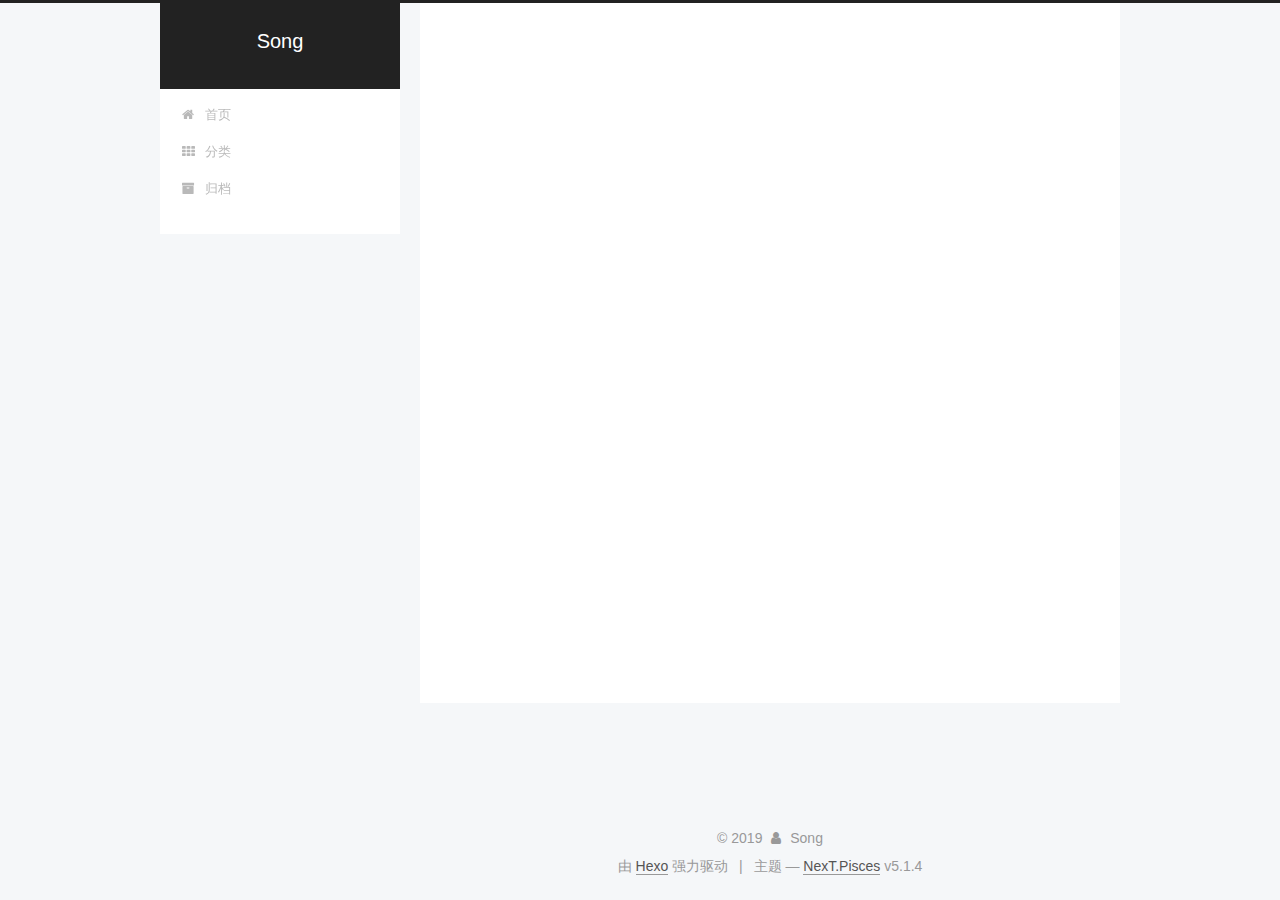
<file: index.html>
<!DOCTYPE html>



  


<html class="theme-next pisces use-motion" lang="zh-Hans">
<head><meta name="generator" content="Hexo 3.9.0">
  <meta charset="UTF-8">
<meta http-equiv="X-UA-Compatible" content="IE=edge">
<meta name="viewport" content="width=device-width, initial-scale=1, maximum-scale=1">
<meta name="theme-color" content="#222">









<meta http-equiv="Cache-Control" content="no-transform">
<meta http-equiv="Cache-Control" content="no-siteapp">
















  
  
  <link href="/lib/fancybox/source/jquery.fancybox.css?v=2.1.5" rel="stylesheet" type="text/css">







<link href="/lib/font-awesome/css/font-awesome.min.css?v=4.6.2" rel="stylesheet" type="text/css">

<link href="/css/main.css?v=5.1.4" rel="stylesheet" type="text/css">


  <link rel="apple-touch-icon" sizes="180x180" href="/images/apple-touch-icon-next.png?v=5.1.4">


  <link rel="icon" type="image/png" sizes="32x32" href="/images/favicon-32x32-next.png?v=5.1.4">


  <link rel="icon" type="image/png" sizes="16x16" href="/images/favicon-16x16-next.png?v=5.1.4">


  <link rel="mask-icon" href="/images/logo.svg?v=5.1.4" color="#222">





  <meta name="keywords" content="Hexo, NexT">










<meta property="og:type" content="website">
<meta property="og:title" content="Song">
<meta property="og:url" content="http://iamsongqian.github.io/index.html">
<meta property="og:site_name" content="Song">
<meta property="og:locale" content="zh-Hans">
<meta name="twitter:card" content="summary">
<meta name="twitter:title" content="Song">



<script type="text/javascript" id="hexo.configurations">
  var NexT = window.NexT || {};
  var CONFIG = {
    root: '/',
    scheme: 'Pisces',
    version: '5.1.4',
    sidebar: {"position":"left","display":"post","offset":12,"b2t":false,"scrollpercent":false,"onmobile":false},
    fancybox: true,
    tabs: true,
    motion: {"enable":true,"async":false,"transition":{"post_block":"fadeIn","post_header":"slideDownIn","post_body":"slideDownIn","coll_header":"slideLeftIn","sidebar":"slideUpIn"}},
    duoshuo: {
      userId: '0',
      author: '博主'
    },
    algolia: {
      applicationID: '',
      apiKey: '',
      indexName: '',
      hits: {"per_page":10},
      labels: {"input_placeholder":"Search for Posts","hits_empty":"We didn't find any results for the search: ${query}","hits_stats":"${hits} results found in ${time} ms"}
    }
  };
</script>



  <link rel="canonical" href="http://iamsongqian.github.io/">





  <title>Song</title>
  








</head>

<body itemscope itemtype="http://schema.org/WebPage" lang="zh-Hans">

  
  
    
  

  <div class="container sidebar-position-left 
  page-home">
    <div class="headband"></div>

    <header id="header" class="header" itemscope itemtype="http://schema.org/WPHeader">
      <div class="header-inner"><div class="site-brand-wrapper">
  <div class="site-meta ">
    

    <div class="custom-logo-site-title">
      <a href="/" class="brand" rel="start">
        <span class="logo-line-before"><i></i></span>
        <span class="site-title">Song</span>
        <span class="logo-line-after"><i></i></span>
      </a>
    </div>
      
        <p class="site-subtitle"></p>
      
  </div>

  <div class="site-nav-toggle">
    <button>
      <span class="btn-bar"></span>
      <span class="btn-bar"></span>
      <span class="btn-bar"></span>
    </button>
  </div>
</div>

<nav class="site-nav">
  

  
    <ul id="menu" class="menu">
      
        
        <li class="menu-item menu-item-home">
          <a href="/" rel="section">
            
              <i class="menu-item-icon fa fa-fw fa-home"></i> <br>
            
            首页
          </a>
        </li>
      
        
        <li class="menu-item menu-item-categories">
          <a href="/categories/" rel="section">
            
              <i class="menu-item-icon fa fa-fw fa-th"></i> <br>
            
            分类
          </a>
        </li>
      
        
        <li class="menu-item menu-item-archives">
          <a href="/archives/" rel="section">
            
              <i class="menu-item-icon fa fa-fw fa-archive"></i> <br>
            
            归档
          </a>
        </li>
      

      
    </ul>
  

  
</nav>



 </div>
    </header>

    <main id="main" class="main">
      <div class="main-inner">
        <div class="content-wrap">
          <div id="content" class="content">
            
  <section id="posts" class="posts-expand">
    
      

  

  
  
  

  <article class="post post-type-normal" itemscope itemtype="http://schema.org/Article">
  
  
  
  <div class="post-block">
    <link itemprop="mainEntityOfPage" href="http://iamsongqian.github.io/2019/09/25/深拷贝和浅拷贝/">

    <span hidden itemprop="author" itemscope itemtype="http://schema.org/Person">
      <meta itemprop="name" content="Song">
      <meta itemprop="description" content>
      <meta itemprop="image" content="/images/avatar.gif">
    </span>

    <span hidden itemprop="publisher" itemscope itemtype="http://schema.org/Organization">
      <meta itemprop="name" content="Song">
    </span>

    
      <header class="post-header">

        
        
          <h1 class="post-title" itemprop="name headline">
                
                <a class="post-title-link" href="/2019/09/25/深拷贝和浅拷贝/" itemprop="url">深拷贝和浅拷贝</a></h1>
        

        <div class="post-meta">
          <span class="post-time">
            
              <span class="post-meta-item-icon">
                <i class="fa fa-calendar-o"></i>
              </span>
              
                <span class="post-meta-item-text">发表于</span>
              
              <time title="创建于" itemprop="dateCreated datePublished" datetime="2019-09-25T11:45:44+08:00">
                2019-09-25
              </time>
            

            

            
          </span>

          
            <span class="post-category">
            
              <span class="post-meta-divider">|</span>
            
              <span class="post-meta-item-icon">
                <i class="fa fa-folder-o"></i>
              </span>
              
                <span class="post-meta-item-text">分类于</span>
              
              
                <span itemprop="about" itemscope itemtype="http://schema.org/Thing">
                  <a href="/categories/前端/" itemprop="url" rel="index">
                    <span itemprop="name">前端</span>
                  </a>
                </span>

                
                
              
            </span>
          

          
            
          

          
          

          

          

          

        </div>
      </header>
    

    
    
    
    <div class="post-body" itemprop="articleBody">

      
      

      
        
          
          &#x7A81;&#x7136;&#x88AB;&#x670B;&#x53CB;&#x95EE;&#x5230;&#x76F8;&#x5173;&#x9762;&#x8BD5;&#x9898;&#x4E00;&#x65F6;&#x8BED;&#x585E;&#xFF0C;&#x8D76;&#x7D2
          ...
          <!--noindex-->
          <div class="post-button text-center">
            <a class="btn" href="/2019/09/25/深拷贝和浅拷贝/#more" rel="contents">
              阅读全文 &raquo;
            </a>
          </div>
          <!--/noindex-->
        
      
    </div>
    
    
    

    

    

    

    <footer class="post-footer">
      

      

      

      
      
        <div class="post-eof"></div>
      
    </footer>
  </div>
  
  
  
  </article>


    
      

  

  
  
  

  <article class="post post-type-normal" itemscope itemtype="http://schema.org/Article">
  
  
  
  <div class="post-block">
    <link itemprop="mainEntityOfPage" href="http://iamsongqian.github.io/2019/06/19/深入理解var和let/">

    <span hidden itemprop="author" itemscope itemtype="http://schema.org/Person">
      <meta itemprop="name" content="Song">
      <meta itemprop="description" content>
      <meta itemprop="image" content="/images/avatar.gif">
    </span>

    <span hidden itemprop="publisher" itemscope itemtype="http://schema.org/Organization">
      <meta itemprop="name" content="Song">
    </span>

    
      <header class="post-header">

        
        
          <h1 class="post-title" itemprop="name headline">
                
                <a class="post-title-link" href="/2019/06/19/深入理解var和let/" itemprop="url">深入理解var和let</a></h1>
        

        <div class="post-meta">
          <span class="post-time">
            
              <span class="post-meta-item-icon">
                <i class="fa fa-calendar-o"></i>
              </span>
              
                <span class="post-meta-item-text">发表于</span>
              
              <time title="创建于" itemprop="dateCreated datePublished" datetime="2019-06-19T01:53:15+08:00">
                2019-06-19
              </time>
            

            

            
          </span>

          
            <span class="post-category">
            
              <span class="post-meta-divider">|</span>
            
              <span class="post-meta-item-icon">
                <i class="fa fa-folder-o"></i>
              </span>
              
                <span class="post-meta-item-text">分类于</span>
              
              
                <span itemprop="about" itemscope itemtype="http://schema.org/Thing">
                  <a href="/categories/前端/" itemprop="url" rel="index">
                    <span itemprop="name">前端</span>
                  </a>
                </span>

                
                
              
            </span>
          

          
            
          

          
          

          

          

          

        </div>
      </header>
    

    
    
    
    <div class="post-body" itemprop="articleBody">

      
      

      
        
          
          &#x5173;&#x4E8E;&#x53D8;&#x91CF;&#x63D0;&#x5347;&#xFF1A;&#x5148;&#x8BF4;&#x7ED3;&#x8BBA;&#xFF0C;&#x4E24;&#x8005;&#x90FD;&#x6709;&#x53D8;&#x91CF;&#x63D
          ...
          <!--noindex-->
          <div class="post-button text-center">
            <a class="btn" href="/2019/06/19/深入理解var和let/#more" rel="contents">
              阅读全文 &raquo;
            </a>
          </div>
          <!--/noindex-->
        
      
    </div>
    
    
    

    

    

    

    <footer class="post-footer">
      

      

      

      
      
        <div class="post-eof"></div>
      
    </footer>
  </div>
  
  
  
  </article>


    
  </section>

  


          </div>
          


          

        </div>
        
          
  
  <div class="sidebar-toggle">
    <div class="sidebar-toggle-line-wrap">
      <span class="sidebar-toggle-line sidebar-toggle-line-first"></span>
      <span class="sidebar-toggle-line sidebar-toggle-line-middle"></span>
      <span class="sidebar-toggle-line sidebar-toggle-line-last"></span>
    </div>
  </div>

  <aside id="sidebar" class="sidebar">
    
    <div class="sidebar-inner">

      

      

      <section class="site-overview-wrap sidebar-panel sidebar-panel-active">
        <div class="site-overview">
          <div class="site-author motion-element" itemprop="author" itemscope itemtype="http://schema.org/Person">
            
              <p class="site-author-name" itemprop="name">Song</p>
              <p class="site-description motion-element" itemprop="description"></p>
          </div>

          <nav class="site-state motion-element">

            
              <div class="site-state-item site-state-posts">
              
                <a href="/archives/">
              
                  <span class="site-state-item-count">2</span>
                  <span class="site-state-item-name">日志</span>
                </a>
              </div>
            

            
              
              
              <div class="site-state-item site-state-categories">
                <a href="/categories/index.html">
                  <span class="site-state-item-count">1</span>
                  <span class="site-state-item-name">分类</span>
                </a>
              </div>
            

            

          </nav>

          

          
            <div class="links-of-author motion-element">
                
                  <span class="links-of-author-item">
                    <a href="https://github.com/iamsongqian" target="_blank" title="GitHub">
                      
                        <i class="fa fa-fw fa-github"></i>GitHub</a>
                  </span>
                
            </div>
          

          
          

          
          

          

        </div>
      </section>

      

      

    </div>
  </aside>


        
      </div>
    </main>

    <footer id="footer" class="footer">
      <div class="footer-inner">
        <div class="copyright">&copy; <span itemprop="copyrightYear">2019</span>
  <span class="with-love">
    <i class="fa fa-user"></i>
  </span>
  <span class="author" itemprop="copyrightHolder">Song</span>

  
</div>


  <div class="powered-by">由 <a class="theme-link" target="_blank" href="https://hexo.io">Hexo</a> 强力驱动</div>



  <span class="post-meta-divider">|</span>



  <div class="theme-info">主题 &mdash; <a class="theme-link" target="_blank" href="https://github.com/iissnan/hexo-theme-next">NexT.Pisces</a> v5.1.4</div>




        







        
      </div>
    </footer>

    
      <div class="back-to-top">
        <i class="fa fa-arrow-up"></i>
        
      </div>
    

    

  </div>

  

<script type="text/javascript">
  if (Object.prototype.toString.call(window.Promise) !== '[object Function]') {
    window.Promise = null;
  }
</script>









  












  
  
    <script type="text/javascript" src="/lib/jquery/index.js?v=2.1.3"></script>
  

  
  
    <script type="text/javascript" src="/lib/fastclick/lib/fastclick.min.js?v=1.0.6"></script>
  

  
  
    <script type="text/javascript" src="/lib/jquery_lazyload/jquery.lazyload.js?v=1.9.7"></script>
  

  
  
    <script type="text/javascript" src="/lib/velocity/velocity.min.js?v=1.2.1"></script>
  

  
  
    <script type="text/javascript" src="/lib/velocity/velocity.ui.min.js?v=1.2.1"></script>
  

  
  
    <script type="text/javascript" src="/lib/fancybox/source/jquery.fancybox.pack.js?v=2.1.5"></script>
  


  


  <script type="text/javascript" src="/js/src/utils.js?v=5.1.4"></script>

  <script type="text/javascript" src="/js/src/motion.js?v=5.1.4"></script>



  
  


  <script type="text/javascript" src="/js/src/affix.js?v=5.1.4"></script>

  <script type="text/javascript" src="/js/src/schemes/pisces.js?v=5.1.4"></script>



  

  


  <script type="text/javascript" src="/js/src/bootstrap.js?v=5.1.4"></script>



  


  




	





  





  












  





  

  

  

  
  

  

  

  

</body>
</html>
</file>
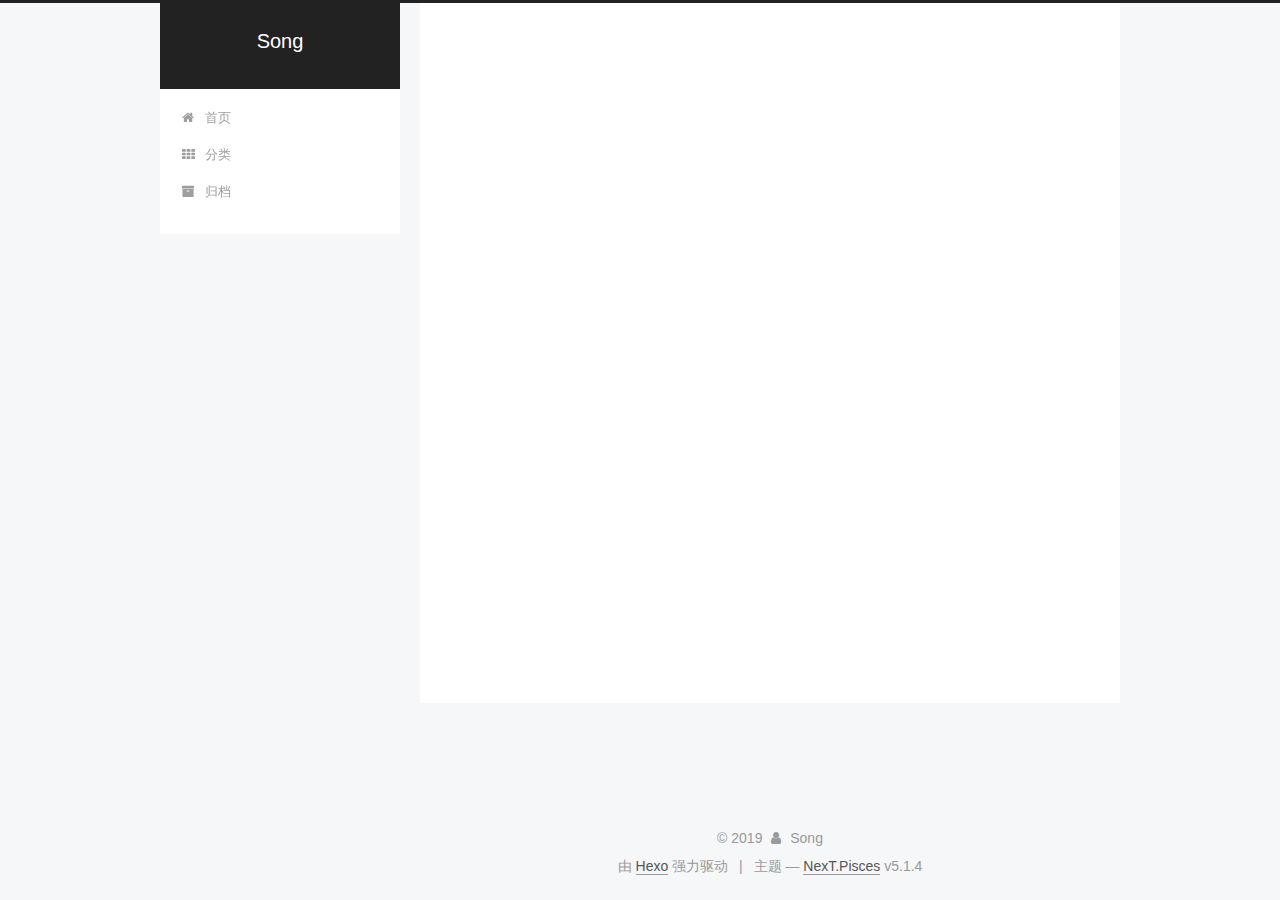
<file: archives/index.html>
<!DOCTYPE html>



  


<html class="theme-next pisces use-motion" lang="zh-Hans">
<head><meta name="generator" content="Hexo 3.9.0">
  <meta charset="UTF-8">
<meta http-equiv="X-UA-Compatible" content="IE=edge">
<meta name="viewport" content="width=device-width, initial-scale=1, maximum-scale=1">
<meta name="theme-color" content="#222">









<meta http-equiv="Cache-Control" content="no-transform">
<meta http-equiv="Cache-Control" content="no-siteapp">
















  
  
  <link href="/lib/fancybox/source/jquery.fancybox.css?v=2.1.5" rel="stylesheet" type="text/css">







<link href="/lib/font-awesome/css/font-awesome.min.css?v=4.6.2" rel="stylesheet" type="text/css">

<link href="/css/main.css?v=5.1.4" rel="stylesheet" type="text/css">


  <link rel="apple-touch-icon" sizes="180x180" href="/images/apple-touch-icon-next.png?v=5.1.4">


  <link rel="icon" type="image/png" sizes="32x32" href="/images/favicon-32x32-next.png?v=5.1.4">


  <link rel="icon" type="image/png" sizes="16x16" href="/images/favicon-16x16-next.png?v=5.1.4">


  <link rel="mask-icon" href="/images/logo.svg?v=5.1.4" color="#222">





  <meta name="keywords" content="Hexo, NexT">










<meta property="og:type" content="website">
<meta property="og:title" content="Song">
<meta property="og:url" content="http://iamsongqian.github.io/archives/index.html">
<meta property="og:site_name" content="Song">
<meta property="og:locale" content="zh-Hans">
<meta name="twitter:card" content="summary">
<meta name="twitter:title" content="Song">



<script type="text/javascript" id="hexo.configurations">
  var NexT = window.NexT || {};
  var CONFIG = {
    root: '/',
    scheme: 'Pisces',
    version: '5.1.4',
    sidebar: {"position":"left","display":"post","offset":12,"b2t":false,"scrollpercent":false,"onmobile":false},
    fancybox: true,
    tabs: true,
    motion: {"enable":true,"async":false,"transition":{"post_block":"fadeIn","post_header":"slideDownIn","post_body":"slideDownIn","coll_header":"slideLeftIn","sidebar":"slideUpIn"}},
    duoshuo: {
      userId: '0',
      author: '博主'
    },
    algolia: {
      applicationID: '',
      apiKey: '',
      indexName: '',
      hits: {"per_page":10},
      labels: {"input_placeholder":"Search for Posts","hits_empty":"We didn't find any results for the search: ${query}","hits_stats":"${hits} results found in ${time} ms"}
    }
  };
</script>



  <link rel="canonical" href="http://iamsongqian.github.io/archives/">





  <title>归档 | Song</title>
  








</head>

<body itemscope itemtype="http://schema.org/WebPage" lang="zh-Hans">

  
  
    
  

  <div class="container sidebar-position-left page-archive">
    <div class="headband"></div>

    <header id="header" class="header" itemscope itemtype="http://schema.org/WPHeader">
      <div class="header-inner"><div class="site-brand-wrapper">
  <div class="site-meta ">
    

    <div class="custom-logo-site-title">
      <a href="/" class="brand" rel="start">
        <span class="logo-line-before"><i></i></span>
        <span class="site-title">Song</span>
        <span class="logo-line-after"><i></i></span>
      </a>
    </div>
      
        <p class="site-subtitle"></p>
      
  </div>

  <div class="site-nav-toggle">
    <button>
      <span class="btn-bar"></span>
      <span class="btn-bar"></span>
      <span class="btn-bar"></span>
    </button>
  </div>
</div>

<nav class="site-nav">
  

  
    <ul id="menu" class="menu">
      
        
        <li class="menu-item menu-item-home">
          <a href="/" rel="section">
            
              <i class="menu-item-icon fa fa-fw fa-home"></i> <br>
            
            首页
          </a>
        </li>
      
        
        <li class="menu-item menu-item-categories">
          <a href="/categories/" rel="section">
            
              <i class="menu-item-icon fa fa-fw fa-th"></i> <br>
            
            分类
          </a>
        </li>
      
        
        <li class="menu-item menu-item-archives">
          <a href="/archives/" rel="section">
            
              <i class="menu-item-icon fa fa-fw fa-archive"></i> <br>
            
            归档
          </a>
        </li>
      

      
    </ul>
  

  
</nav>



 </div>
    </header>

    <main id="main" class="main">
      <div class="main-inner">
        <div class="content-wrap">
          <div id="content" class="content">
            

  
  
  
  <div class="post-block archive">
    <div id="posts" class="posts-collapse">
      <span class="archive-move-on"></span>

      <span class="archive-page-counter">
        
        
        
          
        
        嗯..! 目前共计 2 篇日志。 继续努力。
      </span>

      

        
        
        

        
          
          <div class="collection-title">
            <h1 class="archive-year" id="archive-year-2019">2019</h1>
          </div>
        
        

        

  <article class="post post-type-normal" itemscope itemtype="http://schema.org/Article">
    <header class="post-header">

      <h2 class="post-title">
        
            <a class="post-title-link" href="/2019/09/25/深拷贝和浅拷贝/" itemprop="url">
              
                <span itemprop="name">深拷贝和浅拷贝</span>
              
            </a>
        
      </h2>

      <div class="post-meta">
        <time class="post-time" itemprop="dateCreated" datetime="2019-09-25T11:45:44+08:00" content="2019-09-25">
          09-25
        </time>
      </div>

    </header>
  </article>



      

        
        
        

        
        

        

  <article class="post post-type-normal" itemscope itemtype="http://schema.org/Article">
    <header class="post-header">

      <h2 class="post-title">
        
            <a class="post-title-link" href="/2019/06/19/深入理解var和let/" itemprop="url">
              
                <span itemprop="name">深入理解var和let</span>
              
            </a>
        
      </h2>

      <div class="post-meta">
        <time class="post-time" itemprop="dateCreated" datetime="2019-06-19T01:53:15+08:00" content="2019-06-19">
          06-19
        </time>
      </div>

    </header>
  </article>



      

    </div>
  </div>
  
  
  

  



          </div>
          


          

        </div>
        
          
  
  <div class="sidebar-toggle">
    <div class="sidebar-toggle-line-wrap">
      <span class="sidebar-toggle-line sidebar-toggle-line-first"></span>
      <span class="sidebar-toggle-line sidebar-toggle-line-middle"></span>
      <span class="sidebar-toggle-line sidebar-toggle-line-last"></span>
    </div>
  </div>

  <aside id="sidebar" class="sidebar">
    
    <div class="sidebar-inner">

      

      

      <section class="site-overview-wrap sidebar-panel sidebar-panel-active">
        <div class="site-overview">
          <div class="site-author motion-element" itemprop="author" itemscope itemtype="http://schema.org/Person">
            
              <p class="site-author-name" itemprop="name">Song</p>
              <p class="site-description motion-element" itemprop="description"></p>
          </div>

          <nav class="site-state motion-element">

            
              <div class="site-state-item site-state-posts">
              
                <a href="/archives/">
              
                  <span class="site-state-item-count">2</span>
                  <span class="site-state-item-name">日志</span>
                </a>
              </div>
            

            
              
              
              <div class="site-state-item site-state-categories">
                <a href="/categories/index.html">
                  <span class="site-state-item-count">1</span>
                  <span class="site-state-item-name">分类</span>
                </a>
              </div>
            

            

          </nav>

          

          
            <div class="links-of-author motion-element">
                
                  <span class="links-of-author-item">
                    <a href="https://github.com/iamsongqian" target="_blank" title="GitHub">
                      
                        <i class="fa fa-fw fa-github"></i>GitHub</a>
                  </span>
                
            </div>
          

          
          

          
          

          

        </div>
      </section>

      

      

    </div>
  </aside>


        
      </div>
    </main>

    <footer id="footer" class="footer">
      <div class="footer-inner">
        <div class="copyright">&copy; <span itemprop="copyrightYear">2019</span>
  <span class="with-love">
    <i class="fa fa-user"></i>
  </span>
  <span class="author" itemprop="copyrightHolder">Song</span>

  
</div>


  <div class="powered-by">由 <a class="theme-link" target="_blank" href="https://hexo.io">Hexo</a> 强力驱动</div>



  <span class="post-meta-divider">|</span>



  <div class="theme-info">主题 &mdash; <a class="theme-link" target="_blank" href="https://github.com/iissnan/hexo-theme-next">NexT.Pisces</a> v5.1.4</div>




        







        
      </div>
    </footer>

    
      <div class="back-to-top">
        <i class="fa fa-arrow-up"></i>
        
      </div>
    

    

  </div>

  

<script type="text/javascript">
  if (Object.prototype.toString.call(window.Promise) !== '[object Function]') {
    window.Promise = null;
  }
</script>









  












  
  
    <script type="text/javascript" src="/lib/jquery/index.js?v=2.1.3"></script>
  

  
  
    <script type="text/javascript" src="/lib/fastclick/lib/fastclick.min.js?v=1.0.6"></script>
  

  
  
    <script type="text/javascript" src="/lib/jquery_lazyload/jquery.lazyload.js?v=1.9.7"></script>
  

  
  
    <script type="text/javascript" src="/lib/velocity/velocity.min.js?v=1.2.1"></script>
  

  
  
    <script type="text/javascript" src="/lib/velocity/velocity.ui.min.js?v=1.2.1"></script>
  

  
  
    <script type="text/javascript" src="/lib/fancybox/source/jquery.fancybox.pack.js?v=2.1.5"></script>
  


  


  <script type="text/javascript" src="/js/src/utils.js?v=5.1.4"></script>

  <script type="text/javascript" src="/js/src/motion.js?v=5.1.4"></script>



  
  


  <script type="text/javascript" src="/js/src/affix.js?v=5.1.4"></script>

  <script type="text/javascript" src="/js/src/schemes/pisces.js?v=5.1.4"></script>



  

  


  <script type="text/javascript" src="/js/src/bootstrap.js?v=5.1.4"></script>



  


  




	





  





  












  





  

  

  

  
  

  

  

  

</body>
</html>
</file>
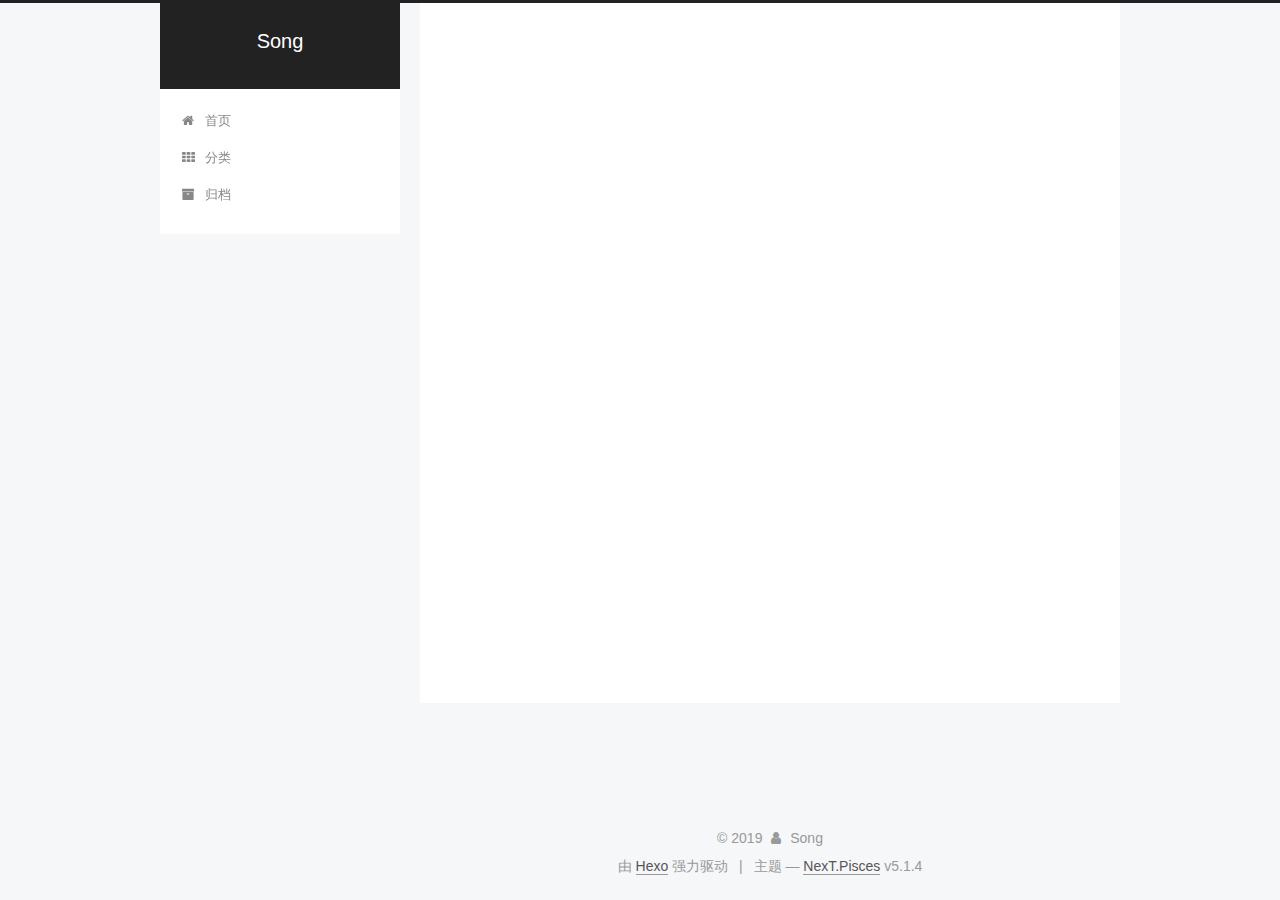
<file: categories/index.html>
<!DOCTYPE html>



  


<html class="theme-next pisces use-motion" lang="zh-Hans">
<head><meta name="generator" content="Hexo 3.9.0">
  <meta charset="UTF-8">
<meta http-equiv="X-UA-Compatible" content="IE=edge">
<meta name="viewport" content="width=device-width, initial-scale=1, maximum-scale=1">
<meta name="theme-color" content="#222">









<meta http-equiv="Cache-Control" content="no-transform">
<meta http-equiv="Cache-Control" content="no-siteapp">
















  
  
  <link href="/lib/fancybox/source/jquery.fancybox.css?v=2.1.5" rel="stylesheet" type="text/css">







<link href="/lib/font-awesome/css/font-awesome.min.css?v=4.6.2" rel="stylesheet" type="text/css">

<link href="/css/main.css?v=5.1.4" rel="stylesheet" type="text/css">


  <link rel="apple-touch-icon" sizes="180x180" href="/images/apple-touch-icon-next.png?v=5.1.4">


  <link rel="icon" type="image/png" sizes="32x32" href="/images/favicon-32x32-next.png?v=5.1.4">


  <link rel="icon" type="image/png" sizes="16x16" href="/images/favicon-16x16-next.png?v=5.1.4">


  <link rel="mask-icon" href="/images/logo.svg?v=5.1.4" color="#222">





  <meta name="keywords" content="Hexo, NexT">










<meta property="og:type" content="website">
<meta property="og:title" content="categories">
<meta property="og:url" content="http://iamsongqian.github.io/categories/index.html">
<meta property="og:site_name" content="Song">
<meta property="og:locale" content="zh-Hans">
<meta property="og:updated_time" content="2019-09-17T09:39:12.822Z">
<meta name="twitter:card" content="summary">
<meta name="twitter:title" content="categories">



<script type="text/javascript" id="hexo.configurations">
  var NexT = window.NexT || {};
  var CONFIG = {
    root: '/',
    scheme: 'Pisces',
    version: '5.1.4',
    sidebar: {"position":"left","display":"post","offset":12,"b2t":false,"scrollpercent":false,"onmobile":false},
    fancybox: true,
    tabs: true,
    motion: {"enable":true,"async":false,"transition":{"post_block":"fadeIn","post_header":"slideDownIn","post_body":"slideDownIn","coll_header":"slideLeftIn","sidebar":"slideUpIn"}},
    duoshuo: {
      userId: '0',
      author: '博主'
    },
    algolia: {
      applicationID: '',
      apiKey: '',
      indexName: '',
      hits: {"per_page":10},
      labels: {"input_placeholder":"Search for Posts","hits_empty":"We didn't find any results for the search: ${query}","hits_stats":"${hits} results found in ${time} ms"}
    }
  };
</script>



  <link rel="canonical" href="http://iamsongqian.github.io/categories/">





  <title>categories | Song</title>
  








</head>

<body itemscope itemtype="http://schema.org/WebPage" lang="zh-Hans">

  
  
    
  

  <div class="container sidebar-position-left page-post-detail">
    <div class="headband"></div>

    <header id="header" class="header" itemscope itemtype="http://schema.org/WPHeader">
      <div class="header-inner"><div class="site-brand-wrapper">
  <div class="site-meta ">
    

    <div class="custom-logo-site-title">
      <a href="/" class="brand" rel="start">
        <span class="logo-line-before"><i></i></span>
        <span class="site-title">Song</span>
        <span class="logo-line-after"><i></i></span>
      </a>
    </div>
      
        <p class="site-subtitle"></p>
      
  </div>

  <div class="site-nav-toggle">
    <button>
      <span class="btn-bar"></span>
      <span class="btn-bar"></span>
      <span class="btn-bar"></span>
    </button>
  </div>
</div>

<nav class="site-nav">
  

  
    <ul id="menu" class="menu">
      
        
        <li class="menu-item menu-item-home">
          <a href="/" rel="section">
            
              <i class="menu-item-icon fa fa-fw fa-home"></i> <br>
            
            首页
          </a>
        </li>
      
        
        <li class="menu-item menu-item-categories">
          <a href="/categories/" rel="section">
            
              <i class="menu-item-icon fa fa-fw fa-th"></i> <br>
            
            分类
          </a>
        </li>
      
        
        <li class="menu-item menu-item-archives">
          <a href="/archives/" rel="section">
            
              <i class="menu-item-icon fa fa-fw fa-archive"></i> <br>
            
            归档
          </a>
        </li>
      

      
    </ul>
  

  
</nav>



 </div>
    </header>

    <main id="main" class="main">
      <div class="main-inner">
        <div class="content-wrap">
          <div id="content" class="content">
            

  <div id="posts" class="posts-expand">
    
    
    
    <div class="post-block page">
      <header class="post-header">

	<h1 class="post-title" itemprop="name headline">categories</h1>



</header>

      
      
      
      <div class="post-body">
        
        
          <div class="category-all-page">
            <div class="category-all-title">
                目前共计 1 个分类
            </div>
            <div class="category-all">
              <ul class="category-list"><li class="category-list-item"><a class="category-list-link" href="/categories/前端/">前端</a><span class="category-list-count">2</span></li></ul>
            </div>
          </div>
        
      </div>
      
      
      
    </div>
    
    
    
  </div>


          </div>
          


          

  



        </div>
        
          
  
  <div class="sidebar-toggle">
    <div class="sidebar-toggle-line-wrap">
      <span class="sidebar-toggle-line sidebar-toggle-line-first"></span>
      <span class="sidebar-toggle-line sidebar-toggle-line-middle"></span>
      <span class="sidebar-toggle-line sidebar-toggle-line-last"></span>
    </div>
  </div>

  <aside id="sidebar" class="sidebar">
    
    <div class="sidebar-inner">

      

      

      <section class="site-overview-wrap sidebar-panel sidebar-panel-active">
        <div class="site-overview">
          <div class="site-author motion-element" itemprop="author" itemscope itemtype="http://schema.org/Person">
            
              <p class="site-author-name" itemprop="name">Song</p>
              <p class="site-description motion-element" itemprop="description"></p>
          </div>

          <nav class="site-state motion-element">

            
              <div class="site-state-item site-state-posts">
              
                <a href="/archives/">
              
                  <span class="site-state-item-count">2</span>
                  <span class="site-state-item-name">日志</span>
                </a>
              </div>
            

            
              
              
              <div class="site-state-item site-state-categories">
                <a href="/categories/index.html">
                  <span class="site-state-item-count">1</span>
                  <span class="site-state-item-name">分类</span>
                </a>
              </div>
            

            

          </nav>

          

          
            <div class="links-of-author motion-element">
                
                  <span class="links-of-author-item">
                    <a href="https://github.com/iamsongqian" target="_blank" title="GitHub">
                      
                        <i class="fa fa-fw fa-github"></i>GitHub</a>
                  </span>
                
            </div>
          

          
          

          
          

          

        </div>
      </section>

      

      

    </div>
  </aside>


        
      </div>
    </main>

    <footer id="footer" class="footer">
      <div class="footer-inner">
        <div class="copyright">&copy; <span itemprop="copyrightYear">2019</span>
  <span class="with-love">
    <i class="fa fa-user"></i>
  </span>
  <span class="author" itemprop="copyrightHolder">Song</span>

  
</div>


  <div class="powered-by">由 <a class="theme-link" target="_blank" href="https://hexo.io">Hexo</a> 强力驱动</div>



  <span class="post-meta-divider">|</span>



  <div class="theme-info">主题 &mdash; <a class="theme-link" target="_blank" href="https://github.com/iissnan/hexo-theme-next">NexT.Pisces</a> v5.1.4</div>




        







        
      </div>
    </footer>

    
      <div class="back-to-top">
        <i class="fa fa-arrow-up"></i>
        
      </div>
    

    

  </div>

  

<script type="text/javascript">
  if (Object.prototype.toString.call(window.Promise) !== '[object Function]') {
    window.Promise = null;
  }
</script>









  












  
  
    <script type="text/javascript" src="/lib/jquery/index.js?v=2.1.3"></script>
  

  
  
    <script type="text/javascript" src="/lib/fastclick/lib/fastclick.min.js?v=1.0.6"></script>
  

  
  
    <script type="text/javascript" src="/lib/jquery_lazyload/jquery.lazyload.js?v=1.9.7"></script>
  

  
  
    <script type="text/javascript" src="/lib/velocity/velocity.min.js?v=1.2.1"></script>
  

  
  
    <script type="text/javascript" src="/lib/velocity/velocity.ui.min.js?v=1.2.1"></script>
  

  
  
    <script type="text/javascript" src="/lib/fancybox/source/jquery.fancybox.pack.js?v=2.1.5"></script>
  


  


  <script type="text/javascript" src="/js/src/utils.js?v=5.1.4"></script>

  <script type="text/javascript" src="/js/src/motion.js?v=5.1.4"></script>



  
  


  <script type="text/javascript" src="/js/src/affix.js?v=5.1.4"></script>

  <script type="text/javascript" src="/js/src/schemes/pisces.js?v=5.1.4"></script>



  
  <script type="text/javascript" src="/js/src/scrollspy.js?v=5.1.4"></script>
<script type="text/javascript" src="/js/src/post-details.js?v=5.1.4"></script>



  


  <script type="text/javascript" src="/js/src/bootstrap.js?v=5.1.4"></script>



  


  




	





  





  












  





  

  

  

  
  

  

  

  

</body>
</html>
</file>
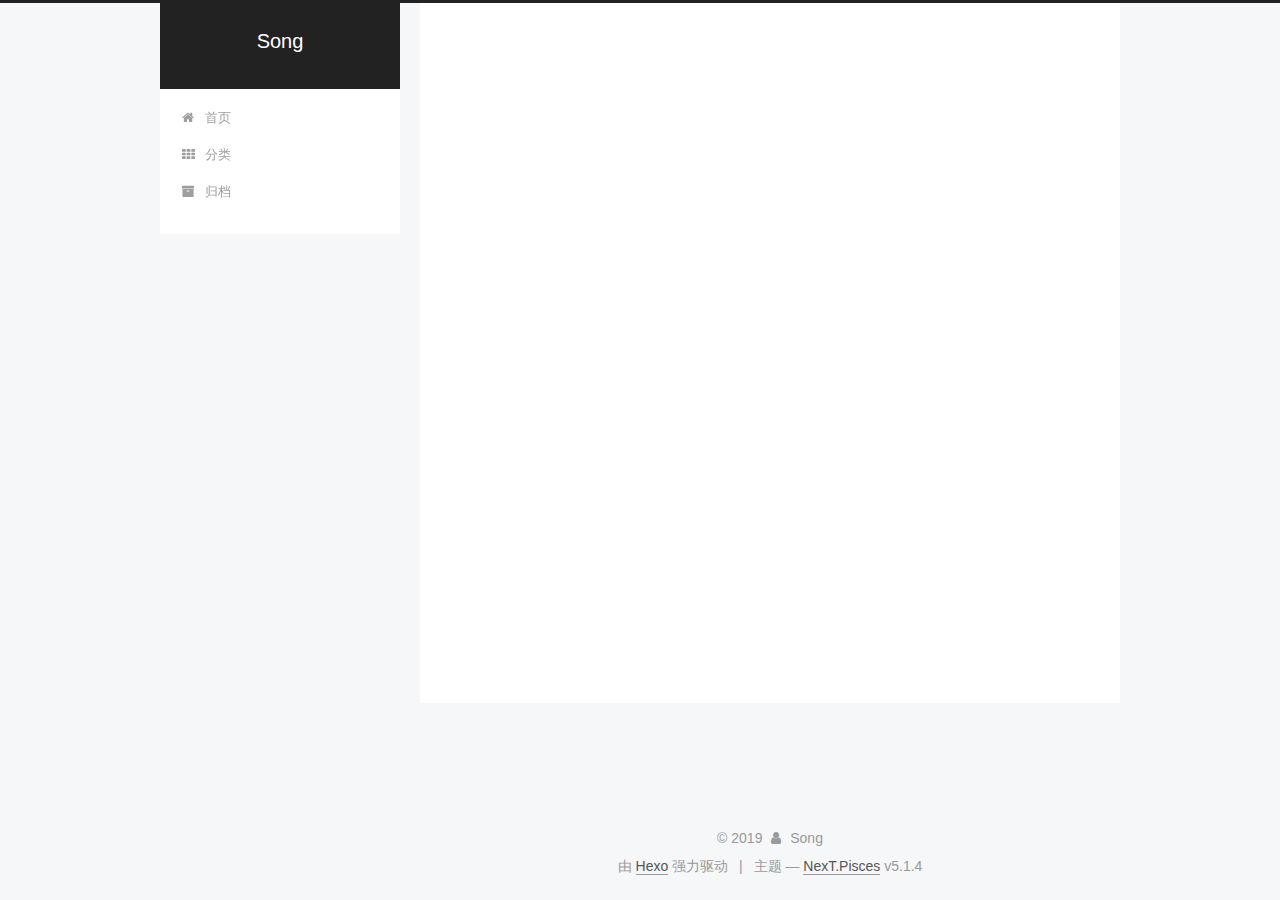
<file: archives/2019/index.html>
<!DOCTYPE html>



  


<html class="theme-next pisces use-motion" lang="zh-Hans">
<head><meta name="generator" content="Hexo 3.9.0">
  <meta charset="UTF-8">
<meta http-equiv="X-UA-Compatible" content="IE=edge">
<meta name="viewport" content="width=device-width, initial-scale=1, maximum-scale=1">
<meta name="theme-color" content="#222">









<meta http-equiv="Cache-Control" content="no-transform">
<meta http-equiv="Cache-Control" content="no-siteapp">
















  
  
  <link href="/lib/fancybox/source/jquery.fancybox.css?v=2.1.5" rel="stylesheet" type="text/css">







<link href="/lib/font-awesome/css/font-awesome.min.css?v=4.6.2" rel="stylesheet" type="text/css">

<link href="/css/main.css?v=5.1.4" rel="stylesheet" type="text/css">


  <link rel="apple-touch-icon" sizes="180x180" href="/images/apple-touch-icon-next.png?v=5.1.4">


  <link rel="icon" type="image/png" sizes="32x32" href="/images/favicon-32x32-next.png?v=5.1.4">


  <link rel="icon" type="image/png" sizes="16x16" href="/images/favicon-16x16-next.png?v=5.1.4">


  <link rel="mask-icon" href="/images/logo.svg?v=5.1.4" color="#222">





  <meta name="keywords" content="Hexo, NexT">










<meta property="og:type" content="website">
<meta property="og:title" content="Song">
<meta property="og:url" content="http://iamsongqian.github.io/archives/2019/index.html">
<meta property="og:site_name" content="Song">
<meta property="og:locale" content="zh-Hans">
<meta name="twitter:card" content="summary">
<meta name="twitter:title" content="Song">



<script type="text/javascript" id="hexo.configurations">
  var NexT = window.NexT || {};
  var CONFIG = {
    root: '/',
    scheme: 'Pisces',
    version: '5.1.4',
    sidebar: {"position":"left","display":"post","offset":12,"b2t":false,"scrollpercent":false,"onmobile":false},
    fancybox: true,
    tabs: true,
    motion: {"enable":true,"async":false,"transition":{"post_block":"fadeIn","post_header":"slideDownIn","post_body":"slideDownIn","coll_header":"slideLeftIn","sidebar":"slideUpIn"}},
    duoshuo: {
      userId: '0',
      author: '博主'
    },
    algolia: {
      applicationID: '',
      apiKey: '',
      indexName: '',
      hits: {"per_page":10},
      labels: {"input_placeholder":"Search for Posts","hits_empty":"We didn't find any results for the search: ${query}","hits_stats":"${hits} results found in ${time} ms"}
    }
  };
</script>



  <link rel="canonical" href="http://iamsongqian.github.io/archives/2019/">





  <title>归档 | Song</title>
  








</head>

<body itemscope itemtype="http://schema.org/WebPage" lang="zh-Hans">

  
  
    
  

  <div class="container sidebar-position-left page-archive">
    <div class="headband"></div>

    <header id="header" class="header" itemscope itemtype="http://schema.org/WPHeader">
      <div class="header-inner"><div class="site-brand-wrapper">
  <div class="site-meta ">
    

    <div class="custom-logo-site-title">
      <a href="/" class="brand" rel="start">
        <span class="logo-line-before"><i></i></span>
        <span class="site-title">Song</span>
        <span class="logo-line-after"><i></i></span>
      </a>
    </div>
      
        <p class="site-subtitle"></p>
      
  </div>

  <div class="site-nav-toggle">
    <button>
      <span class="btn-bar"></span>
      <span class="btn-bar"></span>
      <span class="btn-bar"></span>
    </button>
  </div>
</div>

<nav class="site-nav">
  

  
    <ul id="menu" class="menu">
      
        
        <li class="menu-item menu-item-home">
          <a href="/" rel="section">
            
              <i class="menu-item-icon fa fa-fw fa-home"></i> <br>
            
            首页
          </a>
        </li>
      
        
        <li class="menu-item menu-item-categories">
          <a href="/categories/" rel="section">
            
              <i class="menu-item-icon fa fa-fw fa-th"></i> <br>
            
            分类
          </a>
        </li>
      
        
        <li class="menu-item menu-item-archives">
          <a href="/archives/" rel="section">
            
              <i class="menu-item-icon fa fa-fw fa-archive"></i> <br>
            
            归档
          </a>
        </li>
      

      
    </ul>
  

  
</nav>



 </div>
    </header>

    <main id="main" class="main">
      <div class="main-inner">
        <div class="content-wrap">
          <div id="content" class="content">
            

  
  
  
  <div class="post-block archive">
    <div id="posts" class="posts-collapse">
      <span class="archive-move-on"></span>

      <span class="archive-page-counter">
        
        
        
          
        
        嗯..! 目前共计 2 篇日志。 继续努力。
      </span>

      

        
        
        

        
          
          <div class="collection-title">
            <h1 class="archive-year" id="archive-year-2019">2019</h1>
          </div>
        
        

        

  <article class="post post-type-normal" itemscope itemtype="http://schema.org/Article">
    <header class="post-header">

      <h2 class="post-title">
        
            <a class="post-title-link" href="/2019/09/25/深拷贝和浅拷贝/" itemprop="url">
              
                <span itemprop="name">深拷贝和浅拷贝</span>
              
            </a>
        
      </h2>

      <div class="post-meta">
        <time class="post-time" itemprop="dateCreated" datetime="2019-09-25T11:45:44+08:00" content="2019-09-25">
          09-25
        </time>
      </div>

    </header>
  </article>



      

        
        
        

        
        

        

  <article class="post post-type-normal" itemscope itemtype="http://schema.org/Article">
    <header class="post-header">

      <h2 class="post-title">
        
            <a class="post-title-link" href="/2019/06/19/深入理解var和let/" itemprop="url">
              
                <span itemprop="name">深入理解var和let</span>
              
            </a>
        
      </h2>

      <div class="post-meta">
        <time class="post-time" itemprop="dateCreated" datetime="2019-06-19T01:53:15+08:00" content="2019-06-19">
          06-19
        </time>
      </div>

    </header>
  </article>



      

    </div>
  </div>
  
  
  

  



          </div>
          


          

        </div>
        
          
  
  <div class="sidebar-toggle">
    <div class="sidebar-toggle-line-wrap">
      <span class="sidebar-toggle-line sidebar-toggle-line-first"></span>
      <span class="sidebar-toggle-line sidebar-toggle-line-middle"></span>
      <span class="sidebar-toggle-line sidebar-toggle-line-last"></span>
    </div>
  </div>

  <aside id="sidebar" class="sidebar">
    
    <div class="sidebar-inner">

      

      

      <section class="site-overview-wrap sidebar-panel sidebar-panel-active">
        <div class="site-overview">
          <div class="site-author motion-element" itemprop="author" itemscope itemtype="http://schema.org/Person">
            
              <p class="site-author-name" itemprop="name">Song</p>
              <p class="site-description motion-element" itemprop="description"></p>
          </div>

          <nav class="site-state motion-element">

            
              <div class="site-state-item site-state-posts">
              
                <a href="/archives/">
              
                  <span class="site-state-item-count">2</span>
                  <span class="site-state-item-name">日志</span>
                </a>
              </div>
            

            
              
              
              <div class="site-state-item site-state-categories">
                <a href="/categories/index.html">
                  <span class="site-state-item-count">1</span>
                  <span class="site-state-item-name">分类</span>
                </a>
              </div>
            

            

          </nav>

          

          
            <div class="links-of-author motion-element">
                
                  <span class="links-of-author-item">
                    <a href="https://github.com/iamsongqian" target="_blank" title="GitHub">
                      
                        <i class="fa fa-fw fa-github"></i>GitHub</a>
                  </span>
                
            </div>
          

          
          

          
          

          

        </div>
      </section>

      

      

    </div>
  </aside>


        
      </div>
    </main>

    <footer id="footer" class="footer">
      <div class="footer-inner">
        <div class="copyright">&copy; <span itemprop="copyrightYear">2019</span>
  <span class="with-love">
    <i class="fa fa-user"></i>
  </span>
  <span class="author" itemprop="copyrightHolder">Song</span>

  
</div>


  <div class="powered-by">由 <a class="theme-link" target="_blank" href="https://hexo.io">Hexo</a> 强力驱动</div>



  <span class="post-meta-divider">|</span>



  <div class="theme-info">主题 &mdash; <a class="theme-link" target="_blank" href="https://github.com/iissnan/hexo-theme-next">NexT.Pisces</a> v5.1.4</div>




        







        
      </div>
    </footer>

    
      <div class="back-to-top">
        <i class="fa fa-arrow-up"></i>
        
      </div>
    

    

  </div>

  

<script type="text/javascript">
  if (Object.prototype.toString.call(window.Promise) !== '[object Function]') {
    window.Promise = null;
  }
</script>









  












  
  
    <script type="text/javascript" src="/lib/jquery/index.js?v=2.1.3"></script>
  

  
  
    <script type="text/javascript" src="/lib/fastclick/lib/fastclick.min.js?v=1.0.6"></script>
  

  
  
    <script type="text/javascript" src="/lib/jquery_lazyload/jquery.lazyload.js?v=1.9.7"></script>
  

  
  
    <script type="text/javascript" src="/lib/velocity/velocity.min.js?v=1.2.1"></script>
  

  
  
    <script type="text/javascript" src="/lib/velocity/velocity.ui.min.js?v=1.2.1"></script>
  

  
  
    <script type="text/javascript" src="/lib/fancybox/source/jquery.fancybox.pack.js?v=2.1.5"></script>
  


  


  <script type="text/javascript" src="/js/src/utils.js?v=5.1.4"></script>

  <script type="text/javascript" src="/js/src/motion.js?v=5.1.4"></script>



  
  


  <script type="text/javascript" src="/js/src/affix.js?v=5.1.4"></script>

  <script type="text/javascript" src="/js/src/schemes/pisces.js?v=5.1.4"></script>



  

  


  <script type="text/javascript" src="/js/src/bootstrap.js?v=5.1.4"></script>



  


  




	





  





  












  





  

  

  

  
  

  

  

  

</body>
</html>
</file>
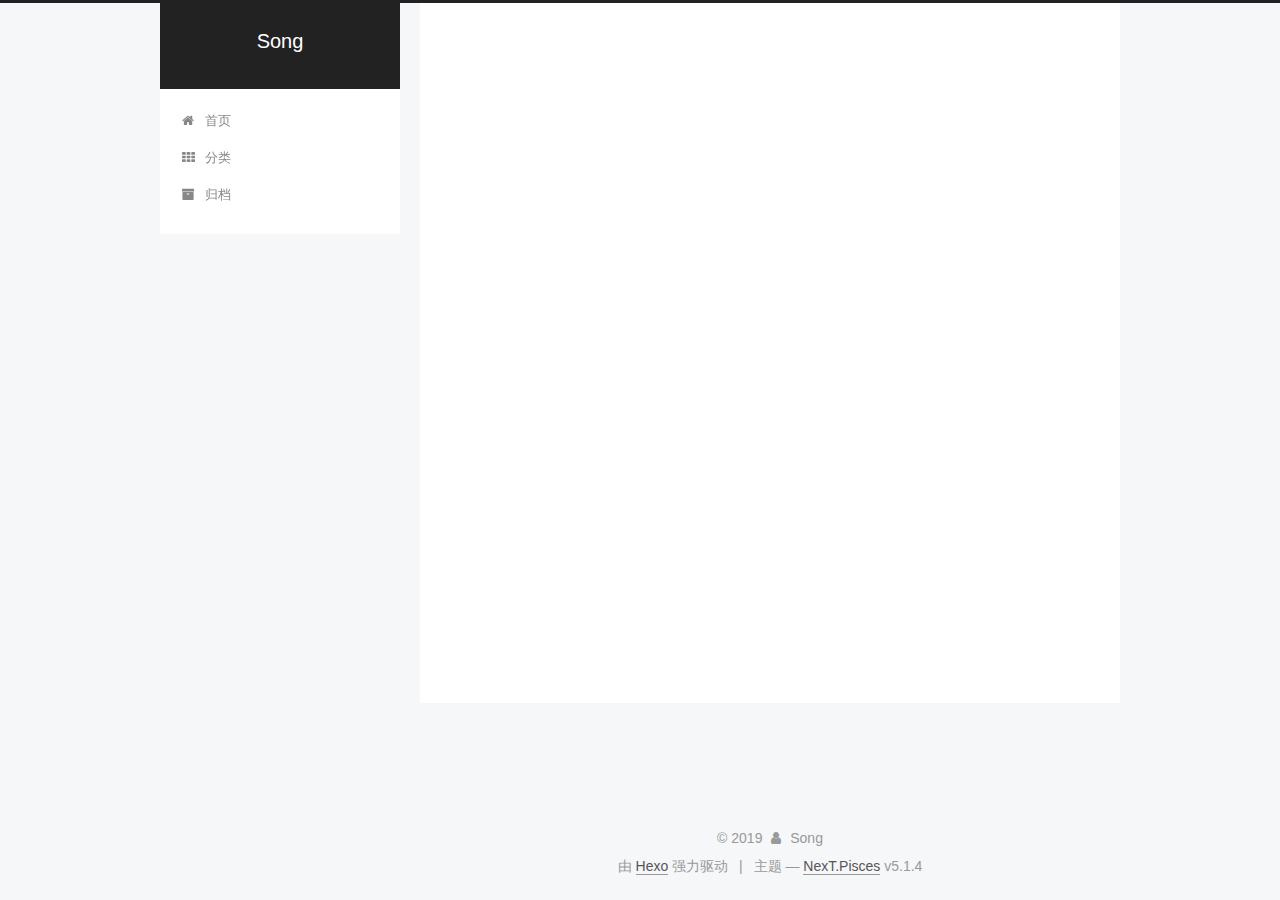
<file: categories/前端/index.html>
<!DOCTYPE html>



  


<html class="theme-next pisces use-motion" lang="zh-Hans">
<head><meta name="generator" content="Hexo 3.9.0">
  <meta charset="UTF-8">
<meta http-equiv="X-UA-Compatible" content="IE=edge">
<meta name="viewport" content="width=device-width, initial-scale=1, maximum-scale=1">
<meta name="theme-color" content="#222">









<meta http-equiv="Cache-Control" content="no-transform">
<meta http-equiv="Cache-Control" content="no-siteapp">
















  
  
  <link href="/lib/fancybox/source/jquery.fancybox.css?v=2.1.5" rel="stylesheet" type="text/css">







<link href="/lib/font-awesome/css/font-awesome.min.css?v=4.6.2" rel="stylesheet" type="text/css">

<link href="/css/main.css?v=5.1.4" rel="stylesheet" type="text/css">


  <link rel="apple-touch-icon" sizes="180x180" href="/images/apple-touch-icon-next.png?v=5.1.4">


  <link rel="icon" type="image/png" sizes="32x32" href="/images/favicon-32x32-next.png?v=5.1.4">


  <link rel="icon" type="image/png" sizes="16x16" href="/images/favicon-16x16-next.png?v=5.1.4">


  <link rel="mask-icon" href="/images/logo.svg?v=5.1.4" color="#222">





  <meta name="keywords" content="Hexo, NexT">










<meta property="og:type" content="website">
<meta property="og:title" content="Song">
<meta property="og:url" content="http://iamsongqian.github.io/categories/前端/index.html">
<meta property="og:site_name" content="Song">
<meta property="og:locale" content="zh-Hans">
<meta name="twitter:card" content="summary">
<meta name="twitter:title" content="Song">



<script type="text/javascript" id="hexo.configurations">
  var NexT = window.NexT || {};
  var CONFIG = {
    root: '/',
    scheme: 'Pisces',
    version: '5.1.4',
    sidebar: {"position":"left","display":"post","offset":12,"b2t":false,"scrollpercent":false,"onmobile":false},
    fancybox: true,
    tabs: true,
    motion: {"enable":true,"async":false,"transition":{"post_block":"fadeIn","post_header":"slideDownIn","post_body":"slideDownIn","coll_header":"slideLeftIn","sidebar":"slideUpIn"}},
    duoshuo: {
      userId: '0',
      author: '博主'
    },
    algolia: {
      applicationID: '',
      apiKey: '',
      indexName: '',
      hits: {"per_page":10},
      labels: {"input_placeholder":"Search for Posts","hits_empty":"We didn't find any results for the search: ${query}","hits_stats":"${hits} results found in ${time} ms"}
    }
  };
</script>



  <link rel="canonical" href="http://iamsongqian.github.io/categories/前端/">





  <title>分类: 前端 | Song</title>
  








</head>

<body itemscope itemtype="http://schema.org/WebPage" lang="zh-Hans">

  
  
    
  

  <div class="container sidebar-position-left ">
    <div class="headband"></div>

    <header id="header" class="header" itemscope itemtype="http://schema.org/WPHeader">
      <div class="header-inner"><div class="site-brand-wrapper">
  <div class="site-meta ">
    

    <div class="custom-logo-site-title">
      <a href="/" class="brand" rel="start">
        <span class="logo-line-before"><i></i></span>
        <span class="site-title">Song</span>
        <span class="logo-line-after"><i></i></span>
      </a>
    </div>
      
        <p class="site-subtitle"></p>
      
  </div>

  <div class="site-nav-toggle">
    <button>
      <span class="btn-bar"></span>
      <span class="btn-bar"></span>
      <span class="btn-bar"></span>
    </button>
  </div>
</div>

<nav class="site-nav">
  

  
    <ul id="menu" class="menu">
      
        
        <li class="menu-item menu-item-home">
          <a href="/" rel="section">
            
              <i class="menu-item-icon fa fa-fw fa-home"></i> <br>
            
            首页
          </a>
        </li>
      
        
        <li class="menu-item menu-item-categories">
          <a href="/categories/" rel="section">
            
              <i class="menu-item-icon fa fa-fw fa-th"></i> <br>
            
            分类
          </a>
        </li>
      
        
        <li class="menu-item menu-item-archives">
          <a href="/archives/" rel="section">
            
              <i class="menu-item-icon fa fa-fw fa-archive"></i> <br>
            
            归档
          </a>
        </li>
      

      
    </ul>
  

  
</nav>



 </div>
    </header>

    <main id="main" class="main">
      <div class="main-inner">
        <div class="content-wrap">
          <div id="content" class="content">
            

  
  
  
  <div class="post-block category">

    <div id="posts" class="posts-collapse">
      <div class="collection-title">
        <h1>前端<small>分类</small>
        </h1>
      </div>

      
        

  <article class="post post-type-normal" itemscope itemtype="http://schema.org/Article">
    <header class="post-header">

      <h2 class="post-title">
        
            <a class="post-title-link" href="/2019/09/25/深拷贝和浅拷贝/" itemprop="url">
              
                <span itemprop="name">深拷贝和浅拷贝</span>
              
            </a>
        
      </h2>

      <div class="post-meta">
        <time class="post-time" itemprop="dateCreated" datetime="2019-09-25T11:45:44+08:00" content="2019-09-25">
          09-25
        </time>
      </div>

    </header>
  </article>


      
        

  <article class="post post-type-normal" itemscope itemtype="http://schema.org/Article">
    <header class="post-header">

      <h2 class="post-title">
        
            <a class="post-title-link" href="/2019/06/19/深入理解var和let/" itemprop="url">
              
                <span itemprop="name">深入理解var和let</span>
              
            </a>
        
      </h2>

      <div class="post-meta">
        <time class="post-time" itemprop="dateCreated" datetime="2019-06-19T01:53:15+08:00" content="2019-06-19">
          06-19
        </time>
      </div>

    </header>
  </article>


      
    </div>

  </div>
  
  
  

  



          </div>
          


          

        </div>
        
          
  
  <div class="sidebar-toggle">
    <div class="sidebar-toggle-line-wrap">
      <span class="sidebar-toggle-line sidebar-toggle-line-first"></span>
      <span class="sidebar-toggle-line sidebar-toggle-line-middle"></span>
      <span class="sidebar-toggle-line sidebar-toggle-line-last"></span>
    </div>
  </div>

  <aside id="sidebar" class="sidebar">
    
    <div class="sidebar-inner">

      

      

      <section class="site-overview-wrap sidebar-panel sidebar-panel-active">
        <div class="site-overview">
          <div class="site-author motion-element" itemprop="author" itemscope itemtype="http://schema.org/Person">
            
              <p class="site-author-name" itemprop="name">Song</p>
              <p class="site-description motion-element" itemprop="description"></p>
          </div>

          <nav class="site-state motion-element">

            
              <div class="site-state-item site-state-posts">
              
                <a href="/archives/">
              
                  <span class="site-state-item-count">2</span>
                  <span class="site-state-item-name">日志</span>
                </a>
              </div>
            

            
              
              
              <div class="site-state-item site-state-categories">
                <a href="/categories/index.html">
                  <span class="site-state-item-count">1</span>
                  <span class="site-state-item-name">分类</span>
                </a>
              </div>
            

            

          </nav>

          

          
            <div class="links-of-author motion-element">
                
                  <span class="links-of-author-item">
                    <a href="https://github.com/iamsongqian" target="_blank" title="GitHub">
                      
                        <i class="fa fa-fw fa-github"></i>GitHub</a>
                  </span>
                
            </div>
          

          
          

          
          

          

        </div>
      </section>

      

      

    </div>
  </aside>


        
      </div>
    </main>

    <footer id="footer" class="footer">
      <div class="footer-inner">
        <div class="copyright">&copy; <span itemprop="copyrightYear">2019</span>
  <span class="with-love">
    <i class="fa fa-user"></i>
  </span>
  <span class="author" itemprop="copyrightHolder">Song</span>

  
</div>


  <div class="powered-by">由 <a class="theme-link" target="_blank" href="https://hexo.io">Hexo</a> 强力驱动</div>



  <span class="post-meta-divider">|</span>



  <div class="theme-info">主题 &mdash; <a class="theme-link" target="_blank" href="https://github.com/iissnan/hexo-theme-next">NexT.Pisces</a> v5.1.4</div>




        







        
      </div>
    </footer>

    
      <div class="back-to-top">
        <i class="fa fa-arrow-up"></i>
        
      </div>
    

    

  </div>

  

<script type="text/javascript">
  if (Object.prototype.toString.call(window.Promise) !== '[object Function]') {
    window.Promise = null;
  }
</script>









  












  
  
    <script type="text/javascript" src="/lib/jquery/index.js?v=2.1.3"></script>
  

  
  
    <script type="text/javascript" src="/lib/fastclick/lib/fastclick.min.js?v=1.0.6"></script>
  

  
  
    <script type="text/javascript" src="/lib/jquery_lazyload/jquery.lazyload.js?v=1.9.7"></script>
  

  
  
    <script type="text/javascript" src="/lib/velocity/velocity.min.js?v=1.2.1"></script>
  

  
  
    <script type="text/javascript" src="/lib/velocity/velocity.ui.min.js?v=1.2.1"></script>
  

  
  
    <script type="text/javascript" src="/lib/fancybox/source/jquery.fancybox.pack.js?v=2.1.5"></script>
  


  


  <script type="text/javascript" src="/js/src/utils.js?v=5.1.4"></script>

  <script type="text/javascript" src="/js/src/motion.js?v=5.1.4"></script>



  
  


  <script type="text/javascript" src="/js/src/affix.js?v=5.1.4"></script>

  <script type="text/javascript" src="/js/src/schemes/pisces.js?v=5.1.4"></script>



  

  


  <script type="text/javascript" src="/js/src/bootstrap.js?v=5.1.4"></script>



  


  




	





  





  












  





  

  

  

  
  

  

  

  

</body>
</html>
</file>
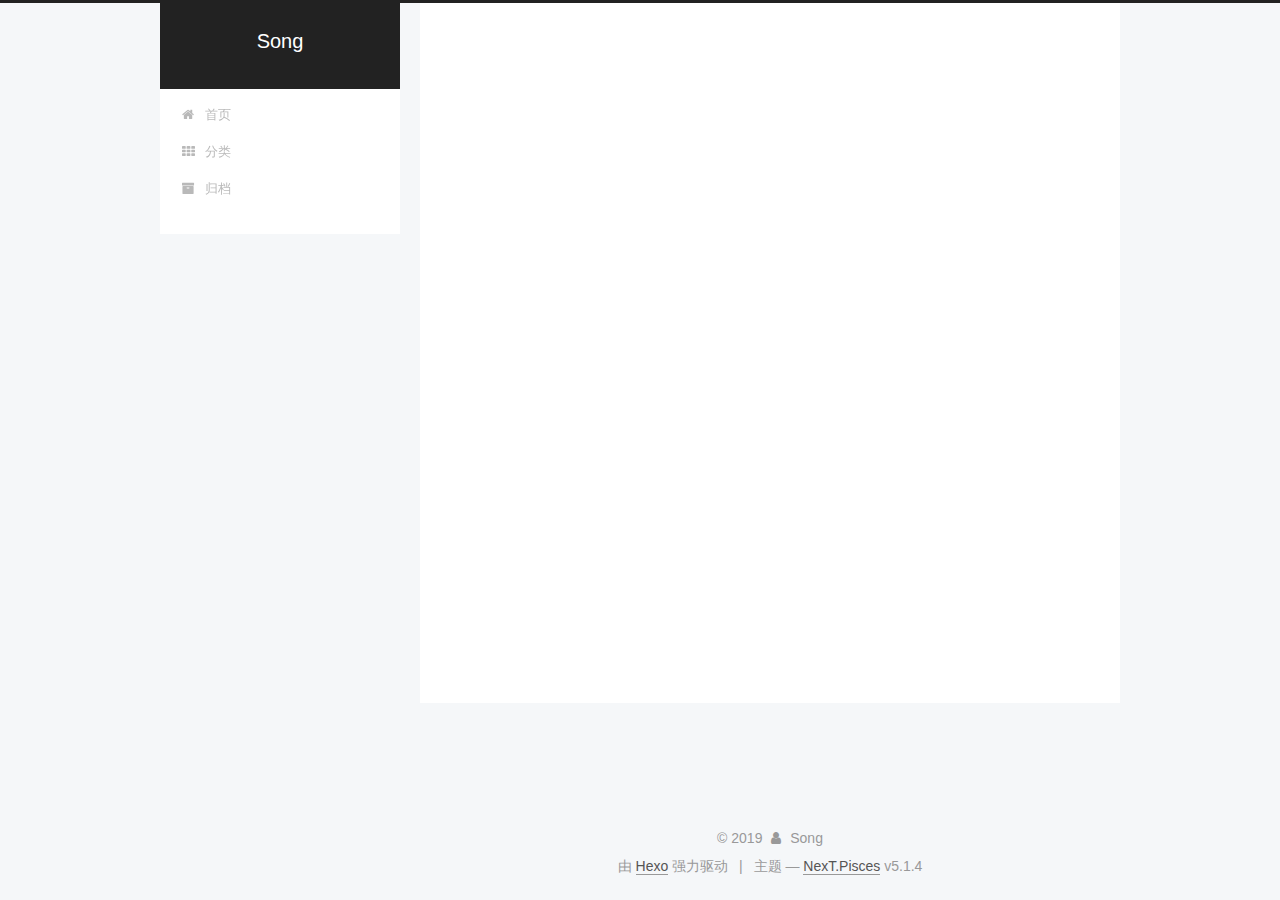
<file: archives/2019/06/index.html>
<!DOCTYPE html>



  


<html class="theme-next pisces use-motion" lang="zh-Hans">
<head><meta name="generator" content="Hexo 3.9.0">
  <meta charset="UTF-8">
<meta http-equiv="X-UA-Compatible" content="IE=edge">
<meta name="viewport" content="width=device-width, initial-scale=1, maximum-scale=1">
<meta name="theme-color" content="#222">









<meta http-equiv="Cache-Control" content="no-transform">
<meta http-equiv="Cache-Control" content="no-siteapp">
















  
  
  <link href="/lib/fancybox/source/jquery.fancybox.css?v=2.1.5" rel="stylesheet" type="text/css">







<link href="/lib/font-awesome/css/font-awesome.min.css?v=4.6.2" rel="stylesheet" type="text/css">

<link href="/css/main.css?v=5.1.4" rel="stylesheet" type="text/css">


  <link rel="apple-touch-icon" sizes="180x180" href="/images/apple-touch-icon-next.png?v=5.1.4">


  <link rel="icon" type="image/png" sizes="32x32" href="/images/favicon-32x32-next.png?v=5.1.4">


  <link rel="icon" type="image/png" sizes="16x16" href="/images/favicon-16x16-next.png?v=5.1.4">


  <link rel="mask-icon" href="/images/logo.svg?v=5.1.4" color="#222">





  <meta name="keywords" content="Hexo, NexT">










<meta property="og:type" content="website">
<meta property="og:title" content="Song">
<meta property="og:url" content="http://iamsongqian.github.io/archives/2019/06/index.html">
<meta property="og:site_name" content="Song">
<meta property="og:locale" content="zh-Hans">
<meta name="twitter:card" content="summary">
<meta name="twitter:title" content="Song">



<script type="text/javascript" id="hexo.configurations">
  var NexT = window.NexT || {};
  var CONFIG = {
    root: '/',
    scheme: 'Pisces',
    version: '5.1.4',
    sidebar: {"position":"left","display":"post","offset":12,"b2t":false,"scrollpercent":false,"onmobile":false},
    fancybox: true,
    tabs: true,
    motion: {"enable":true,"async":false,"transition":{"post_block":"fadeIn","post_header":"slideDownIn","post_body":"slideDownIn","coll_header":"slideLeftIn","sidebar":"slideUpIn"}},
    duoshuo: {
      userId: '0',
      author: '博主'
    },
    algolia: {
      applicationID: '',
      apiKey: '',
      indexName: '',
      hits: {"per_page":10},
      labels: {"input_placeholder":"Search for Posts","hits_empty":"We didn't find any results for the search: ${query}","hits_stats":"${hits} results found in ${time} ms"}
    }
  };
</script>



  <link rel="canonical" href="http://iamsongqian.github.io/archives/2019/06/">





  <title>归档 | Song</title>
  








</head>

<body itemscope itemtype="http://schema.org/WebPage" lang="zh-Hans">

  
  
    
  

  <div class="container sidebar-position-left page-archive">
    <div class="headband"></div>

    <header id="header" class="header" itemscope itemtype="http://schema.org/WPHeader">
      <div class="header-inner"><div class="site-brand-wrapper">
  <div class="site-meta ">
    

    <div class="custom-logo-site-title">
      <a href="/" class="brand" rel="start">
        <span class="logo-line-before"><i></i></span>
        <span class="site-title">Song</span>
        <span class="logo-line-after"><i></i></span>
      </a>
    </div>
      
        <p class="site-subtitle"></p>
      
  </div>

  <div class="site-nav-toggle">
    <button>
      <span class="btn-bar"></span>
      <span class="btn-bar"></span>
      <span class="btn-bar"></span>
    </button>
  </div>
</div>

<nav class="site-nav">
  

  
    <ul id="menu" class="menu">
      
        
        <li class="menu-item menu-item-home">
          <a href="/" rel="section">
            
              <i class="menu-item-icon fa fa-fw fa-home"></i> <br>
            
            首页
          </a>
        </li>
      
        
        <li class="menu-item menu-item-categories">
          <a href="/categories/" rel="section">
            
              <i class="menu-item-icon fa fa-fw fa-th"></i> <br>
            
            分类
          </a>
        </li>
      
        
        <li class="menu-item menu-item-archives">
          <a href="/archives/" rel="section">
            
              <i class="menu-item-icon fa fa-fw fa-archive"></i> <br>
            
            归档
          </a>
        </li>
      

      
    </ul>
  

  
</nav>



 </div>
    </header>

    <main id="main" class="main">
      <div class="main-inner">
        <div class="content-wrap">
          <div id="content" class="content">
            

  
  
  
  <div class="post-block archive">
    <div id="posts" class="posts-collapse">
      <span class="archive-move-on"></span>

      <span class="archive-page-counter">
        
        
        
          
        
        嗯..! 目前共计 2 篇日志。 继续努力。
      </span>

      

        
        
        

        
          
          <div class="collection-title">
            <h1 class="archive-year" id="archive-year-2019">2019</h1>
          </div>
        
        

        

  <article class="post post-type-normal" itemscope itemtype="http://schema.org/Article">
    <header class="post-header">

      <h2 class="post-title">
        
            <a class="post-title-link" href="/2019/06/19/深入理解var和let/" itemprop="url">
              
                <span itemprop="name">深入理解var和let</span>
              
            </a>
        
      </h2>

      <div class="post-meta">
        <time class="post-time" itemprop="dateCreated" datetime="2019-06-19T01:53:15+08:00" content="2019-06-19">
          06-19
        </time>
      </div>

    </header>
  </article>



      

    </div>
  </div>
  
  
  

  



          </div>
          


          

        </div>
        
          
  
  <div class="sidebar-toggle">
    <div class="sidebar-toggle-line-wrap">
      <span class="sidebar-toggle-line sidebar-toggle-line-first"></span>
      <span class="sidebar-toggle-line sidebar-toggle-line-middle"></span>
      <span class="sidebar-toggle-line sidebar-toggle-line-last"></span>
    </div>
  </div>

  <aside id="sidebar" class="sidebar">
    
    <div class="sidebar-inner">

      

      

      <section class="site-overview-wrap sidebar-panel sidebar-panel-active">
        <div class="site-overview">
          <div class="site-author motion-element" itemprop="author" itemscope itemtype="http://schema.org/Person">
            
              <p class="site-author-name" itemprop="name">Song</p>
              <p class="site-description motion-element" itemprop="description"></p>
          </div>

          <nav class="site-state motion-element">

            
              <div class="site-state-item site-state-posts">
              
                <a href="/archives/">
              
                  <span class="site-state-item-count">2</span>
                  <span class="site-state-item-name">日志</span>
                </a>
              </div>
            

            
              
              
              <div class="site-state-item site-state-categories">
                <a href="/categories/index.html">
                  <span class="site-state-item-count">1</span>
                  <span class="site-state-item-name">分类</span>
                </a>
              </div>
            

            

          </nav>

          

          
            <div class="links-of-author motion-element">
                
                  <span class="links-of-author-item">
                    <a href="https://github.com/iamsongqian" target="_blank" title="GitHub">
                      
                        <i class="fa fa-fw fa-github"></i>GitHub</a>
                  </span>
                
            </div>
          

          
          

          
          

          

        </div>
      </section>

      

      

    </div>
  </aside>


        
      </div>
    </main>

    <footer id="footer" class="footer">
      <div class="footer-inner">
        <div class="copyright">&copy; <span itemprop="copyrightYear">2019</span>
  <span class="with-love">
    <i class="fa fa-user"></i>
  </span>
  <span class="author" itemprop="copyrightHolder">Song</span>

  
</div>


  <div class="powered-by">由 <a class="theme-link" target="_blank" href="https://hexo.io">Hexo</a> 强力驱动</div>



  <span class="post-meta-divider">|</span>



  <div class="theme-info">主题 &mdash; <a class="theme-link" target="_blank" href="https://github.com/iissnan/hexo-theme-next">NexT.Pisces</a> v5.1.4</div>




        







        
      </div>
    </footer>

    
      <div class="back-to-top">
        <i class="fa fa-arrow-up"></i>
        
      </div>
    

    

  </div>

  

<script type="text/javascript">
  if (Object.prototype.toString.call(window.Promise) !== '[object Function]') {
    window.Promise = null;
  }
</script>









  












  
  
    <script type="text/javascript" src="/lib/jquery/index.js?v=2.1.3"></script>
  

  
  
    <script type="text/javascript" src="/lib/fastclick/lib/fastclick.min.js?v=1.0.6"></script>
  

  
  
    <script type="text/javascript" src="/lib/jquery_lazyload/jquery.lazyload.js?v=1.9.7"></script>
  

  
  
    <script type="text/javascript" src="/lib/velocity/velocity.min.js?v=1.2.1"></script>
  

  
  
    <script type="text/javascript" src="/lib/velocity/velocity.ui.min.js?v=1.2.1"></script>
  

  
  
    <script type="text/javascript" src="/lib/fancybox/source/jquery.fancybox.pack.js?v=2.1.5"></script>
  


  


  <script type="text/javascript" src="/js/src/utils.js?v=5.1.4"></script>

  <script type="text/javascript" src="/js/src/motion.js?v=5.1.4"></script>



  
  


  <script type="text/javascript" src="/js/src/affix.js?v=5.1.4"></script>

  <script type="text/javascript" src="/js/src/schemes/pisces.js?v=5.1.4"></script>



  

  


  <script type="text/javascript" src="/js/src/bootstrap.js?v=5.1.4"></script>



  


  




	





  





  












  





  

  

  

  
  

  

  

  

</body>
</html>
</file>
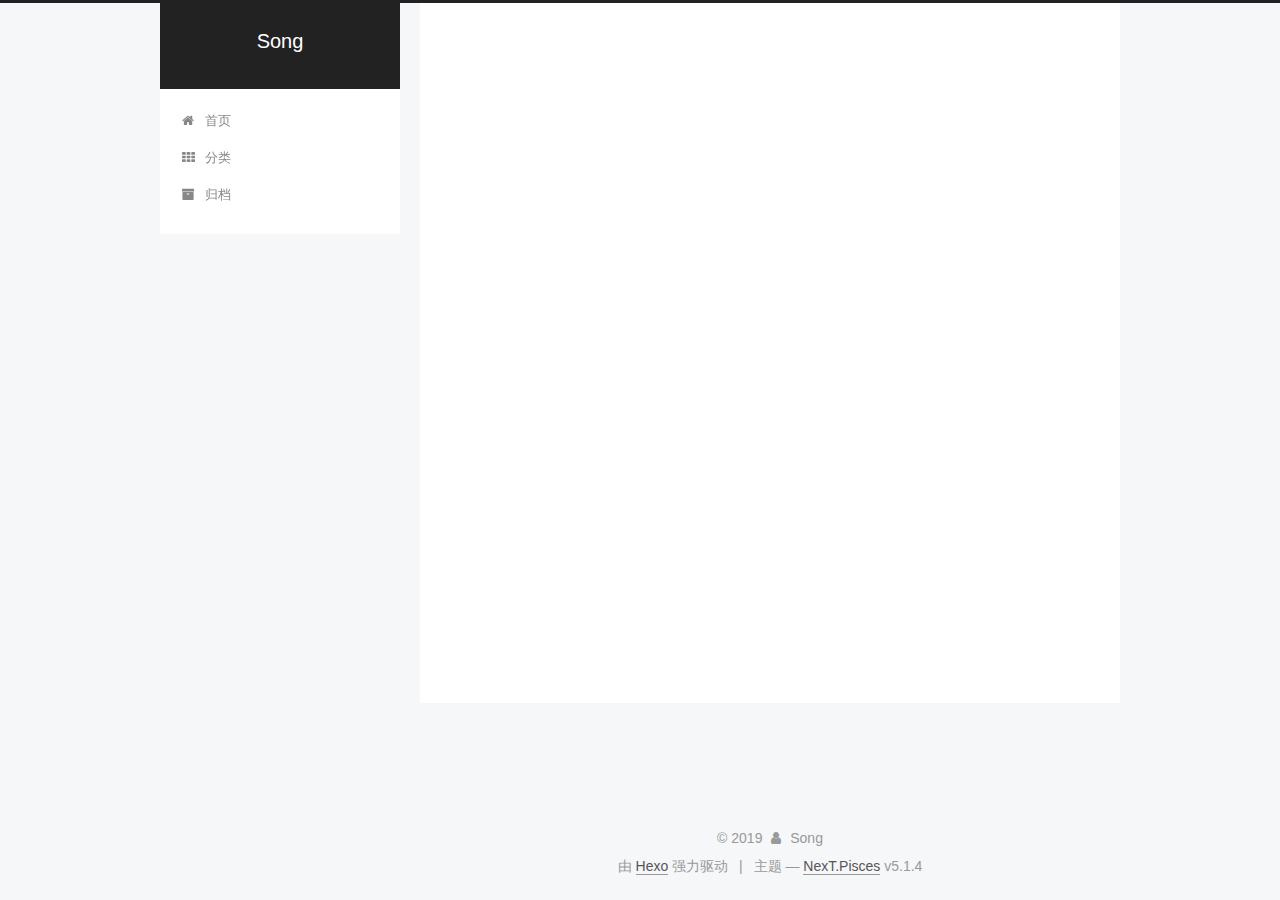
<file: archives/2019/09/index.html>
<!DOCTYPE html>



  


<html class="theme-next pisces use-motion" lang="zh-Hans">
<head><meta name="generator" content="Hexo 3.9.0">
  <meta charset="UTF-8">
<meta http-equiv="X-UA-Compatible" content="IE=edge">
<meta name="viewport" content="width=device-width, initial-scale=1, maximum-scale=1">
<meta name="theme-color" content="#222">









<meta http-equiv="Cache-Control" content="no-transform">
<meta http-equiv="Cache-Control" content="no-siteapp">
















  
  
  <link href="/lib/fancybox/source/jquery.fancybox.css?v=2.1.5" rel="stylesheet" type="text/css">







<link href="/lib/font-awesome/css/font-awesome.min.css?v=4.6.2" rel="stylesheet" type="text/css">

<link href="/css/main.css?v=5.1.4" rel="stylesheet" type="text/css">


  <link rel="apple-touch-icon" sizes="180x180" href="/images/apple-touch-icon-next.png?v=5.1.4">


  <link rel="icon" type="image/png" sizes="32x32" href="/images/favicon-32x32-next.png?v=5.1.4">


  <link rel="icon" type="image/png" sizes="16x16" href="/images/favicon-16x16-next.png?v=5.1.4">


  <link rel="mask-icon" href="/images/logo.svg?v=5.1.4" color="#222">





  <meta name="keywords" content="Hexo, NexT">










<meta property="og:type" content="website">
<meta property="og:title" content="Song">
<meta property="og:url" content="http://iamsongqian.github.io/archives/2019/09/index.html">
<meta property="og:site_name" content="Song">
<meta property="og:locale" content="zh-Hans">
<meta name="twitter:card" content="summary">
<meta name="twitter:title" content="Song">



<script type="text/javascript" id="hexo.configurations">
  var NexT = window.NexT || {};
  var CONFIG = {
    root: '/',
    scheme: 'Pisces',
    version: '5.1.4',
    sidebar: {"position":"left","display":"post","offset":12,"b2t":false,"scrollpercent":false,"onmobile":false},
    fancybox: true,
    tabs: true,
    motion: {"enable":true,"async":false,"transition":{"post_block":"fadeIn","post_header":"slideDownIn","post_body":"slideDownIn","coll_header":"slideLeftIn","sidebar":"slideUpIn"}},
    duoshuo: {
      userId: '0',
      author: '博主'
    },
    algolia: {
      applicationID: '',
      apiKey: '',
      indexName: '',
      hits: {"per_page":10},
      labels: {"input_placeholder":"Search for Posts","hits_empty":"We didn't find any results for the search: ${query}","hits_stats":"${hits} results found in ${time} ms"}
    }
  };
</script>



  <link rel="canonical" href="http://iamsongqian.github.io/archives/2019/09/">





  <title>归档 | Song</title>
  








</head>

<body itemscope itemtype="http://schema.org/WebPage" lang="zh-Hans">

  
  
    
  

  <div class="container sidebar-position-left page-archive">
    <div class="headband"></div>

    <header id="header" class="header" itemscope itemtype="http://schema.org/WPHeader">
      <div class="header-inner"><div class="site-brand-wrapper">
  <div class="site-meta ">
    

    <div class="custom-logo-site-title">
      <a href="/" class="brand" rel="start">
        <span class="logo-line-before"><i></i></span>
        <span class="site-title">Song</span>
        <span class="logo-line-after"><i></i></span>
      </a>
    </div>
      
        <p class="site-subtitle"></p>
      
  </div>

  <div class="site-nav-toggle">
    <button>
      <span class="btn-bar"></span>
      <span class="btn-bar"></span>
      <span class="btn-bar"></span>
    </button>
  </div>
</div>

<nav class="site-nav">
  

  
    <ul id="menu" class="menu">
      
        
        <li class="menu-item menu-item-home">
          <a href="/" rel="section">
            
              <i class="menu-item-icon fa fa-fw fa-home"></i> <br>
            
            首页
          </a>
        </li>
      
        
        <li class="menu-item menu-item-categories">
          <a href="/categories/" rel="section">
            
              <i class="menu-item-icon fa fa-fw fa-th"></i> <br>
            
            分类
          </a>
        </li>
      
        
        <li class="menu-item menu-item-archives">
          <a href="/archives/" rel="section">
            
              <i class="menu-item-icon fa fa-fw fa-archive"></i> <br>
            
            归档
          </a>
        </li>
      

      
    </ul>
  

  
</nav>



 </div>
    </header>

    <main id="main" class="main">
      <div class="main-inner">
        <div class="content-wrap">
          <div id="content" class="content">
            

  
  
  
  <div class="post-block archive">
    <div id="posts" class="posts-collapse">
      <span class="archive-move-on"></span>

      <span class="archive-page-counter">
        
        
        
          
        
        嗯..! 目前共计 2 篇日志。 继续努力。
      </span>

      

        
        
        

        
          
          <div class="collection-title">
            <h1 class="archive-year" id="archive-year-2019">2019</h1>
          </div>
        
        

        

  <article class="post post-type-normal" itemscope itemtype="http://schema.org/Article">
    <header class="post-header">

      <h2 class="post-title">
        
            <a class="post-title-link" href="/2019/09/25/深拷贝和浅拷贝/" itemprop="url">
              
                <span itemprop="name">深拷贝和浅拷贝</span>
              
            </a>
        
      </h2>

      <div class="post-meta">
        <time class="post-time" itemprop="dateCreated" datetime="2019-09-25T11:45:44+08:00" content="2019-09-25">
          09-25
        </time>
      </div>

    </header>
  </article>



      

    </div>
  </div>
  
  
  

  



          </div>
          


          

        </div>
        
          
  
  <div class="sidebar-toggle">
    <div class="sidebar-toggle-line-wrap">
      <span class="sidebar-toggle-line sidebar-toggle-line-first"></span>
      <span class="sidebar-toggle-line sidebar-toggle-line-middle"></span>
      <span class="sidebar-toggle-line sidebar-toggle-line-last"></span>
    </div>
  </div>

  <aside id="sidebar" class="sidebar">
    
    <div class="sidebar-inner">

      

      

      <section class="site-overview-wrap sidebar-panel sidebar-panel-active">
        <div class="site-overview">
          <div class="site-author motion-element" itemprop="author" itemscope itemtype="http://schema.org/Person">
            
              <p class="site-author-name" itemprop="name">Song</p>
              <p class="site-description motion-element" itemprop="description"></p>
          </div>

          <nav class="site-state motion-element">

            
              <div class="site-state-item site-state-posts">
              
                <a href="/archives/">
              
                  <span class="site-state-item-count">2</span>
                  <span class="site-state-item-name">日志</span>
                </a>
              </div>
            

            
              
              
              <div class="site-state-item site-state-categories">
                <a href="/categories/index.html">
                  <span class="site-state-item-count">1</span>
                  <span class="site-state-item-name">分类</span>
                </a>
              </div>
            

            

          </nav>

          

          
            <div class="links-of-author motion-element">
                
                  <span class="links-of-author-item">
                    <a href="https://github.com/iamsongqian" target="_blank" title="GitHub">
                      
                        <i class="fa fa-fw fa-github"></i>GitHub</a>
                  </span>
                
            </div>
          

          
          

          
          

          

        </div>
      </section>

      

      

    </div>
  </aside>


        
      </div>
    </main>

    <footer id="footer" class="footer">
      <div class="footer-inner">
        <div class="copyright">&copy; <span itemprop="copyrightYear">2019</span>
  <span class="with-love">
    <i class="fa fa-user"></i>
  </span>
  <span class="author" itemprop="copyrightHolder">Song</span>

  
</div>


  <div class="powered-by">由 <a class="theme-link" target="_blank" href="https://hexo.io">Hexo</a> 强力驱动</div>



  <span class="post-meta-divider">|</span>



  <div class="theme-info">主题 &mdash; <a class="theme-link" target="_blank" href="https://github.com/iissnan/hexo-theme-next">NexT.Pisces</a> v5.1.4</div>




        







        
      </div>
    </footer>

    
      <div class="back-to-top">
        <i class="fa fa-arrow-up"></i>
        
      </div>
    

    

  </div>

  

<script type="text/javascript">
  if (Object.prototype.toString.call(window.Promise) !== '[object Function]') {
    window.Promise = null;
  }
</script>









  












  
  
    <script type="text/javascript" src="/lib/jquery/index.js?v=2.1.3"></script>
  

  
  
    <script type="text/javascript" src="/lib/fastclick/lib/fastclick.min.js?v=1.0.6"></script>
  

  
  
    <script type="text/javascript" src="/lib/jquery_lazyload/jquery.lazyload.js?v=1.9.7"></script>
  

  
  
    <script type="text/javascript" src="/lib/velocity/velocity.min.js?v=1.2.1"></script>
  

  
  
    <script type="text/javascript" src="/lib/velocity/velocity.ui.min.js?v=1.2.1"></script>
  

  
  
    <script type="text/javascript" src="/lib/fancybox/source/jquery.fancybox.pack.js?v=2.1.5"></script>
  


  


  <script type="text/javascript" src="/js/src/utils.js?v=5.1.4"></script>

  <script type="text/javascript" src="/js/src/motion.js?v=5.1.4"></script>



  
  


  <script type="text/javascript" src="/js/src/affix.js?v=5.1.4"></script>

  <script type="text/javascript" src="/js/src/schemes/pisces.js?v=5.1.4"></script>



  

  


  <script type="text/javascript" src="/js/src/bootstrap.js?v=5.1.4"></script>



  


  




	





  





  












  





  

  

  

  
  

  

  

  

</body>
</html>
</file>
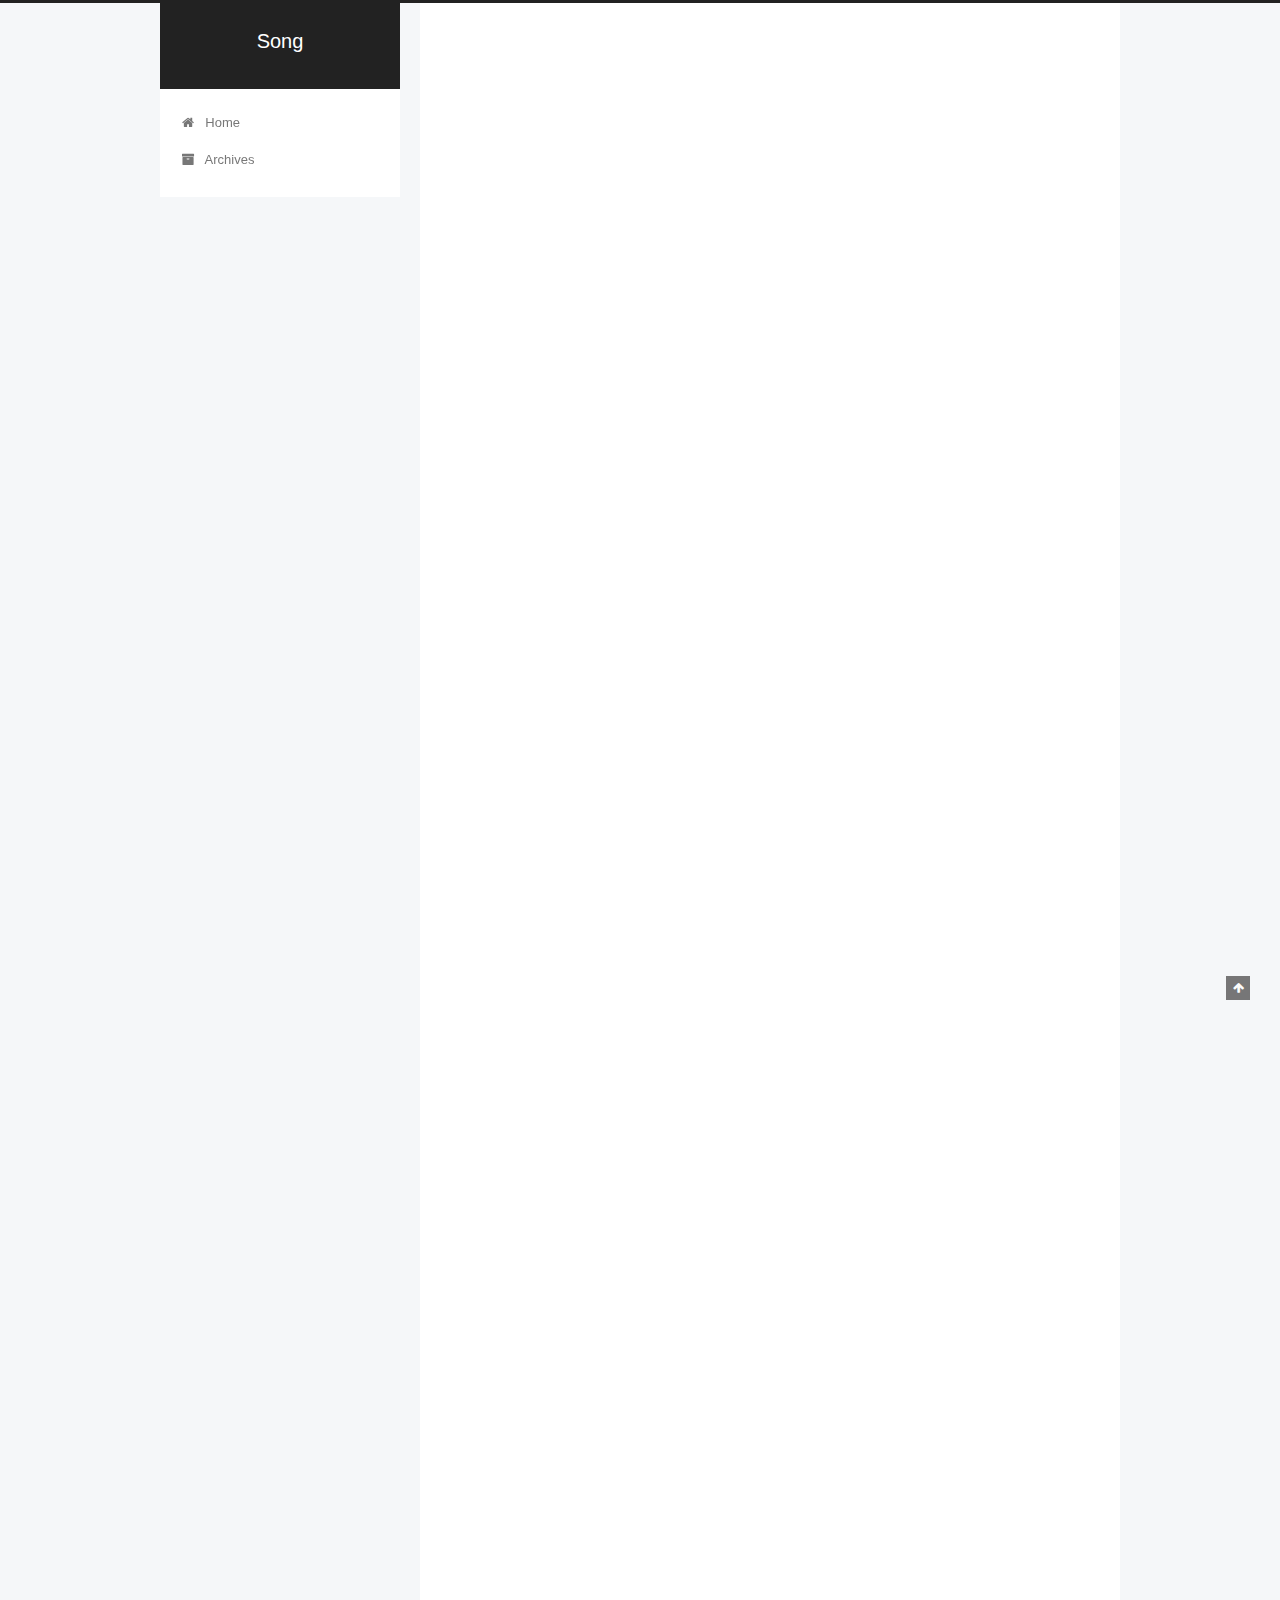
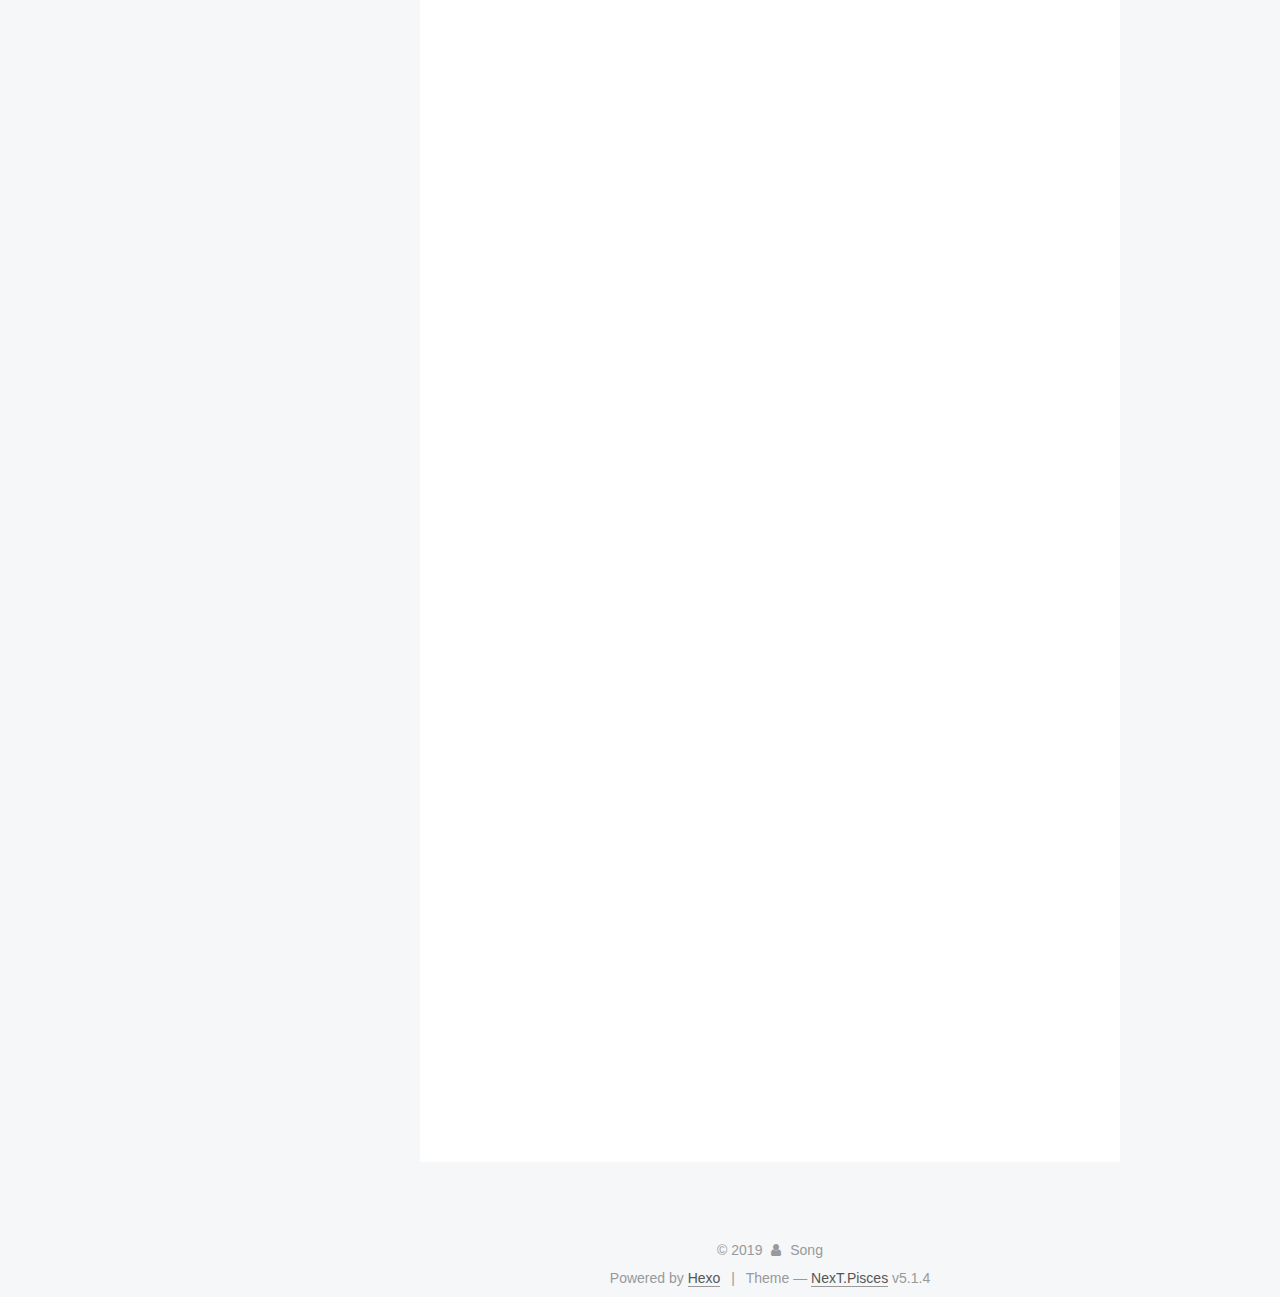
<file: 2019/06/19/2.深入理解var和let/index.html>
<!DOCTYPE html>



  


<html class="theme-next pisces use-motion" lang="CN">
<head><meta name="generator" content="Hexo 3.9.0">
  <meta charset="UTF-8">
<meta http-equiv="X-UA-Compatible" content="IE=edge">
<meta name="viewport" content="width=device-width, initial-scale=1, maximum-scale=1">
<meta name="theme-color" content="#222">









<meta http-equiv="Cache-Control" content="no-transform">
<meta http-equiv="Cache-Control" content="no-siteapp">
















  
  
  <link href="/lib/fancybox/source/jquery.fancybox.css?v=2.1.5" rel="stylesheet" type="text/css">







<link href="/lib/font-awesome/css/font-awesome.min.css?v=4.6.2" rel="stylesheet" type="text/css">

<link href="/css/main.css?v=5.1.4" rel="stylesheet" type="text/css">


  <link rel="apple-touch-icon" sizes="180x180" href="/images/apple-touch-icon-next.png?v=5.1.4">


  <link rel="icon" type="image/png" sizes="32x32" href="/images/favicon-32x32-next.png?v=5.1.4">


  <link rel="icon" type="image/png" sizes="16x16" href="/images/favicon-16x16-next.png?v=5.1.4">


  <link rel="mask-icon" href="/images/logo.svg?v=5.1.4" color="#222">





  <meta name="keywords" content="Hexo, NexT">










<meta name="description" content="深入理解var和let关于变量提升：先说结论，两者都有变量提升现象，具体如下：  let 的「创建」过程被提升了，但是初始化没有提升。  var 的「创建」和「初始化」都被提升了。   let也有变量提升？我们首先来看看var声明的创建(create)、初始化(initialize)和赋值(assign)的过程 1var x = 1  这样定义了一个变量x并赋值为1，这中间的过程如下：  浏览器找">
<meta property="og:type" content="article">
<meta property="og:title" content="Song">
<meta property="og:url" content="http://yoursite.com/2019/06/19/2.深入理解var和let/index.html">
<meta property="og:site_name" content="Song">
<meta property="og:description" content="深入理解var和let关于变量提升：先说结论，两者都有变量提升现象，具体如下：  let 的「创建」过程被提升了，但是初始化没有提升。  var 的「创建」和「初始化」都被提升了。   let也有变量提升？我们首先来看看var声明的创建(create)、初始化(initialize)和赋值(assign)的过程 1var x = 1  这样定义了一个变量x并赋值为1，这中间的过程如下：  浏览器找">
<meta property="og:locale" content="CN">
<meta property="og:updated_time" content="2019-07-04T06:26:25.692Z">
<meta name="twitter:card" content="summary">
<meta name="twitter:title" content="Song">
<meta name="twitter:description" content="深入理解var和let关于变量提升：先说结论，两者都有变量提升现象，具体如下：  let 的「创建」过程被提升了，但是初始化没有提升。  var 的「创建」和「初始化」都被提升了。   let也有变量提升？我们首先来看看var声明的创建(create)、初始化(initialize)和赋值(assign)的过程 1var x = 1  这样定义了一个变量x并赋值为1，这中间的过程如下：  浏览器找">



<script type="text/javascript" id="hexo.configurations">
  var NexT = window.NexT || {};
  var CONFIG = {
    root: '/',
    scheme: 'Pisces',
    version: '5.1.4',
    sidebar: {"position":"left","display":"post","offset":12,"b2t":false,"scrollpercent":false,"onmobile":false},
    fancybox: true,
    tabs: true,
    motion: {"enable":true,"async":false,"transition":{"post_block":"fadeIn","post_header":"slideDownIn","post_body":"slideDownIn","coll_header":"slideLeftIn","sidebar":"slideUpIn"}},
    duoshuo: {
      userId: '0',
      author: 'Author'
    },
    algolia: {
      applicationID: '',
      apiKey: '',
      indexName: '',
      hits: {"per_page":10},
      labels: {"input_placeholder":"Search for Posts","hits_empty":"We didn't find any results for the search: ${query}","hits_stats":"${hits} results found in ${time} ms"}
    }
  };
</script>



  <link rel="canonical" href="http://yoursite.com/2019/06/19/2.深入理解var和let/">





  <title> | Song</title>
  








</head>

<body itemscope itemtype="http://schema.org/WebPage" lang="CN">

  
  
    
  

  <div class="container sidebar-position-left page-post-detail">
    <div class="headband"></div>

    <header id="header" class="header" itemscope itemtype="http://schema.org/WPHeader">
      <div class="header-inner"><div class="site-brand-wrapper">
  <div class="site-meta ">
    

    <div class="custom-logo-site-title">
      <a href="/" class="brand" rel="start">
        <span class="logo-line-before"><i></i></span>
        <span class="site-title">Song</span>
        <span class="logo-line-after"><i></i></span>
      </a>
    </div>
      
        <p class="site-subtitle"></p>
      
  </div>

  <div class="site-nav-toggle">
    <button>
      <span class="btn-bar"></span>
      <span class="btn-bar"></span>
      <span class="btn-bar"></span>
    </button>
  </div>
</div>

<nav class="site-nav">
  

  
    <ul id="menu" class="menu">
      
        
        <li class="menu-item menu-item-home">
          <a href="/" rel="section">
            
              <i class="menu-item-icon fa fa-fw fa-home"></i> <br>
            
            Home
          </a>
        </li>
      
        
        <li class="menu-item menu-item-archives">
          <a href="/archives/" rel="section">
            
              <i class="menu-item-icon fa fa-fw fa-archive"></i> <br>
            
            Archives
          </a>
        </li>
      

      
    </ul>
  

  
</nav>



 </div>
    </header>

    <main id="main" class="main">
      <div class="main-inner">
        <div class="content-wrap">
          <div id="content" class="content">
            

  <div id="posts" class="posts-expand">
    

  

  
  
  

  <article class="post post-type-normal" itemscope itemtype="http://schema.org/Article">
  
  
  
  <div class="post-block">
    <link itemprop="mainEntityOfPage" href="http://yoursite.com/2019/06/19/2.深入理解var和let/">

    <span hidden itemprop="author" itemscope itemtype="http://schema.org/Person">
      <meta itemprop="name" content="Song">
      <meta itemprop="description" content>
      <meta itemprop="image" content="/images/avatar.gif">
    </span>

    <span hidden itemprop="publisher" itemscope itemtype="http://schema.org/Organization">
      <meta itemprop="name" content="Song">
    </span>

    
      <header class="post-header">

        
        
          <h1 class="post-title" itemprop="name headline"></h1>
        

        <div class="post-meta">
          <span class="post-time">
            
              <span class="post-meta-item-icon">
                <i class="fa fa-calendar-o"></i>
              </span>
              
                <span class="post-meta-item-text">Posted on</span>
              
              <time title="Post created" itemprop="dateCreated datePublished" datetime="2019-06-19T01:53:15+08:00">
                2019-06-19
              </time>
            

            

            
          </span>

          

          
            
          

          
          

          

          

          

        </div>
      </header>
    

    
    
    
    <div class="post-body" itemprop="articleBody">

      
      

      
        <h1 id="深入理解var和let"><a href="#深入理解var和let" class="headerlink" title="深入理解var和let"></a>深入理解var和let</h1><h3 id="关于变量提升："><a href="#关于变量提升：" class="headerlink" title="关于变量提升："></a>关于变量提升：</h3><p>先说结论，两者都有变量提升现象，具体如下：</p>
<ol>
<li><p>let 的「创建」过程被提升了，但是初始化没有提升。</p>
</li>
<li><p>var 的「创建」和「初始化」都被提升了。</p>
</li>
</ol>
<h4 id="let也有变量提升？"><a href="#let也有变量提升？" class="headerlink" title="let也有变量提升？"></a>let也有变量提升？</h4><p><strong>我们首先来看看var声明的<code>创建(create)、初始化(initialize)和赋值(assign)</code>的过程</strong></p>
<figure class="highlight javascript"><table><tr><td class="gutter"><pre><span class="line">1</span><br></pre></td><td class="code"><pre><span class="line"><span class="keyword">var</span> x = <span class="number">1</span></span><br></pre></td></tr></table></figure>

<p>这样定义了一个变量x并赋值为1，这中间的过程如下：</p>
<ol>
<li>浏览器找到当前x并创建作用域（如全局变量则为global）。</li>
<li>找到当前作用域中所有用 var 声明的变量，在这个作用域中<code>创建(create)</code>这些变量</li>
<li>将变量<code>初始化(initialize)</code>为 undefined。</li>
<li>执行到x = 1这一行时 将 x 变量<code>赋值(assign)</code>为 1</li>
</ol>
<p>也就是说 var 声明会在代码执行之前就<code>创建(create)</code>变量，并将其<code>初始化(initialize)</code>为 undefined。这就解释了为什么在 var x = 1 之前 console.log(x) 会得到 undefined。</p>
<p><strong>接下来看 let 声明的<code>创建(create)、初始化(initialize)和赋值(assign)</code>过程</strong></p>
<figure class="highlight javascript"><table><tr><td class="gutter"><pre><span class="line">1</span><br><span class="line">2</span><br><span class="line">3</span><br><span class="line">4</span><br><span class="line">5</span><br><span class="line">6</span><br><span class="line">7</span><br><span class="line">8</span><br><span class="line">9</span><br></pre></td><td class="code"><pre><span class="line">&#123;</span><br><span class="line">  <span class="keyword">let</span> x = <span class="number">1</span></span><br><span class="line">  <span class="keyword">let</span> x = <span class="number">2</span>  <span class="comment">//Identifier 'x' has already been declared</span></span><br><span class="line">&#125;</span><br><span class="line">&#123;</span><br><span class="line">  <span class="keyword">let</span> x = <span class="number">1</span></span><br><span class="line">  x = <span class="number">2</span></span><br><span class="line">  x <span class="comment">//2</span></span><br><span class="line">&#125;</span><br></pre></td></tr></table></figure>

<p>下面一个{} 里面的过程如下：</p>
<ol>
<li><p>浏览器找到x并创建作用域（如全局变量则为global）。</p>
</li>
<li><p>找到所有用 let 声明的变量，在环境中<code>创建(create)</code>这些变量</p>
</li>
<li><p>开始执行代码（注意现在还没有<code>初始化(initialize)</code>）</p>
</li>
<li><p>执行到x = 1这一行时，将 x <code>初始化(initialize)</code>为 1（这并不是一次<code>赋值(assign)</code>，如果代码是 let x，就将 x<code>初始化(initialize)</code>为 undefined）</p>
</li>
<li><p>执行 x = 2，对 x 进行<code>赋值(assign)</code></p>
</li>
</ol>
<p>这就解释了为什么在 let name 之前使用 name 会报错：</p>
<figure class="highlight javascript"><table><tr><td class="gutter"><pre><span class="line">1</span><br><span class="line">2</span><br><span class="line">3</span><br><span class="line">4</span><br><span class="line">5</span><br></pre></td><td class="code"><pre><span class="line"><span class="keyword">let</span> name = <span class="string">'Song'</span></span><br><span class="line">&#123;</span><br><span class="line">  <span class="built_in">console</span>.log(name) <span class="comment">//ReferenceError:name is not defined</span></span><br><span class="line">  <span class="keyword">let</span> name = <span class="string">'Qian'</span></span><br><span class="line">&#125;</span><br></pre></td></tr></table></figure>

<p>原因有两个:</p>
<ol>
<li><p>console.log(name) 中的 name 指的是下面的name，而不是全局的 name</p>
</li>
<li><p>执行 log 时 name 还没<code>初始化(initialize)</code>，所以不能使用（也就是暂时死区）</p>
</li>
</ol>
<blockquote>
<p>所谓’暂时死区‘：即只要块级作用域存在let，他所声明的变量就绑定（binding）这个块内，在变量未初始化或赋值前不允许访问。总之，暂时死区的本质就是，只要一进入当前作用域，所使用的变量就已存在，但是不可获取，只有等到声明变量的哪一行代码的出现，在可以获取和使用该变量`</p>
</blockquote>
<p><strong>所以显然，let是存在变量提升现象的</strong></p>
<h4 id="如何理解let-x-x报错之后，再次let-x依然会报错？（知乎问题）"><a href="#如何理解let-x-x报错之后，再次let-x依然会报错？（知乎问题）" class="headerlink" title="如何理解let x = x报错之后，再次let x依然会报错？（知乎问题）"></a>如何理解let x = x报错之后，再次let x依然会报错？（知乎问题）</h4><p>如果 let x 的初始化过程失败了，那么</p>
<ol>
<li>x 变量就将永远处于 <code>创建(create)</code>状态。</li>
<li>再也无法对 x 进行<code>初始化(initialize)</code>了。</li>
<li>由于 x 无法被<code>初始化(initialize)</code>，所以 x 永远处在暂时死区</li>
</ol>
<h3 id="至于const"><a href="#至于const" class="headerlink" title="至于const"></a>至于const</h3><p>const与let唯一不同的一点在于<strong>const一旦使用，就必须同时初始化</strong>，不能先声明，后初始化，这样会报错。</p>
<h5 id="声明常量时无法修改："><a href="#声明常量时无法修改：" class="headerlink" title="声明常量时无法修改："></a>声明常量时无法修改：</h5><figure class="highlight javascript"><table><tr><td class="gutter"><pre><span class="line">1</span><br><span class="line">2</span><br></pre></td><td class="code"><pre><span class="line"><span class="keyword">const</span> a = <span class="number">1</span></span><br><span class="line">a = <span class="number">20</span>  <span class="comment">// Assignment to constant variable.</span></span><br></pre></td></tr></table></figure>

<h5 id="声明对象时可以修改："><a href="#声明对象时可以修改：" class="headerlink" title="声明对象时可以修改："></a>声明对象时可以修改：</h5><figure class="highlight javascript"><table><tr><td class="gutter"><pre><span class="line">1</span><br><span class="line">2</span><br><span class="line">3</span><br></pre></td><td class="code"><pre><span class="line"><span class="keyword">const</span> obj = &#123;&#125;</span><br><span class="line">obj.a = <span class="number">1</span></span><br><span class="line">obj <span class="comment">// &#123;a:1&#125;</span></span><br></pre></td></tr></table></figure>

<p>我们可以看到，使用const声明的对象的属性是可以修改。<br>因为Object类型是引用类型。用const声明常量保存的是对象的地址，不可变的是地址，在上面的代码中就是，不能把 b 指向另一个对象。而修改对象的属性，并不会改变对象的地址，因此用const声明对象的属性是可以修改的。数组同理。</p>

      
    </div>
    
    
    

    

    

    

    <footer class="post-footer">
      

      
      
      

      
        <div class="post-nav">
          <div class="post-nav-next post-nav-item">
            
          </div>

          <span class="post-nav-divider"></span>

          <div class="post-nav-prev post-nav-item">
            
              <a href="/2019/09/17/hello-world/" rel="prev" title="Hello World">
                Hello World <i class="fa fa-chevron-right"></i>
              </a>
            
          </div>
        </div>
      

      
      
    </footer>
  </div>
  
  
  
  </article>



    <div class="post-spread">
      
    </div>
  </div>


          </div>
          


          

  



        </div>
        
          
  
  <div class="sidebar-toggle">
    <div class="sidebar-toggle-line-wrap">
      <span class="sidebar-toggle-line sidebar-toggle-line-first"></span>
      <span class="sidebar-toggle-line sidebar-toggle-line-middle"></span>
      <span class="sidebar-toggle-line sidebar-toggle-line-last"></span>
    </div>
  </div>

  <aside id="sidebar" class="sidebar">
    
    <div class="sidebar-inner">

      

      
        <ul class="sidebar-nav motion-element">
          <li class="sidebar-nav-toc sidebar-nav-active" data-target="post-toc-wrap">
            Table of Contents
          </li>
          <li class="sidebar-nav-overview" data-target="site-overview-wrap">
            Overview
          </li>
        </ul>
      

      <section class="site-overview-wrap sidebar-panel">
        <div class="site-overview">
          <div class="site-author motion-element" itemprop="author" itemscope itemtype="http://schema.org/Person">
            
              <p class="site-author-name" itemprop="name">Song</p>
              <p class="site-description motion-element" itemprop="description"></p>
          </div>

          <nav class="site-state motion-element">

            
              <div class="site-state-item site-state-posts">
              
                <a href="/archives/">
              
                  <span class="site-state-item-count">2</span>
                  <span class="site-state-item-name">posts</span>
                </a>
              </div>
            

            

            

          </nav>

          

          

          
          

          
          

          

        </div>
      </section>

      
      <!--noindex-->
        <section class="post-toc-wrap motion-element sidebar-panel sidebar-panel-active">
          <div class="post-toc">

            
              
            

            
              <div class="post-toc-content"><ol class="nav"><li class="nav-item nav-level-1"><a class="nav-link" href="#深入理解var和let"><span class="nav-number">1.</span> <span class="nav-text">深入理解var和let</span></a><ol class="nav-child"><li class="nav-item nav-level-3"><a class="nav-link" href="#关于变量提升："><span class="nav-number">1.0.1.</span> <span class="nav-text">关于变量提升：</span></a><ol class="nav-child"><li class="nav-item nav-level-4"><a class="nav-link" href="#let也有变量提升？"><span class="nav-number">1.0.1.1.</span> <span class="nav-text">let也有变量提升？</span></a></li><li class="nav-item nav-level-4"><a class="nav-link" href="#如何理解let-x-x报错之后，再次let-x依然会报错？（知乎问题）"><span class="nav-number">1.0.1.2.</span> <span class="nav-text">如何理解let x = x报错之后，再次let x依然会报错？（知乎问题）</span></a></li></ol></li><li class="nav-item nav-level-3"><a class="nav-link" href="#至于const"><span class="nav-number">1.0.2.</span> <span class="nav-text">至于const</span></a><ol class="nav-child"><li class="nav-item nav-level-5"><a class="nav-link" href="#声明常量时无法修改："><span class="nav-number">1.0.2.0.1.</span> <span class="nav-text">声明常量时无法修改：</span></a></li><li class="nav-item nav-level-5"><a class="nav-link" href="#声明对象时可以修改："><span class="nav-number">1.0.2.0.2.</span> <span class="nav-text">声明对象时可以修改：</span></a></li></ol></li></ol></li></ol></div>
            

          </div>
        </section>
      <!--/noindex-->
      

      

    </div>
  </aside>


        
      </div>
    </main>

    <footer id="footer" class="footer">
      <div class="footer-inner">
        <div class="copyright">&copy; <span itemprop="copyrightYear">2019</span>
  <span class="with-love">
    <i class="fa fa-user"></i>
  </span>
  <span class="author" itemprop="copyrightHolder">Song</span>

  
</div>


  <div class="powered-by">Powered by <a class="theme-link" target="_blank" href="https://hexo.io">Hexo</a></div>



  <span class="post-meta-divider">|</span>



  <div class="theme-info">Theme &mdash; <a class="theme-link" target="_blank" href="https://github.com/iissnan/hexo-theme-next">NexT.Pisces</a> v5.1.4</div>




        







        
      </div>
    </footer>

    
      <div class="back-to-top">
        <i class="fa fa-arrow-up"></i>
        
      </div>
    

    

  </div>

  

<script type="text/javascript">
  if (Object.prototype.toString.call(window.Promise) !== '[object Function]') {
    window.Promise = null;
  }
</script>









  












  
  
    <script type="text/javascript" src="/lib/jquery/index.js?v=2.1.3"></script>
  

  
  
    <script type="text/javascript" src="/lib/fastclick/lib/fastclick.min.js?v=1.0.6"></script>
  

  
  
    <script type="text/javascript" src="/lib/jquery_lazyload/jquery.lazyload.js?v=1.9.7"></script>
  

  
  
    <script type="text/javascript" src="/lib/velocity/velocity.min.js?v=1.2.1"></script>
  

  
  
    <script type="text/javascript" src="/lib/velocity/velocity.ui.min.js?v=1.2.1"></script>
  

  
  
    <script type="text/javascript" src="/lib/fancybox/source/jquery.fancybox.pack.js?v=2.1.5"></script>
  


  


  <script type="text/javascript" src="/js/src/utils.js?v=5.1.4"></script>

  <script type="text/javascript" src="/js/src/motion.js?v=5.1.4"></script>



  
  


  <script type="text/javascript" src="/js/src/affix.js?v=5.1.4"></script>

  <script type="text/javascript" src="/js/src/schemes/pisces.js?v=5.1.4"></script>



  
  <script type="text/javascript" src="/js/src/scrollspy.js?v=5.1.4"></script>
<script type="text/javascript" src="/js/src/post-details.js?v=5.1.4"></script>



  


  <script type="text/javascript" src="/js/src/bootstrap.js?v=5.1.4"></script>



  


  




	





  





  












  





  

  

  

  
  

  

  

  

</body>
</html>
</file>
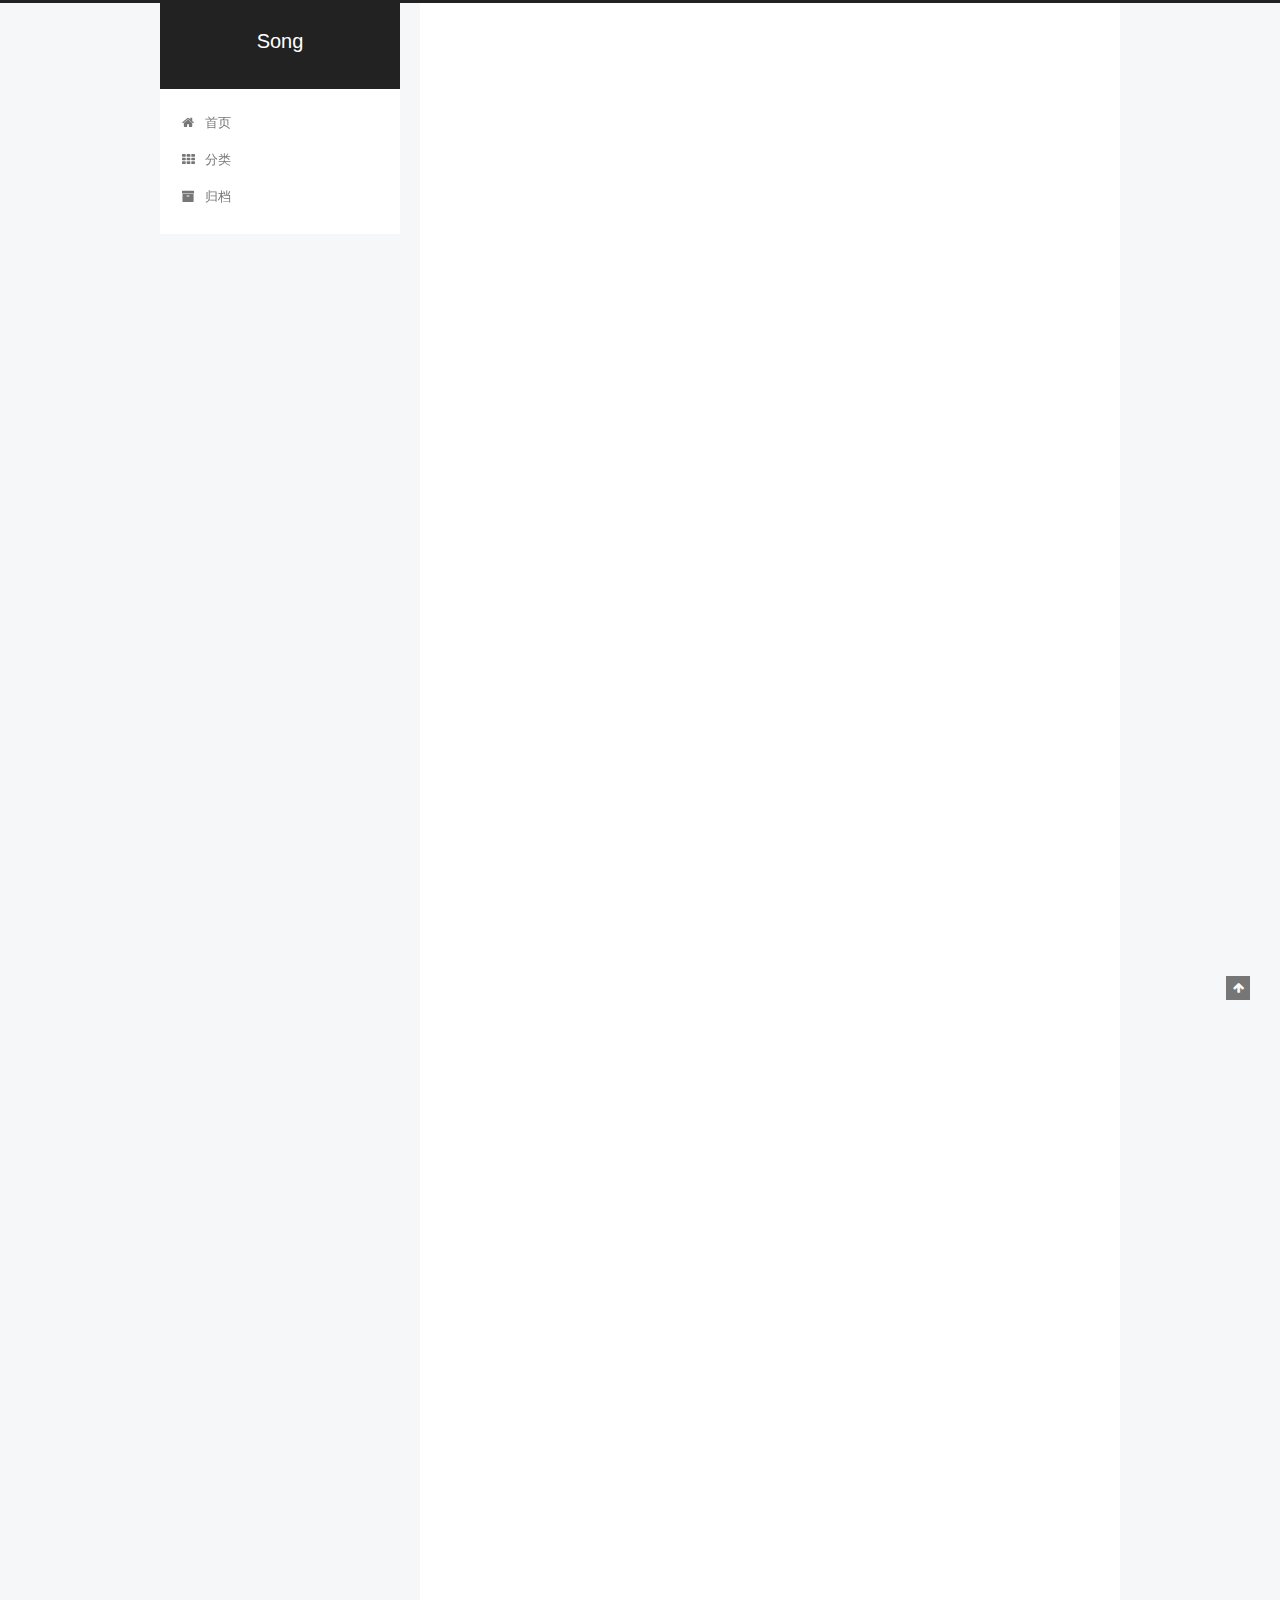
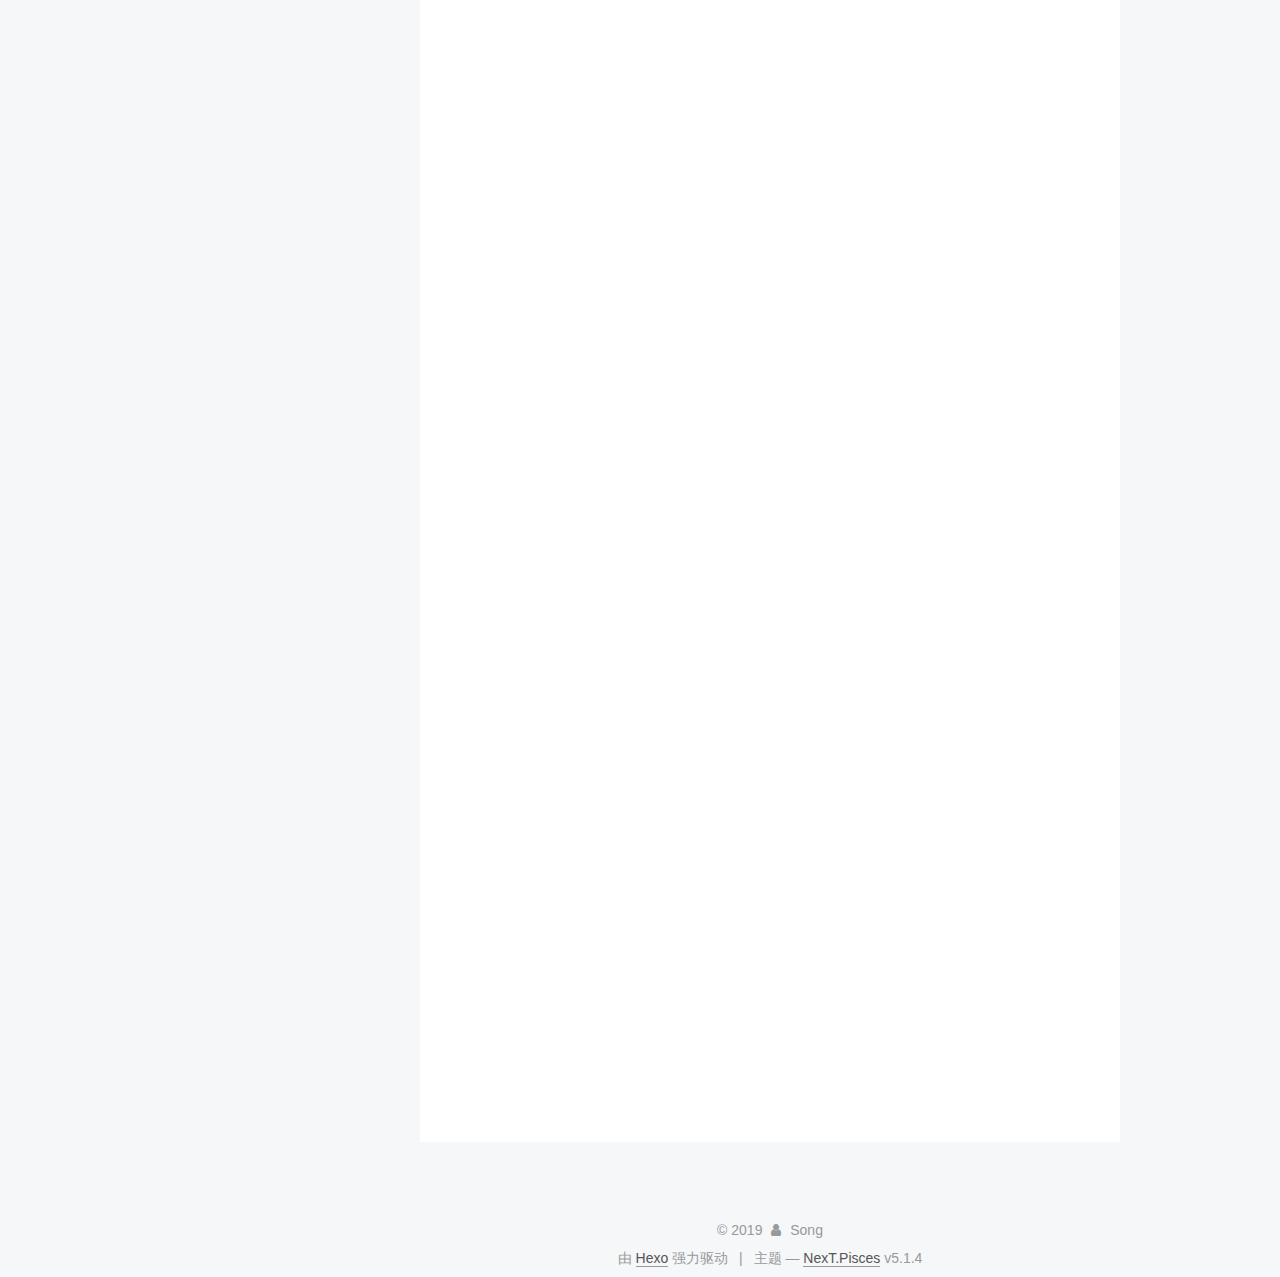
<file: 2019/06/19/深入理解var和let/index.html>
<!DOCTYPE html>



  


<html class="theme-next pisces use-motion" lang="zh-Hans">
<head><meta name="generator" content="Hexo 3.9.0">
  <meta charset="UTF-8">
<meta http-equiv="X-UA-Compatible" content="IE=edge">
<meta name="viewport" content="width=device-width, initial-scale=1, maximum-scale=1">
<meta name="theme-color" content="#222">









<meta http-equiv="Cache-Control" content="no-transform">
<meta http-equiv="Cache-Control" content="no-siteapp">
















  
  
  <link href="/lib/fancybox/source/jquery.fancybox.css?v=2.1.5" rel="stylesheet" type="text/css">







<link href="/lib/font-awesome/css/font-awesome.min.css?v=4.6.2" rel="stylesheet" type="text/css">

<link href="/css/main.css?v=5.1.4" rel="stylesheet" type="text/css">


  <link rel="apple-touch-icon" sizes="180x180" href="/images/apple-touch-icon-next.png?v=5.1.4">


  <link rel="icon" type="image/png" sizes="32x32" href="/images/favicon-32x32-next.png?v=5.1.4">


  <link rel="icon" type="image/png" sizes="16x16" href="/images/favicon-16x16-next.png?v=5.1.4">


  <link rel="mask-icon" href="/images/logo.svg?v=5.1.4" color="#222">





  <meta name="keywords" content="Hexo, NexT">










<meta name="description" content="&amp;#x5173;&amp;#x4E8E;&amp;#x53D8;&amp;#x91CF;&amp;#x63D0;&amp;#x5347;&amp;#xFF1A;&amp;#x5148;&amp;#x8BF4;&amp;#x7ED3;&amp;#x8BBA;&amp;#xFF0C;&amp;#x4E24;&amp;#x8005;&amp;#x90FD;&amp;#x6709;&amp;#x53D8;&amp;#x91CF;&amp;#x63D0;&amp;#x5347;&amp;#x73B0;&amp;#x8C61;&amp;#xFF0C;&amp;#x5177;&amp;#x4F53;">
<meta property="og:type" content="article">
<meta property="og:title" content="深入理解var和let">
<meta property="og:url" content="http://iamsongqian.github.io/2019/06/19/深入理解var和let/index.html">
<meta property="og:site_name" content="Song">
<meta property="og:description" content="&amp;#x5173;&amp;#x4E8E;&amp;#x53D8;&amp;#x91CF;&amp;#x63D0;&amp;#x5347;&amp;#xFF1A;&amp;#x5148;&amp;#x8BF4;&amp;#x7ED3;&amp;#x8BBA;&amp;#xFF0C;&amp;#x4E24;&amp;#x8005;&amp;#x90FD;&amp;#x6709;&amp;#x53D8;&amp;#x91CF;&amp;#x63D0;&amp;#x5347;&amp;#x73B0;&amp;#x8C61;&amp;#xFF0C;&amp;#x5177;&amp;#x4F53;">
<meta property="og:locale" content="zh-Hans">
<meta property="og:updated_time" content="2019-09-25T09:54:05.557Z">
<meta name="twitter:card" content="summary">
<meta name="twitter:title" content="深入理解var和let">
<meta name="twitter:description" content="&amp;#x5173;&amp;#x4E8E;&amp;#x53D8;&amp;#x91CF;&amp;#x63D0;&amp;#x5347;&amp;#xFF1A;&amp;#x5148;&amp;#x8BF4;&amp;#x7ED3;&amp;#x8BBA;&amp;#xFF0C;&amp;#x4E24;&amp;#x8005;&amp;#x90FD;&amp;#x6709;&amp;#x53D8;&amp;#x91CF;&amp;#x63D0;&amp;#x5347;&amp;#x73B0;&amp;#x8C61;&amp;#xFF0C;&amp;#x5177;&amp;#x4F53;">



<script type="text/javascript" id="hexo.configurations">
  var NexT = window.NexT || {};
  var CONFIG = {
    root: '/',
    scheme: 'Pisces',
    version: '5.1.4',
    sidebar: {"position":"left","display":"post","offset":12,"b2t":false,"scrollpercent":false,"onmobile":false},
    fancybox: true,
    tabs: true,
    motion: {"enable":true,"async":false,"transition":{"post_block":"fadeIn","post_header":"slideDownIn","post_body":"slideDownIn","coll_header":"slideLeftIn","sidebar":"slideUpIn"}},
    duoshuo: {
      userId: '0',
      author: '博主'
    },
    algolia: {
      applicationID: '',
      apiKey: '',
      indexName: '',
      hits: {"per_page":10},
      labels: {"input_placeholder":"Search for Posts","hits_empty":"We didn't find any results for the search: ${query}","hits_stats":"${hits} results found in ${time} ms"}
    }
  };
</script>



  <link rel="canonical" href="http://iamsongqian.github.io/2019/06/19/深入理解var和let/">





  <title>深入理解var和let | Song</title>
  








</head>

<body itemscope itemtype="http://schema.org/WebPage" lang="zh-Hans">

  
  
    
  

  <div class="container sidebar-position-left page-post-detail">
    <div class="headband"></div>

    <header id="header" class="header" itemscope itemtype="http://schema.org/WPHeader">
      <div class="header-inner"><div class="site-brand-wrapper">
  <div class="site-meta ">
    

    <div class="custom-logo-site-title">
      <a href="/" class="brand" rel="start">
        <span class="logo-line-before"><i></i></span>
        <span class="site-title">Song</span>
        <span class="logo-line-after"><i></i></span>
      </a>
    </div>
      
        <p class="site-subtitle"></p>
      
  </div>

  <div class="site-nav-toggle">
    <button>
      <span class="btn-bar"></span>
      <span class="btn-bar"></span>
      <span class="btn-bar"></span>
    </button>
  </div>
</div>

<nav class="site-nav">
  

  
    <ul id="menu" class="menu">
      
        
        <li class="menu-item menu-item-home">
          <a href="/" rel="section">
            
              <i class="menu-item-icon fa fa-fw fa-home"></i> <br>
            
            首页
          </a>
        </li>
      
        
        <li class="menu-item menu-item-categories">
          <a href="/categories/" rel="section">
            
              <i class="menu-item-icon fa fa-fw fa-th"></i> <br>
            
            分类
          </a>
        </li>
      
        
        <li class="menu-item menu-item-archives">
          <a href="/archives/" rel="section">
            
              <i class="menu-item-icon fa fa-fw fa-archive"></i> <br>
            
            归档
          </a>
        </li>
      

      
    </ul>
  

  
</nav>



 </div>
    </header>

    <main id="main" class="main">
      <div class="main-inner">
        <div class="content-wrap">
          <div id="content" class="content">
            

  <div id="posts" class="posts-expand">
    

  

  
  
  

  <article class="post post-type-normal" itemscope itemtype="http://schema.org/Article">
  
  
  
  <div class="post-block">
    <link itemprop="mainEntityOfPage" href="http://iamsongqian.github.io/2019/06/19/深入理解var和let/">

    <span hidden itemprop="author" itemscope itemtype="http://schema.org/Person">
      <meta itemprop="name" content="Song">
      <meta itemprop="description" content>
      <meta itemprop="image" content="/images/avatar.gif">
    </span>

    <span hidden itemprop="publisher" itemscope itemtype="http://schema.org/Organization">
      <meta itemprop="name" content="Song">
    </span>

    
      <header class="post-header">

        
        
          <h1 class="post-title" itemprop="name headline">深入理解var和let</h1>
        

        <div class="post-meta">
          <span class="post-time">
            
              <span class="post-meta-item-icon">
                <i class="fa fa-calendar-o"></i>
              </span>
              
                <span class="post-meta-item-text">发表于</span>
              
              <time title="创建于" itemprop="dateCreated datePublished" datetime="2019-06-19T01:53:15+08:00">
                2019-06-19
              </time>
            

            

            
          </span>

          
            <span class="post-category">
            
              <span class="post-meta-divider">|</span>
            
              <span class="post-meta-item-icon">
                <i class="fa fa-folder-o"></i>
              </span>
              
                <span class="post-meta-item-text">分类于</span>
              
              
                <span itemprop="about" itemscope itemtype="http://schema.org/Thing">
                  <a href="/categories/前端/" itemprop="url" rel="index">
                    <span itemprop="name">前端</span>
                  </a>
                </span>

                
                
              
            </span>
          

          
            
          

          
          

          

          

          

        </div>
      </header>
    

    
    
    
    <div class="post-body" itemprop="articleBody">

      
      

      
        <h3 id="&#x5173;&#x4E8E;&#x53D8;&#x91CF;&#x63D0;&#x5347;&#xFF1A;"><a href="#&#x5173;&#x4E8E;&#x53D8;&#x91CF;&#x63D0;&#x5347;&#xFF1A;" class="headerlink" title="&#x5173;&#x4E8E;&#x53D8;&#x91CF;&#x63D0;&#x5347;&#xFF1A;"></a>&#x5173;&#x4E8E;&#x53D8;&#x91CF;&#x63D0;&#x5347;&#xFF1A;</h3><p>&#x5148;&#x8BF4;&#x7ED3;&#x8BBA;&#xFF0C;&#x4E24;&#x8005;&#x90FD;&#x6709;&#x53D8;&#x91CF;&#x63D0;&#x5347;&#x73B0;&#x8C61;&#xFF0C;&#x5177;&#x4F53;&#x5982;&#x4E0B;&#xFF1A;</p>
<ol>
<li><p>let &#x7684;&#x300C;&#x521B;&#x5EFA;&#x300D;&#x8FC7;&#x7A0B;&#x88AB;&#x63D0;&#x5347;&#x4E86;&#xFF0C;&#x4F46;&#x662F;&#x521D;&#x59CB;&#x5316;&#x6CA1;&#x6709;&#x63D0;&#x5347;&#x3002;</p>
</li>
<li><p>var &#x7684;&#x300C;&#x521B;&#x5EFA;&#x300D;&#x548C;&#x300C;&#x521D;&#x59CB;&#x5316;&#x300D;&#x90FD;&#x88AB;&#x63D0;&#x5347;&#x4E86;&#x3002;</p>
</li>
</ol>
<h4 id="let&#x4E5F;&#x6709;&#x53D8;&#x91CF;&#x63D0;&#x5347;&#xFF1F;"><a href="#let&#x4E5F;&#x6709;&#x53D8;&#x91CF;&#x63D0;&#x5347;&#xFF1F;" class="headerlink" title="let&#x4E5F;&#x6709;&#x53D8;&#x91CF;&#x63D0;&#x5347;&#xFF1F;"></a>let&#x4E5F;&#x6709;&#x53D8;&#x91CF;&#x63D0;&#x5347;&#xFF1F;</h4><p><strong>&#x6211;&#x4EEC;&#x9996;&#x5148;&#x6765;&#x770B;&#x770B;var&#x58F0;&#x660E;&#x7684;<code>&#x521B;&#x5EFA;(create)&#x3001;&#x521D;&#x59CB;&#x5316;(initialize)&#x548C;&#x8D4B;&#x503C;(assign)</code>&#x7684;&#x8FC7;&#x7A0B;</strong></p>
<figure class="highlight javascript"><table><tr><td class="gutter"><pre><span class="line">1</span><br></pre></td><td class="code"><pre><span class="line"><span class="keyword">var</span> x = <span class="number">1</span></span><br></pre></td></tr></table></figure>

<p>&#x8FD9;&#x6837;&#x5B9A;&#x4E49;&#x4E86;&#x4E00;&#x4E2A;&#x53D8;&#x91CF;x&#x5E76;&#x8D4B;&#x503C;&#x4E3A;1&#xFF0C;&#x8FD9;&#x4E2D;&#x95F4;&#x7684;&#x8FC7;&#x7A0B;&#x5982;&#x4E0B;&#xFF1A;</p>
<ol>
<li>&#x6D4F;&#x89C8;&#x5668;&#x627E;&#x5230;&#x5F53;&#x524D;x&#x5E76;&#x521B;&#x5EFA;&#x4F5C;&#x7528;&#x57DF;&#xFF08;&#x5982;&#x5168;&#x5C40;&#x53D8;&#x91CF;&#x5219;&#x4E3A;global&#xFF09;&#x3002;</li>
<li>&#x627E;&#x5230;&#x5F53;&#x524D;&#x4F5C;&#x7528;&#x57DF;&#x4E2D;&#x6240;&#x6709;&#x7528; var &#x58F0;&#x660E;&#x7684;&#x53D8;&#x91CF;&#xFF0C;&#x5728;&#x8FD9;&#x4E2A;&#x4F5C;&#x7528;&#x57DF;&#x4E2D;<code>&#x521B;&#x5EFA;(create)</code>&#x8FD9;&#x4E9B;&#x53D8;&#x91CF;</li>
<li>&#x5C06;&#x53D8;&#x91CF;<code>&#x521D;&#x59CB;&#x5316;(initialize)</code>&#x4E3A; undefined&#x3002;</li>
<li>&#x6267;&#x884C;&#x5230;x = 1&#x8FD9;&#x4E00;&#x884C;&#x65F6; &#x5C06; x &#x53D8;&#x91CF;<code>&#x8D4B;&#x503C;(assign)</code>&#x4E3A; 1</li>
</ol>
<p>&#x4E5F;&#x5C31;&#x662F;&#x8BF4; var &#x58F0;&#x660E;&#x4F1A;&#x5728;&#x4EE3;&#x7801;&#x6267;&#x884C;&#x4E4B;&#x524D;&#x5C31;<code>&#x521B;&#x5EFA;(create)</code>&#x53D8;&#x91CF;&#xFF0C;&#x5E76;&#x5C06;&#x5176;<code>&#x521D;&#x59CB;&#x5316;(initialize)</code>&#x4E3A; undefined&#x3002;&#x8FD9;&#x5C31;&#x89E3;&#x91CA;&#x4E86;&#x4E3A;&#x4EC0;&#x4E48;&#x5728; var x = 1 &#x4E4B;&#x524D; console.log(x) &#x4F1A;&#x5F97;&#x5230; undefined&#x3002;</p>
<p><strong>&#x63A5;&#x4E0B;&#x6765;&#x770B; let &#x58F0;&#x660E;&#x7684;<code>&#x521B;&#x5EFA;(create)&#x3001;&#x521D;&#x59CB;&#x5316;(initialize)&#x548C;&#x8D4B;&#x503C;(assign)</code>&#x8FC7;&#x7A0B;</strong></p>
<figure class="highlight javascript"><table><tr><td class="gutter"><pre><span class="line">1</span><br><span class="line">2</span><br><span class="line">3</span><br><span class="line">4</span><br><span class="line">5</span><br><span class="line">6</span><br><span class="line">7</span><br><span class="line">8</span><br><span class="line">9</span><br></pre></td><td class="code"><pre><span class="line">{</span><br><span class="line">  <span class="keyword">let</span> x = <span class="number">1</span></span><br><span class="line">  <span class="keyword">let</span> x = <span class="number">2</span>  <span class="comment">//Identifier &apos;x&apos; has already been declared</span></span><br><span class="line">}</span><br><span class="line">{</span><br><span class="line">  <span class="keyword">let</span> x = <span class="number">1</span></span><br><span class="line">  x = <span class="number">2</span></span><br><span class="line">  x <span class="comment">//2</span></span><br><span class="line">}</span><br></pre></td></tr></table></figure>

<p>&#x4E0B;&#x9762;&#x4E00;&#x4E2A;{} &#x91CC;&#x9762;&#x7684;&#x8FC7;&#x7A0B;&#x5982;&#x4E0B;&#xFF1A;</p>
<ol>
<li><p>&#x6D4F;&#x89C8;&#x5668;&#x627E;&#x5230;x&#x5E76;&#x521B;&#x5EFA;&#x4F5C;&#x7528;&#x57DF;&#xFF08;&#x5982;&#x5168;&#x5C40;&#x53D8;&#x91CF;&#x5219;&#x4E3A;global&#xFF09;&#x3002;</p>
</li>
<li><p>&#x627E;&#x5230;&#x6240;&#x6709;&#x7528; let &#x58F0;&#x660E;&#x7684;&#x53D8;&#x91CF;&#xFF0C;&#x5728;&#x73AF;&#x5883;&#x4E2D;<code>&#x521B;&#x5EFA;(create)</code>&#x8FD9;&#x4E9B;&#x53D8;&#x91CF;</p>
</li>
<li><p>&#x5F00;&#x59CB;&#x6267;&#x884C;&#x4EE3;&#x7801;&#xFF08;&#x6CE8;&#x610F;&#x73B0;&#x5728;&#x8FD8;&#x6CA1;&#x6709;<code>&#x521D;&#x59CB;&#x5316;(initialize)</code>&#xFF09;</p>
</li>
<li><p>&#x6267;&#x884C;&#x5230;x = 1&#x8FD9;&#x4E00;&#x884C;&#x65F6;&#xFF0C;&#x5C06; x <code>&#x521D;&#x59CB;&#x5316;(initialize)</code>&#x4E3A; 1&#xFF08;&#x8FD9;&#x5E76;&#x4E0D;&#x662F;&#x4E00;&#x6B21;<code>&#x8D4B;&#x503C;(assign)</code>&#xFF0C;&#x5982;&#x679C;&#x4EE3;&#x7801;&#x662F; let x&#xFF0C;&#x5C31;&#x5C06; x<code>&#x521D;&#x59CB;&#x5316;(initialize)</code>&#x4E3A; undefined&#xFF09;</p>
</li>
<li><p>&#x6267;&#x884C; x = 2&#xFF0C;&#x5BF9; x &#x8FDB;&#x884C;<code>&#x8D4B;&#x503C;(assign)</code></p>
</li>
</ol>
<p>&#x8FD9;&#x5C31;&#x89E3;&#x91CA;&#x4E86;&#x4E3A;&#x4EC0;&#x4E48;&#x5728; let name &#x4E4B;&#x524D;&#x4F7F;&#x7528; name &#x4F1A;&#x62A5;&#x9519;&#xFF1A;</p>
<figure class="highlight javascript"><table><tr><td class="gutter"><pre><span class="line">1</span><br><span class="line">2</span><br><span class="line">3</span><br><span class="line">4</span><br><span class="line">5</span><br></pre></td><td class="code"><pre><span class="line"><span class="keyword">let</span> name = <span class="string">&apos;Song&apos;</span></span><br><span class="line">{</span><br><span class="line">  <span class="built_in">console</span>.log(name) <span class="comment">//ReferenceError:name is not defined</span></span><br><span class="line">  <span class="keyword">let</span> name = <span class="string">&apos;Qian&apos;</span></span><br><span class="line">}</span><br></pre></td></tr></table></figure>

<p>&#x539F;&#x56E0;&#x6709;&#x4E24;&#x4E2A;:</p>
<ol>
<li><p>console.log(name) &#x4E2D;&#x7684; name &#x6307;&#x7684;&#x662F;&#x4E0B;&#x9762;&#x7684;name&#xFF0C;&#x800C;&#x4E0D;&#x662F;&#x5168;&#x5C40;&#x7684; name</p>
</li>
<li><p>&#x6267;&#x884C; log &#x65F6; name &#x8FD8;&#x6CA1;<code>&#x521D;&#x59CB;&#x5316;(initialize)</code>&#xFF0C;&#x6240;&#x4EE5;&#x4E0D;&#x80FD;&#x4F7F;&#x7528;&#xFF08;&#x4E5F;&#x5C31;&#x662F;&#x6682;&#x65F6;&#x6B7B;&#x533A;&#xFF09;</p>
</li>
</ol>
<blockquote>
<p>&#x6240;&#x8C13;&#x2019;&#x6682;&#x65F6;&#x6B7B;&#x533A;&#x2018;&#xFF1A;&#x5373;&#x53EA;&#x8981;&#x5757;&#x7EA7;&#x4F5C;&#x7528;&#x57DF;&#x5B58;&#x5728;let&#xFF0C;&#x4ED6;&#x6240;&#x58F0;&#x660E;&#x7684;&#x53D8;&#x91CF;&#x5C31;&#x7ED1;&#x5B9A;&#xFF08;binding&#xFF09;&#x8FD9;&#x4E2A;&#x5757;&#x5185;&#xFF0C;&#x5728;&#x53D8;&#x91CF;&#x672A;&#x521D;&#x59CB;&#x5316;&#x6216;&#x8D4B;&#x503C;&#x524D;&#x4E0D;&#x5141;&#x8BB8;&#x8BBF;&#x95EE;&#x3002;&#x603B;&#x4E4B;&#xFF0C;&#x6682;&#x65F6;&#x6B7B;&#x533A;&#x7684;&#x672C;&#x8D28;&#x5C31;&#x662F;&#xFF0C;&#x53EA;&#x8981;&#x4E00;&#x8FDB;&#x5165;&#x5F53;&#x524D;&#x4F5C;&#x7528;&#x57DF;&#xFF0C;&#x6240;&#x4F7F;&#x7528;&#x7684;&#x53D8;&#x91CF;&#x5C31;&#x5DF2;&#x5B58;&#x5728;&#xFF0C;&#x4F46;&#x662F;&#x4E0D;&#x53EF;&#x83B7;&#x53D6;&#xFF0C;&#x53EA;&#x6709;&#x7B49;&#x5230;&#x58F0;&#x660E;&#x53D8;&#x91CF;&#x7684;&#x54EA;&#x4E00;&#x884C;&#x4EE3;&#x7801;&#x7684;&#x51FA;&#x73B0;&#xFF0C;&#x5728;&#x53EF;&#x4EE5;&#x83B7;&#x53D6;&#x548C;&#x4F7F;&#x7528;&#x8BE5;&#x53D8;&#x91CF;`</p>
</blockquote>
<p><strong>&#x6240;&#x4EE5;&#x663E;&#x7136;&#xFF0C;let&#x662F;&#x5B58;&#x5728;&#x53D8;&#x91CF;&#x63D0;&#x5347;&#x73B0;&#x8C61;&#x7684;</strong></p>
<h4 id="&#x5982;&#x4F55;&#x7406;&#x89E3;let-x-x&#x62A5;&#x9519;&#x4E4B;&#x540E;&#xFF0C;&#x518D;&#x6B21;let-x&#x4F9D;&#x7136;&#x4F1A;&#x62A5;&#x9519;&#xFF1F;&#xFF08;&#x77E5;&#x4E4E;&#x95EE;&#x9898;&#xFF09;"><a href="#&#x5982;&#x4F55;&#x7406;&#x89E3;let-x-x&#x62A5;&#x9519;&#x4E4B;&#x540E;&#xFF0C;&#x518D;&#x6B21;let-x&#x4F9D;&#x7136;&#x4F1A;&#x62A5;&#x9519;&#xFF1F;&#xFF08;&#x77E5;&#x4E4E;&#x95EE;&#x9898;&#xFF09;" class="headerlink" title="&#x5982;&#x4F55;&#x7406;&#x89E3;let x = x&#x62A5;&#x9519;&#x4E4B;&#x540E;&#xFF0C;&#x518D;&#x6B21;let x&#x4F9D;&#x7136;&#x4F1A;&#x62A5;&#x9519;&#xFF1F;&#xFF08;&#x77E5;&#x4E4E;&#x95EE;&#x9898;&#xFF09;"></a>&#x5982;&#x4F55;&#x7406;&#x89E3;let x = x&#x62A5;&#x9519;&#x4E4B;&#x540E;&#xFF0C;&#x518D;&#x6B21;let x&#x4F9D;&#x7136;&#x4F1A;&#x62A5;&#x9519;&#xFF1F;&#xFF08;&#x77E5;&#x4E4E;&#x95EE;&#x9898;&#xFF09;</h4><p>&#x5982;&#x679C; let x &#x7684;&#x521D;&#x59CB;&#x5316;&#x8FC7;&#x7A0B;&#x5931;&#x8D25;&#x4E86;&#xFF0C;&#x90A3;&#x4E48;</p>
<ol>
<li>x &#x53D8;&#x91CF;&#x5C31;&#x5C06;&#x6C38;&#x8FDC;&#x5904;&#x4E8E; <code>&#x521B;&#x5EFA;(create)</code>&#x72B6;&#x6001;&#x3002;</li>
<li>&#x518D;&#x4E5F;&#x65E0;&#x6CD5;&#x5BF9; x &#x8FDB;&#x884C;<code>&#x521D;&#x59CB;&#x5316;(initialize)</code>&#x4E86;&#x3002;</li>
<li>&#x7531;&#x4E8E; x &#x65E0;&#x6CD5;&#x88AB;<code>&#x521D;&#x59CB;&#x5316;(initialize)</code>&#xFF0C;&#x6240;&#x4EE5; x &#x6C38;&#x8FDC;&#x5904;&#x5728;&#x6682;&#x65F6;&#x6B7B;&#x533A;</li>
</ol>
<h3 id="&#x81F3;&#x4E8E;const"><a href="#&#x81F3;&#x4E8E;const" class="headerlink" title="&#x81F3;&#x4E8E;const"></a>&#x81F3;&#x4E8E;const</h3><p>const&#x4E0E;let&#x552F;&#x4E00;&#x4E0D;&#x540C;&#x7684;&#x4E00;&#x70B9;&#x5728;&#x4E8E;<strong>const&#x4E00;&#x65E6;&#x4F7F;&#x7528;&#xFF0C;&#x5C31;&#x5FC5;&#x987B;&#x540C;&#x65F6;&#x521D;&#x59CB;&#x5316;</strong>&#xFF0C;&#x4E0D;&#x80FD;&#x5148;&#x58F0;&#x660E;&#xFF0C;&#x540E;&#x521D;&#x59CB;&#x5316;&#xFF0C;&#x8FD9;&#x6837;&#x4F1A;&#x62A5;&#x9519;&#x3002;</p>
<h5 id="&#x58F0;&#x660E;&#x5E38;&#x91CF;&#x65F6;&#x65E0;&#x6CD5;&#x4FEE;&#x6539;&#xFF1A;"><a href="#&#x58F0;&#x660E;&#x5E38;&#x91CF;&#x65F6;&#x65E0;&#x6CD5;&#x4FEE;&#x6539;&#xFF1A;" class="headerlink" title="&#x58F0;&#x660E;&#x5E38;&#x91CF;&#x65F6;&#x65E0;&#x6CD5;&#x4FEE;&#x6539;&#xFF1A;"></a>&#x58F0;&#x660E;&#x5E38;&#x91CF;&#x65F6;&#x65E0;&#x6CD5;&#x4FEE;&#x6539;&#xFF1A;</h5><figure class="highlight javascript"><table><tr><td class="gutter"><pre><span class="line">1</span><br><span class="line">2</span><br></pre></td><td class="code"><pre><span class="line"><span class="keyword">const</span> a = <span class="number">1</span></span><br><span class="line">a = <span class="number">20</span>  <span class="comment">// Assignment to constant variable.</span></span><br></pre></td></tr></table></figure>

<h5 id="&#x58F0;&#x660E;&#x5BF9;&#x8C61;&#x65F6;&#x53EF;&#x4EE5;&#x4FEE;&#x6539;&#xFF1A;"><a href="#&#x58F0;&#x660E;&#x5BF9;&#x8C61;&#x65F6;&#x53EF;&#x4EE5;&#x4FEE;&#x6539;&#xFF1A;" class="headerlink" title="&#x58F0;&#x660E;&#x5BF9;&#x8C61;&#x65F6;&#x53EF;&#x4EE5;&#x4FEE;&#x6539;&#xFF1A;"></a>&#x58F0;&#x660E;&#x5BF9;&#x8C61;&#x65F6;&#x53EF;&#x4EE5;&#x4FEE;&#x6539;&#xFF1A;</h5><figure class="highlight javascript"><table><tr><td class="gutter"><pre><span class="line">1</span><br><span class="line">2</span><br><span class="line">3</span><br></pre></td><td class="code"><pre><span class="line"><span class="keyword">const</span> obj = {}</span><br><span class="line">obj.a = <span class="number">1</span></span><br><span class="line">obj <span class="comment">// {a:1}</span></span><br></pre></td></tr></table></figure>

<p>&#x6211;&#x4EEC;&#x53EF;&#x4EE5;&#x770B;&#x5230;&#xFF0C;&#x4F7F;&#x7528;const&#x58F0;&#x660E;&#x7684;&#x5BF9;&#x8C61;&#x7684;&#x5C5E;&#x6027;&#x662F;&#x53EF;&#x4EE5;&#x4FEE;&#x6539;&#x3002;<br>&#x56E0;&#x4E3A;Object&#x7C7B;&#x578B;&#x662F;&#x5F15;&#x7528;&#x7C7B;&#x578B;&#x3002;&#x7528;const&#x58F0;&#x660E;&#x5E38;&#x91CF;&#x4FDD;&#x5B58;&#x7684;&#x662F;&#x5BF9;&#x8C61;&#x7684;&#x5730;&#x5740;&#xFF0C;&#x4E0D;&#x53EF;&#x53D8;&#x7684;&#x662F;&#x5730;&#x5740;&#xFF0C;&#x5728;&#x4E0A;&#x9762;&#x7684;&#x4EE3;&#x7801;&#x4E2D;&#x5C31;&#x662F;&#xFF0C;&#x4E0D;&#x80FD;&#x628A; b &#x6307;&#x5411;&#x53E6;&#x4E00;&#x4E2A;&#x5BF9;&#x8C61;&#x3002;&#x800C;&#x4FEE;&#x6539;&#x5BF9;&#x8C61;&#x7684;&#x5C5E;&#x6027;&#xFF0C;&#x5E76;&#x4E0D;&#x4F1A;&#x6539;&#x53D8;&#x5BF9;&#x8C61;&#x7684;&#x5730;&#x5740;&#xFF0C;&#x56E0;&#x6B64;&#x7528;const&#x58F0;&#x660E;&#x5BF9;&#x8C61;&#x7684;&#x5C5E;&#x6027;&#x662F;&#x53EF;&#x4EE5;&#x4FEE;&#x6539;&#x7684;&#x3002;&#x6570;&#x7EC4;&#x540C;&#x7406;&#x3002;</p>

      
    </div>
    
    
    

    

    

    

    <footer class="post-footer">
      

      
      
      

      
        <div class="post-nav">
          <div class="post-nav-next post-nav-item">
            
          </div>

          <span class="post-nav-divider"></span>

          <div class="post-nav-prev post-nav-item">
            
              <a href="/2019/09/25/深拷贝和浅拷贝/" rel="prev" title="深拷贝和浅拷贝">
                深拷贝和浅拷贝 <i class="fa fa-chevron-right"></i>
              </a>
            
          </div>
        </div>
      

      
      
    </footer>
  </div>
  
  
  
  </article>



    <div class="post-spread">
      
    </div>
  </div>


          </div>
          


          

  



        </div>
        
          
  
  <div class="sidebar-toggle">
    <div class="sidebar-toggle-line-wrap">
      <span class="sidebar-toggle-line sidebar-toggle-line-first"></span>
      <span class="sidebar-toggle-line sidebar-toggle-line-middle"></span>
      <span class="sidebar-toggle-line sidebar-toggle-line-last"></span>
    </div>
  </div>

  <aside id="sidebar" class="sidebar">
    
    <div class="sidebar-inner">

      

      
        <ul class="sidebar-nav motion-element">
          <li class="sidebar-nav-toc sidebar-nav-active" data-target="post-toc-wrap">
            文章目录
          </li>
          <li class="sidebar-nav-overview" data-target="site-overview-wrap">
            站点概览
          </li>
        </ul>
      

      <section class="site-overview-wrap sidebar-panel">
        <div class="site-overview">
          <div class="site-author motion-element" itemprop="author" itemscope itemtype="http://schema.org/Person">
            
              <p class="site-author-name" itemprop="name">Song</p>
              <p class="site-description motion-element" itemprop="description"></p>
          </div>

          <nav class="site-state motion-element">

            
              <div class="site-state-item site-state-posts">
              
                <a href="/archives/">
              
                  <span class="site-state-item-count">2</span>
                  <span class="site-state-item-name">日志</span>
                </a>
              </div>
            

            
              
              
              <div class="site-state-item site-state-categories">
                <a href="/categories/index.html">
                  <span class="site-state-item-count">1</span>
                  <span class="site-state-item-name">分类</span>
                </a>
              </div>
            

            

          </nav>

          

          
            <div class="links-of-author motion-element">
                
                  <span class="links-of-author-item">
                    <a href="https://github.com/iamsongqian" target="_blank" title="GitHub">
                      
                        <i class="fa fa-fw fa-github"></i>GitHub</a>
                  </span>
                
            </div>
          

          
          

          
          

          

        </div>
      </section>

      
      <!--noindex-->
        <section class="post-toc-wrap motion-element sidebar-panel sidebar-panel-active">
          <div class="post-toc">

            
              
            

            
              <div class="post-toc-content"><ol class="nav"><li class="nav-item nav-level-3"><a class="nav-link" href="#关于变量提升："><span class="nav-number">1.</span> <span class="nav-text">关于变量提升：</span></a><ol class="nav-child"><li class="nav-item nav-level-4"><a class="nav-link" href="#let也有变量提升？"><span class="nav-number">1.1.</span> <span class="nav-text">let也有变量提升？</span></a></li><li class="nav-item nav-level-4"><a class="nav-link" href="#如何理解let-x-x报错之后，再次let-x依然会报错？（知乎问题）"><span class="nav-number">1.2.</span> <span class="nav-text">如何理解let x = x报错之后，再次let x依然会报错？（知乎问题）</span></a></li></ol></li><li class="nav-item nav-level-3"><a class="nav-link" href="#至于const"><span class="nav-number">2.</span> <span class="nav-text">至于const</span></a><ol class="nav-child"><li class="nav-item nav-level-5"><a class="nav-link" href="#声明常量时无法修改："><span class="nav-number">2.0.1.</span> <span class="nav-text">声明常量时无法修改：</span></a></li><li class="nav-item nav-level-5"><a class="nav-link" href="#声明对象时可以修改："><span class="nav-number">2.0.2.</span> <span class="nav-text">声明对象时可以修改：</span></a></li></ol></li></ol></div>
            

          </div>
        </section>
      <!--/noindex-->
      

      

    </div>
  </aside>


        
      </div>
    </main>

    <footer id="footer" class="footer">
      <div class="footer-inner">
        <div class="copyright">&copy; <span itemprop="copyrightYear">2019</span>
  <span class="with-love">
    <i class="fa fa-user"></i>
  </span>
  <span class="author" itemprop="copyrightHolder">Song</span>

  
</div>


  <div class="powered-by">由 <a class="theme-link" target="_blank" href="https://hexo.io">Hexo</a> 强力驱动</div>



  <span class="post-meta-divider">|</span>



  <div class="theme-info">主题 &mdash; <a class="theme-link" target="_blank" href="https://github.com/iissnan/hexo-theme-next">NexT.Pisces</a> v5.1.4</div>




        







        
      </div>
    </footer>

    
      <div class="back-to-top">
        <i class="fa fa-arrow-up"></i>
        
      </div>
    

    

  </div>

  

<script type="text/javascript">
  if (Object.prototype.toString.call(window.Promise) !== '[object Function]') {
    window.Promise = null;
  }
</script>









  












  
  
    <script type="text/javascript" src="/lib/jquery/index.js?v=2.1.3"></script>
  

  
  
    <script type="text/javascript" src="/lib/fastclick/lib/fastclick.min.js?v=1.0.6"></script>
  

  
  
    <script type="text/javascript" src="/lib/jquery_lazyload/jquery.lazyload.js?v=1.9.7"></script>
  

  
  
    <script type="text/javascript" src="/lib/velocity/velocity.min.js?v=1.2.1"></script>
  

  
  
    <script type="text/javascript" src="/lib/velocity/velocity.ui.min.js?v=1.2.1"></script>
  

  
  
    <script type="text/javascript" src="/lib/fancybox/source/jquery.fancybox.pack.js?v=2.1.5"></script>
  


  


  <script type="text/javascript" src="/js/src/utils.js?v=5.1.4"></script>

  <script type="text/javascript" src="/js/src/motion.js?v=5.1.4"></script>



  
  


  <script type="text/javascript" src="/js/src/affix.js?v=5.1.4"></script>

  <script type="text/javascript" src="/js/src/schemes/pisces.js?v=5.1.4"></script>



  
  <script type="text/javascript" src="/js/src/scrollspy.js?v=5.1.4"></script>
<script type="text/javascript" src="/js/src/post-details.js?v=5.1.4"></script>



  


  <script type="text/javascript" src="/js/src/bootstrap.js?v=5.1.4"></script>



  


  




	





  





  












  





  

  

  

  
  

  

  

  

</body>
</html>
</file>
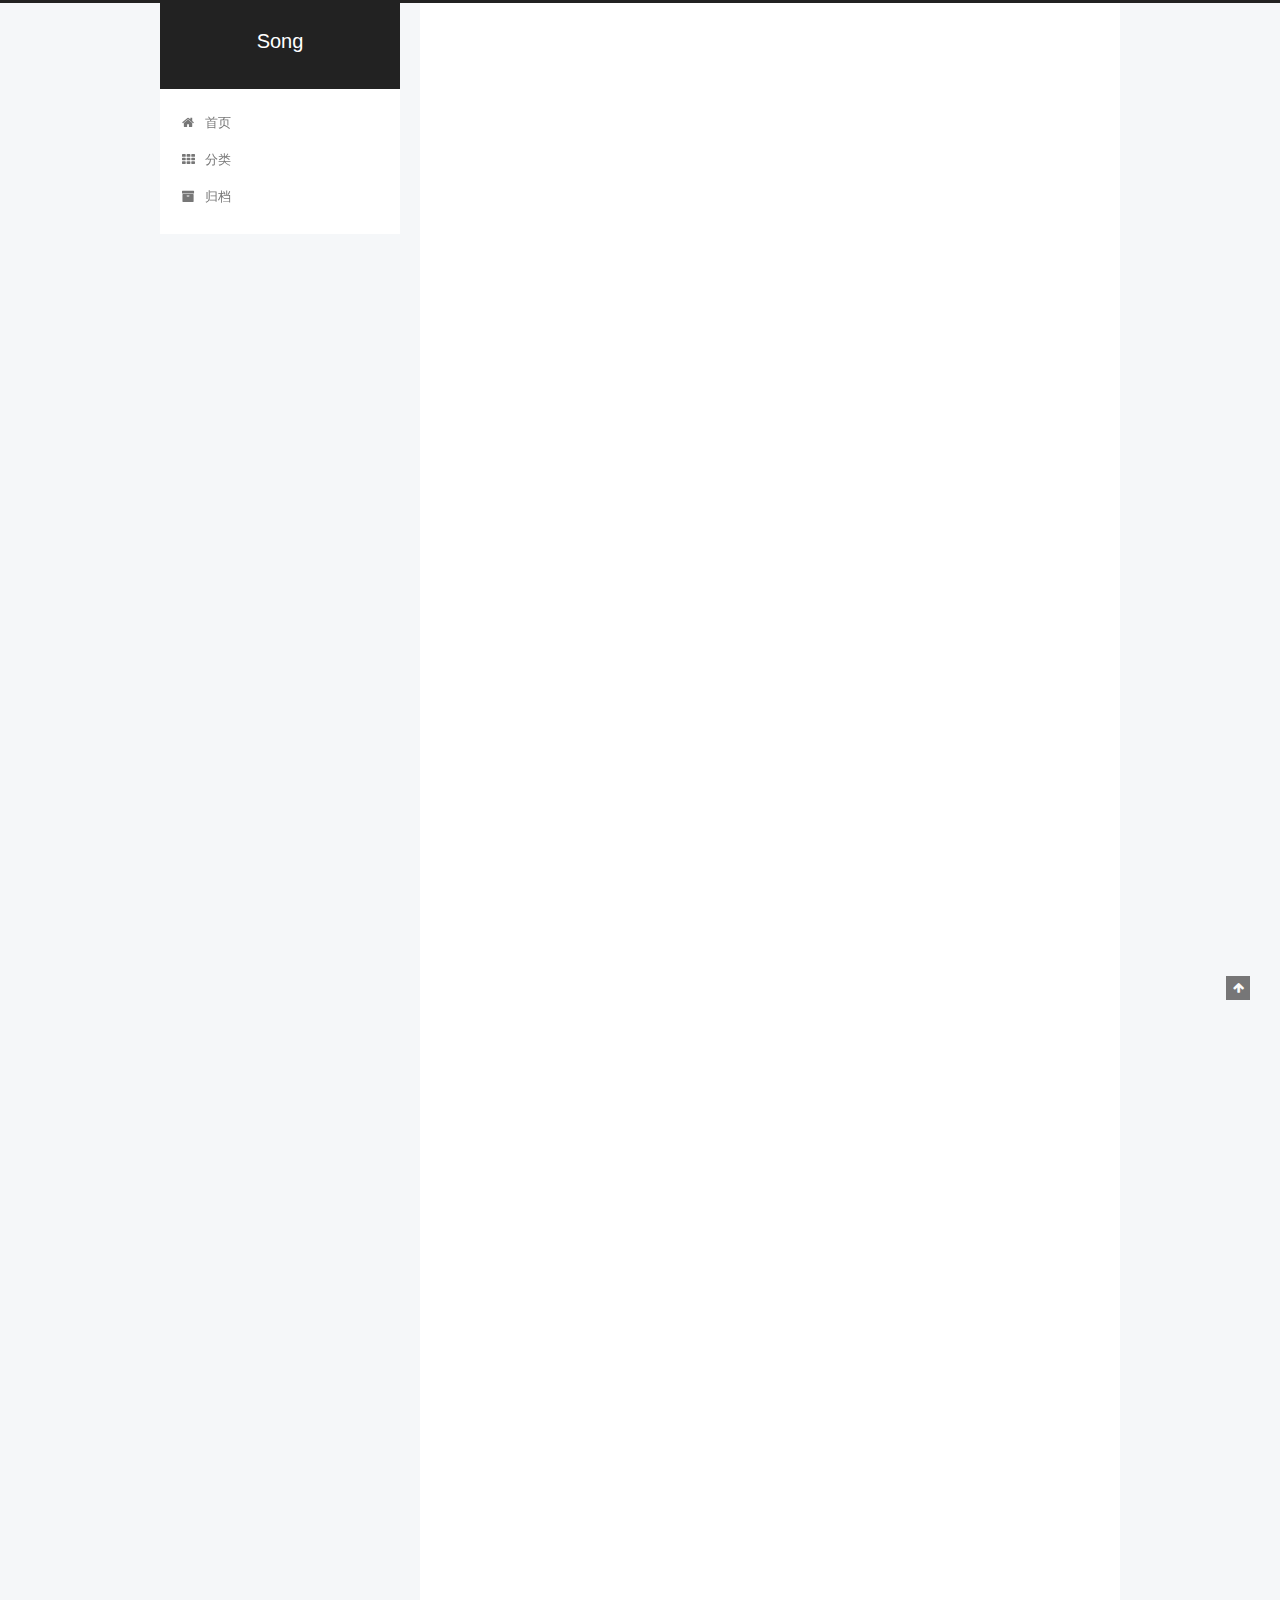
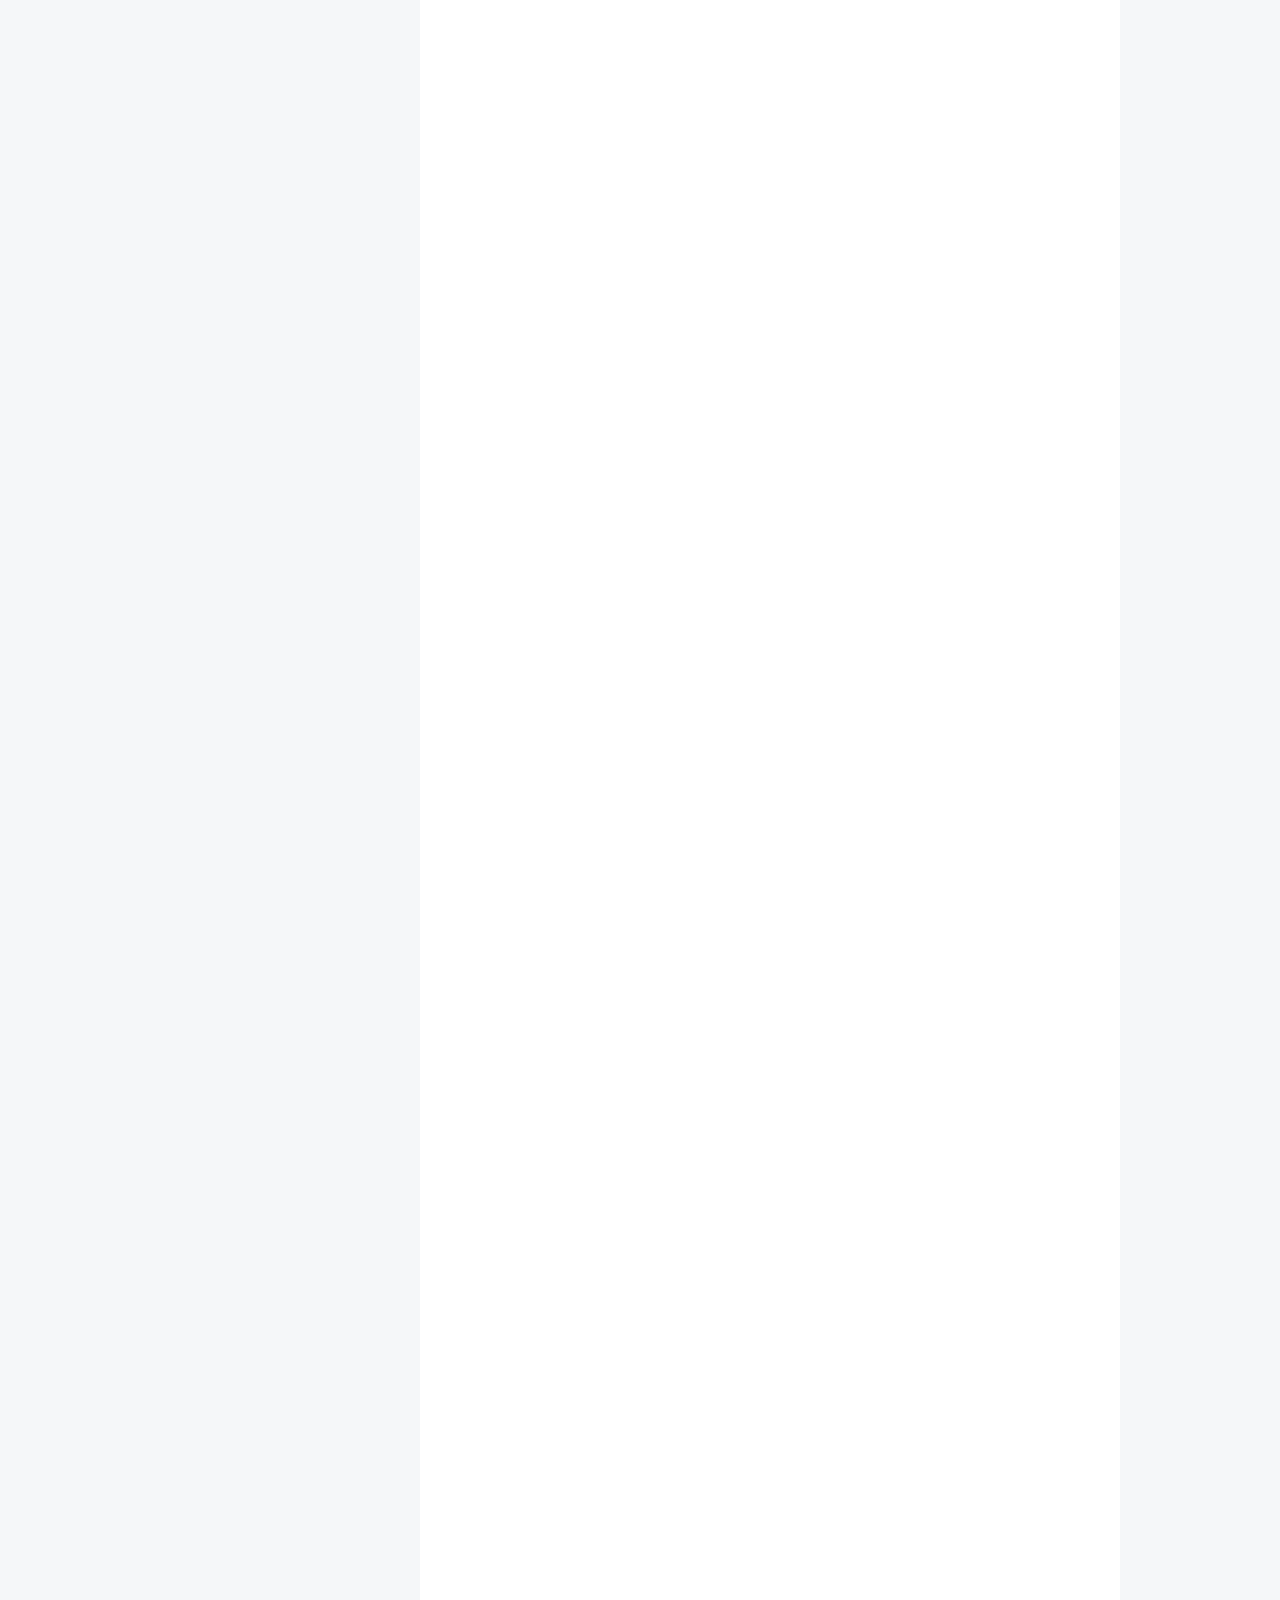
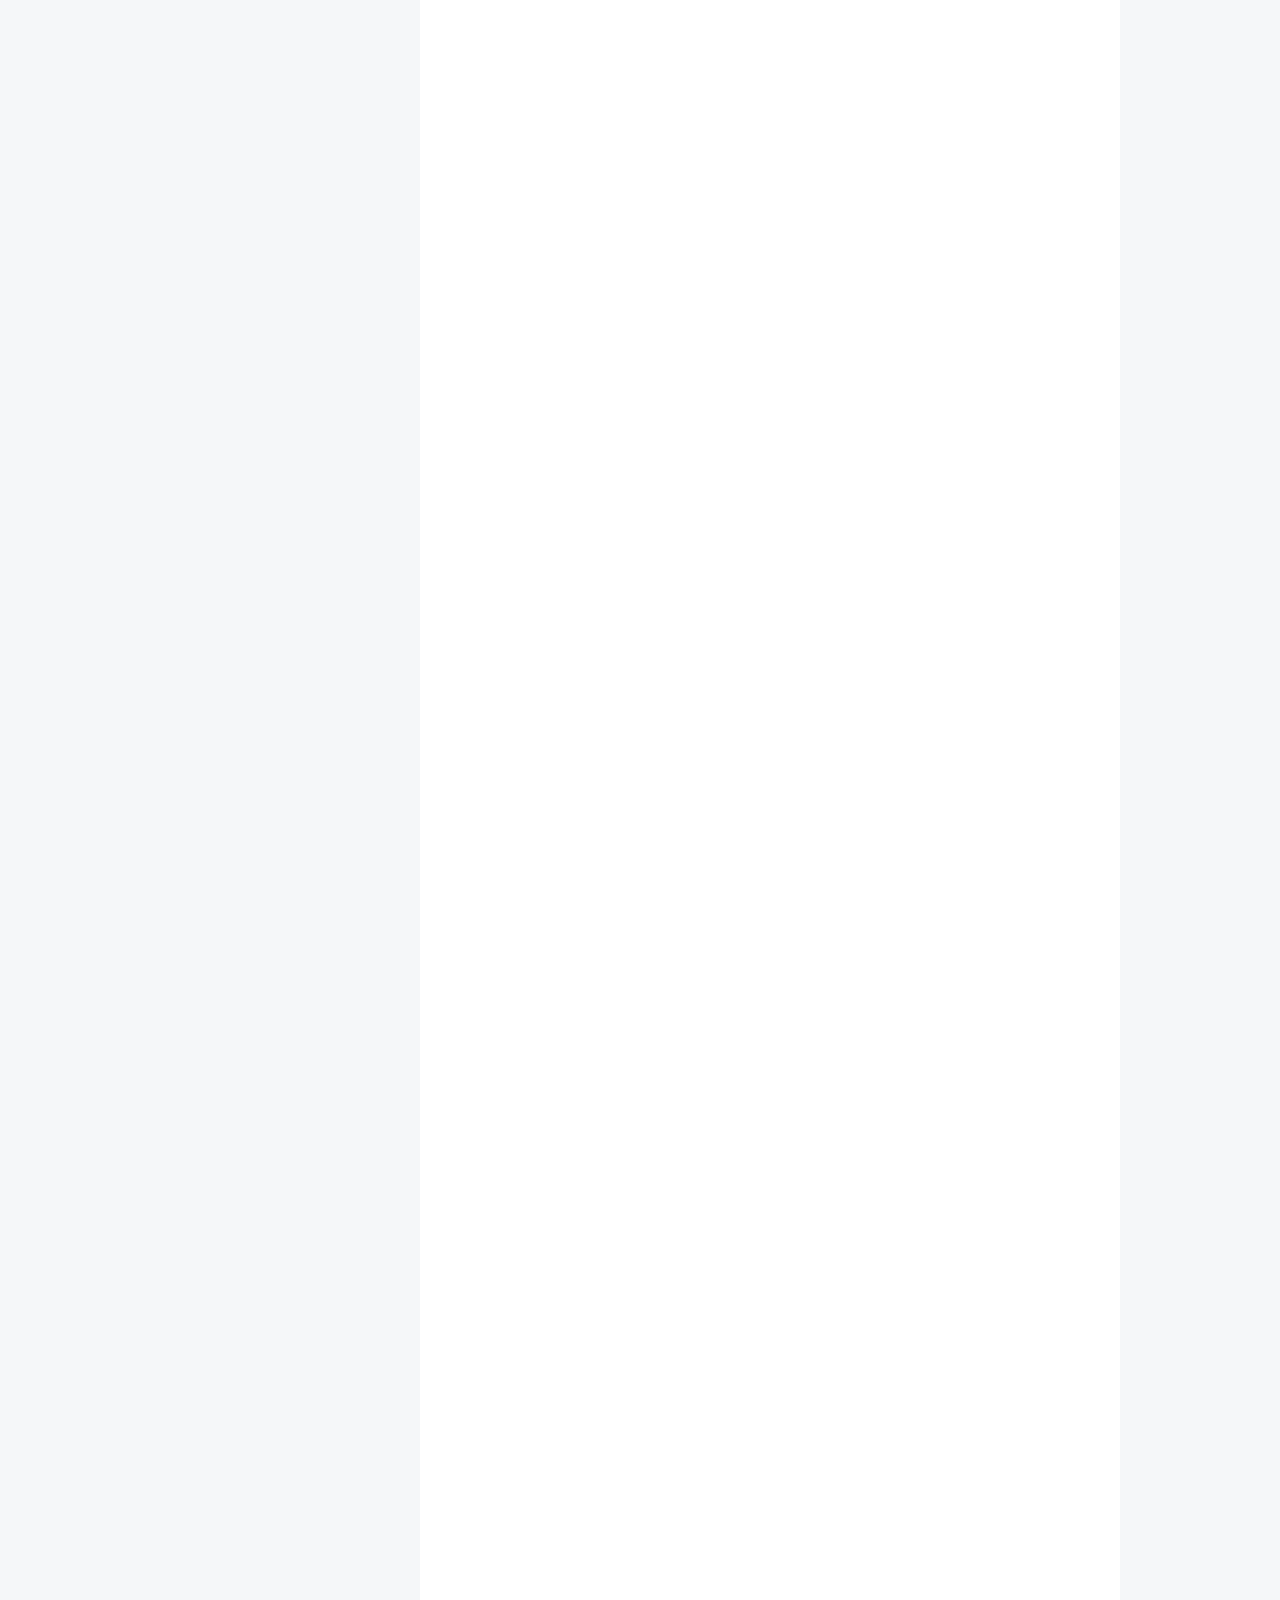
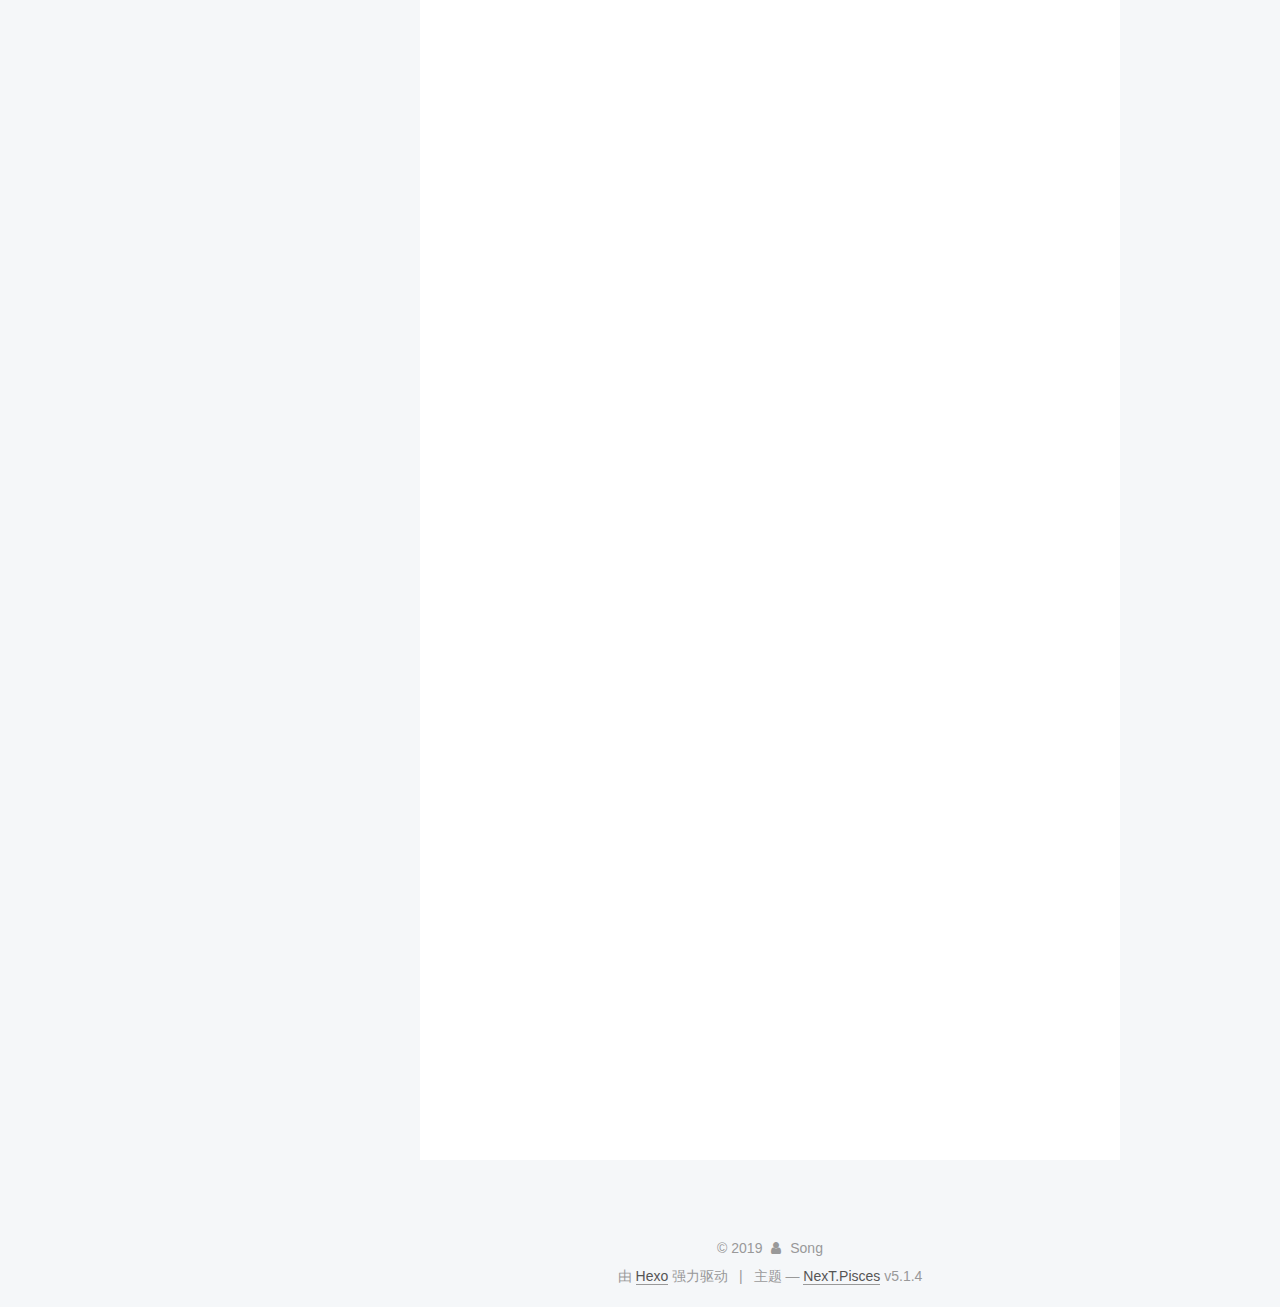
<file: 2019/09/25/深拷贝和浅拷贝/index.html>
<!DOCTYPE html>



  


<html class="theme-next pisces use-motion" lang="zh-Hans">
<head><meta name="generator" content="Hexo 3.9.0">
  <meta charset="UTF-8">
<meta http-equiv="X-UA-Compatible" content="IE=edge">
<meta name="viewport" content="width=device-width, initial-scale=1, maximum-scale=1">
<meta name="theme-color" content="#222">









<meta http-equiv="Cache-Control" content="no-transform">
<meta http-equiv="Cache-Control" content="no-siteapp">
















  
  
  <link href="/lib/fancybox/source/jquery.fancybox.css?v=2.1.5" rel="stylesheet" type="text/css">







<link href="/lib/font-awesome/css/font-awesome.min.css?v=4.6.2" rel="stylesheet" type="text/css">

<link href="/css/main.css?v=5.1.4" rel="stylesheet" type="text/css">


  <link rel="apple-touch-icon" sizes="180x180" href="/images/apple-touch-icon-next.png?v=5.1.4">


  <link rel="icon" type="image/png" sizes="32x32" href="/images/favicon-32x32-next.png?v=5.1.4">


  <link rel="icon" type="image/png" sizes="16x16" href="/images/favicon-16x16-next.png?v=5.1.4">


  <link rel="mask-icon" href="/images/logo.svg?v=5.1.4" color="#222">





  <meta name="keywords" content="Hexo, NexT">










<meta name="description" content="&amp;#x7A81;&amp;#x7136;&amp;#x88AB;&amp;#x670B;&amp;#x53CB;&amp;#x95EE;&amp;#x5230;&amp;#x76F8;&amp;#x5173;&amp;#x9762;&amp;#x8BD5;&amp;#x9898;&amp;#x4E00;&amp;#x65F6;&amp;#x8BED;&amp;#x585E;&amp;#xFF0C;&amp;#x8D76;&amp;#x7D27;&amp;#x5B66;&amp;#x4E60;&amp;#x3002;&amp;#x4ECE;&amp;#x53D8;&amp;#x91CF;">
<meta property="og:type" content="article">
<meta property="og:title" content="深拷贝和浅拷贝">
<meta property="og:url" content="http://iamsongqian.github.io/2019/09/25/深拷贝和浅拷贝/index.html">
<meta property="og:site_name" content="Song">
<meta property="og:description" content="&amp;#x7A81;&amp;#x7136;&amp;#x88AB;&amp;#x670B;&amp;#x53CB;&amp;#x95EE;&amp;#x5230;&amp;#x76F8;&amp;#x5173;&amp;#x9762;&amp;#x8BD5;&amp;#x9898;&amp;#x4E00;&amp;#x65F6;&amp;#x8BED;&amp;#x585E;&amp;#xFF0C;&amp;#x8D76;&amp;#x7D27;&amp;#x5B66;&amp;#x4E60;&amp;#x3002;&amp;#x4ECE;&amp;#x53D8;&amp;#x91CF;">
<meta property="og:locale" content="zh-Hans">
<meta property="og:image" content="http://iamsongqian.github.io/2019/09/25/深拷贝和浅拷贝/1.png">
<meta property="og:image" content="http://iamsongqian.github.io/2019/09/25/深拷贝和浅拷贝/2.png">
<meta property="og:updated_time" content="2019-09-26T10:09:29.046Z">
<meta name="twitter:card" content="summary">
<meta name="twitter:title" content="深拷贝和浅拷贝">
<meta name="twitter:description" content="&amp;#x7A81;&amp;#x7136;&amp;#x88AB;&amp;#x670B;&amp;#x53CB;&amp;#x95EE;&amp;#x5230;&amp;#x76F8;&amp;#x5173;&amp;#x9762;&amp;#x8BD5;&amp;#x9898;&amp;#x4E00;&amp;#x65F6;&amp;#x8BED;&amp;#x585E;&amp;#xFF0C;&amp;#x8D76;&amp;#x7D27;&amp;#x5B66;&amp;#x4E60;&amp;#x3002;&amp;#x4ECE;&amp;#x53D8;&amp;#x91CF;">
<meta name="twitter:image" content="http://iamsongqian.github.io/2019/09/25/深拷贝和浅拷贝/1.png">



<script type="text/javascript" id="hexo.configurations">
  var NexT = window.NexT || {};
  var CONFIG = {
    root: '/',
    scheme: 'Pisces',
    version: '5.1.4',
    sidebar: {"position":"left","display":"post","offset":12,"b2t":false,"scrollpercent":false,"onmobile":false},
    fancybox: true,
    tabs: true,
    motion: {"enable":true,"async":false,"transition":{"post_block":"fadeIn","post_header":"slideDownIn","post_body":"slideDownIn","coll_header":"slideLeftIn","sidebar":"slideUpIn"}},
    duoshuo: {
      userId: '0',
      author: '博主'
    },
    algolia: {
      applicationID: '',
      apiKey: '',
      indexName: '',
      hits: {"per_page":10},
      labels: {"input_placeholder":"Search for Posts","hits_empty":"We didn't find any results for the search: ${query}","hits_stats":"${hits} results found in ${time} ms"}
    }
  };
</script>



  <link rel="canonical" href="http://iamsongqian.github.io/2019/09/25/深拷贝和浅拷贝/">





  <title>深拷贝和浅拷贝 | Song</title>
  








</head>

<body itemscope itemtype="http://schema.org/WebPage" lang="zh-Hans">

  
  
    
  

  <div class="container sidebar-position-left page-post-detail">
    <div class="headband"></div>

    <header id="header" class="header" itemscope itemtype="http://schema.org/WPHeader">
      <div class="header-inner"><div class="site-brand-wrapper">
  <div class="site-meta ">
    

    <div class="custom-logo-site-title">
      <a href="/" class="brand" rel="start">
        <span class="logo-line-before"><i></i></span>
        <span class="site-title">Song</span>
        <span class="logo-line-after"><i></i></span>
      </a>
    </div>
      
        <p class="site-subtitle"></p>
      
  </div>

  <div class="site-nav-toggle">
    <button>
      <span class="btn-bar"></span>
      <span class="btn-bar"></span>
      <span class="btn-bar"></span>
    </button>
  </div>
</div>

<nav class="site-nav">
  

  
    <ul id="menu" class="menu">
      
        
        <li class="menu-item menu-item-home">
          <a href="/" rel="section">
            
              <i class="menu-item-icon fa fa-fw fa-home"></i> <br>
            
            首页
          </a>
        </li>
      
        
        <li class="menu-item menu-item-categories">
          <a href="/categories/" rel="section">
            
              <i class="menu-item-icon fa fa-fw fa-th"></i> <br>
            
            分类
          </a>
        </li>
      
        
        <li class="menu-item menu-item-archives">
          <a href="/archives/" rel="section">
            
              <i class="menu-item-icon fa fa-fw fa-archive"></i> <br>
            
            归档
          </a>
        </li>
      

      
    </ul>
  

  
</nav>



 </div>
    </header>

    <main id="main" class="main">
      <div class="main-inner">
        <div class="content-wrap">
          <div id="content" class="content">
            

  <div id="posts" class="posts-expand">
    

  

  
  
  

  <article class="post post-type-normal" itemscope itemtype="http://schema.org/Article">
  
  
  
  <div class="post-block">
    <link itemprop="mainEntityOfPage" href="http://iamsongqian.github.io/2019/09/25/深拷贝和浅拷贝/">

    <span hidden itemprop="author" itemscope itemtype="http://schema.org/Person">
      <meta itemprop="name" content="Song">
      <meta itemprop="description" content>
      <meta itemprop="image" content="/images/avatar.gif">
    </span>

    <span hidden itemprop="publisher" itemscope itemtype="http://schema.org/Organization">
      <meta itemprop="name" content="Song">
    </span>

    
      <header class="post-header">

        
        
          <h1 class="post-title" itemprop="name headline">深拷贝和浅拷贝</h1>
        

        <div class="post-meta">
          <span class="post-time">
            
              <span class="post-meta-item-icon">
                <i class="fa fa-calendar-o"></i>
              </span>
              
                <span class="post-meta-item-text">发表于</span>
              
              <time title="创建于" itemprop="dateCreated datePublished" datetime="2019-09-25T11:45:44+08:00">
                2019-09-25
              </time>
            

            

            
          </span>

          
            <span class="post-category">
            
              <span class="post-meta-divider">|</span>
            
              <span class="post-meta-item-icon">
                <i class="fa fa-folder-o"></i>
              </span>
              
                <span class="post-meta-item-text">分类于</span>
              
              
                <span itemprop="about" itemscope itemtype="http://schema.org/Thing">
                  <a href="/categories/前端/" itemprop="url" rel="index">
                    <span itemprop="name">前端</span>
                  </a>
                </span>

                
                
              
            </span>
          

          
            
          

          
          

          

          

          

        </div>
      </header>
    

    
    
    
    <div class="post-body" itemprop="articleBody">

      
      

      
        <p>&#x7A81;&#x7136;&#x88AB;&#x670B;&#x53CB;&#x95EE;&#x5230;&#x76F8;&#x5173;&#x9762;&#x8BD5;&#x9898;&#x4E00;&#x65F6;&#x8BED;&#x585E;&#xFF0C;&#x8D76;&#x7D27;&#x5B66;&#x4E60;&#x3002;&#x4ECE;&#x53D8;&#x91CF;&#x7684;&#x8D4B;&#x503C;&#x5165;&#x624B;&#xFF0C;&#x7531;&#x6D45;&#x5230;&#x6DF1;&#x5F7B;&#x5E95;&#x7406;&#x89E3;js&#x7684;&#x5BF9;&#x8C61;&#x62F7;&#x8D1D;&#x95EE;&#x9898;&#x3002;</p>
<h2 id="&#x53D8;&#x91CF;&#x7684;&#x8D4B;&#x503C;"><a href="#&#x53D8;&#x91CF;&#x7684;&#x8D4B;&#x503C;" class="headerlink" title="&#x53D8;&#x91CF;&#x7684;&#x8D4B;&#x503C;"></a>&#x53D8;&#x91CF;&#x7684;&#x8D4B;&#x503C;</h2><p>&#x5728; js &#x4E2D;&#xFF0C;&#x53D8;&#x91CF;&#x7684;&#x8D4B;&#x503C;&#x5206;&#x4E3A;&#x300C;&#x4F20;&#x503C;&#x300D;&#x548C;&#x300C;&#x4F20;&#x5740;&#x300D;&#x3002;</p>
<p>&#x57FA;&#x672C;&#x6570;&#x636E;&#x7C7B;&#x578B;&#x7684;&#x8D4B;&#x503C;&#x5C31;&#x662F;&#x300C;&#x4F20;&#x503C;&#x300D;&#xFF1B;&#x800C;&#x5F15;&#x7528;&#x7C7B;&#x578B;&#x7684;&#x53D8;&#x91CF;&#x8D4B;&#x503C;&#xFF0C;&#x5B9E;&#x9645;&#x4E0A;&#x662F;&#x300C;&#x4F20;&#x5740;&#x300D;&#x3002;</p>
<p>&#x57FA;&#x672C;&#x6570;&#x636E;&#x7C7B;&#x578B;&#x53D8;&#x91CF;&#x7684;&#x8D4B;&#x503C;&#x3001;&#x6BD4;&#x8F83;&#xFF0C;&#x53EA;&#x662F;&#x503C;&#x7684;&#x8D4B;&#x503C;&#x3001;&#x6BD4;&#x8F83;&#xFF0C;&#x4E5F;&#x5373;&#x6808;&#x5185;&#x5B58;&#x4E2D;&#x7684;&#x6570;&#x636E;&#x7684;&#x62F7;&#x8D1D;&#x3001;&#x6BD4;&#x8F83;&#xFF1A;</p>
<figure class="highlight javascript"><table><tr><td class="gutter"><pre><span class="line">1</span><br><span class="line">2</span><br><span class="line">3</span><br><span class="line">4</span><br><span class="line">5</span><br><span class="line">6</span><br><span class="line">7</span><br><span class="line">8</span><br></pre></td><td class="code"><pre><span class="line"><span class="keyword">let</span> num1 = <span class="number">1</span>;</span><br><span class="line"><span class="keyword">let</span> num2 = <span class="number">1</span>;</span><br><span class="line"><span class="keyword">let</span> num3 = num1;</span><br><span class="line">num1 === num2; <span class="comment">//true</span></span><br><span class="line">num1 === num3; <span class="comment">//true</span></span><br><span class="line">num1 = <span class="number">2</span>;</span><br><span class="line">num1 === num2; <span class="comment">//false</span></span><br><span class="line">num1 === num3; <span class="comment">//false</span></span><br></pre></td></tr></table></figure>

<p>&#x800C;&#x5F15;&#x7528;&#x6570;&#x636E;&#x7C7B;&#x578B;&#x53D8;&#x91CF;&#x7684;&#x8D4B;&#x503C;&#x3001;&#x6BD4;&#x8F83;&#xFF0C;&#x53EA;&#x662F;&#x5B58;&#x4E8E;&#x6808;&#x5185;&#x5B58;&#x4E2D;&#x7684;&#x5806;&#x5185;&#x5B58;&#x5730;&#x5740;&#x7684;&#x62F7;&#x8D1D;&#x3001;&#x6BD4;&#x8F83;&#xFF1A;</p>
<figure class="highlight js"><table><tr><td class="gutter"><pre><span class="line">1</span><br><span class="line">2</span><br><span class="line">3</span><br><span class="line">4</span><br><span class="line">5</span><br><span class="line">6</span><br><span class="line">7</span><br><span class="line">8</span><br></pre></td><td class="code"><pre><span class="line"><span class="keyword">let</span> arr1 = [<span class="number">1</span>, <span class="number">2</span>, <span class="number">3</span>];</span><br><span class="line"><span class="keyword">let</span> arr2 = [<span class="number">1</span>, <span class="number">2</span>, <span class="number">3</span>];</span><br><span class="line"><span class="keyword">let</span> arr3 = arr1;</span><br><span class="line">arr1 === arr2; <span class="comment">// false</span></span><br><span class="line">arr1 === arr3; <span class="comment">// true</span></span><br><span class="line">arr1 = [<span class="number">1</span>, <span class="number">2</span>, <span class="number">3</span>];</span><br><span class="line">arr1 === arr2; <span class="comment">// false</span></span><br><span class="line">arr1 === arr3; <span class="comment">// false &#x8FD9;&#x91CC;&#x56E0;&#x4E3A;arr1&#x91CD;&#x65B0;&#x88AB;&#x8D4B;&#x503C;&#x8FC7;&#x4E00;&#x6B21;&#xFF0C;&#x56E0;&#x6B64;&#x4FEE;&#x6539;&#x5185;&#x5B58;&#x6765;&#x5B58;&#x653E;arr1&#xFF0C;&#x56E0;&#x6B64;arr1&#x548C;arr3&#x5B9E;&#x9645;&#x6307;&#x5411;&#x7684;&#x5806;&#x5185;&#x5B58;&#x5730;&#x5740;&#x4E0D;&#x4E00;&#x6837;</span></span><br></pre></td></tr></table></figure>

<p>&#x518D;&#x4E3E;&#x4E2A;&#x4F8B;&#x5B50;&#x5E76;&#x628A;&#x4E24;&#x8005;&#x653E;&#x5728;&#x4E00;&#x8D77;&#x770B;&#xFF1A;</p>
<figure class="highlight js"><table><tr><td class="gutter"><pre><span class="line">1</span><br><span class="line">2</span><br><span class="line">3</span><br><span class="line">4</span><br></pre></td><td class="code"><pre><span class="line"><span class="keyword">let</span> a = { <span class="attr">c</span>: <span class="number">1</span> };</span><br><span class="line"><span class="keyword">let</span> b = a;</span><br><span class="line">a = <span class="number">2</span>;</span><br><span class="line"><span class="built_in">console</span>.log(b); <span class="comment">//{c:1}</span></span><br></pre></td></tr></table></figure>

<p><img src="/2019/09/25/&#x6DF1;&#x62F7;&#x8D1D;&#x548C;&#x6D45;&#x62F7;&#x8D1D;/1.png" alt></p>
<figure class="highlight javascript"><table><tr><td class="gutter"><pre><span class="line">1</span><br><span class="line">2</span><br><span class="line">3</span><br><span class="line">4</span><br></pre></td><td class="code"><pre><span class="line"><span class="keyword">let</span> a = { <span class="attr">c</span>: <span class="number">1</span> };</span><br><span class="line"><span class="keyword">let</span> b = a;</span><br><span class="line">a.c = <span class="number">2</span>;</span><br><span class="line"><span class="built_in">console</span>.log(b); <span class="comment">//{c:2}</span></span><br></pre></td></tr></table></figure>

<p><img src="/2019/09/25/&#x6DF1;&#x62F7;&#x8D1D;&#x548C;&#x6D45;&#x62F7;&#x8D1D;/2.png" alt></p>
<h3 id="&#x51FD;&#x6570;&#x4F20;&#x53C2;"><a href="#&#x51FD;&#x6570;&#x4F20;&#x53C2;" class="headerlink" title="&#x51FD;&#x6570;&#x4F20;&#x53C2;"></a>&#x51FD;&#x6570;&#x4F20;&#x53C2;</h3><p>&#x5728;&#x4EFB;&#x4F55;&#x4E00;&#x95E8;&#x8BED;&#x8A00;&#x4E2D;&#xFF0C;&#x53C2;&#x6570;&#x7684;&#x4F20;&#x9012;&#x65B9;&#x5F0F;&#x90FD;&#x5305;&#x62EC;&#x503C;&#x4F20;&#x9012;&#x548C;&#x5F15;&#x7528;&#x4F20;&#x9012;&#x3002;&#x987E;&#x540D;&#x601D;&#x4E49;&#xFF0C;&#x4E00;&#x4E2A;&#x4F20;&#x503C;&#x53E6;&#x4E00;&#x4E2A;&#x4F20;&#x5F15;&#x7528;&#x5730;&#x5740;&#x3002;&#x4F46;&#x662F;&#x5728;<code>ECMAScript</code>&#x4E2D;&#xFF0C;&#x6240;&#x6709;&#x51FD;&#x6570;&#x7684;&#x53C2;&#x6570;&#x90FD;&#x662F;&#x6309;&#x503C;&#x4F20;&#x9012;&#x7684;&#xFF0C;&#x53EA;&#x4E0D;&#x8FC7;&#x5F53;&#x53C2;&#x6570;&#x662F;&#x5F15;&#x7528;&#x7C7B;&#x578B;&#x65F6;&#xFF0C;&#x540C;&#x6837;&#x4F1A;&#x5C06;&#x53C2;&#x6570;&#x590D;&#x5236;&#x4E86;&#x4E00;&#x4E2A;&#x526F;&#x672C;&#x5230;&#x5C40;&#x90E8;&#x53D8;&#x91CF;&#xFF0C;&#x53EA;&#x4E0D;&#x8FC7;&#x590D;&#x5236;&#x7684;&#x8FD9;&#x4E2A;&#x526F;&#x672C;&#x662F;&#x6307;&#x5411;&#x5806;&#x5185;&#x5B58;&#x4E2D;&#x7684;&#x5730;&#x5740;&#x800C;&#x5DF2;&#x3002;</p>
<figure class="highlight js"><table><tr><td class="gutter"><pre><span class="line">1</span><br><span class="line">2</span><br><span class="line">3</span><br><span class="line">4</span><br><span class="line">5</span><br><span class="line">6</span><br><span class="line">7</span><br><span class="line">8</span><br><span class="line">9</span><br><span class="line">10</span><br></pre></td><td class="code"><pre><span class="line"><span class="keyword">let</span> obj={<span class="attr">name</span>:<span class="string">&apos;song&apos;</span>}</span><br><span class="line"><span class="keyword">let</span> name=<span class="string">&apos;song&apos;</span></span><br><span class="line"><span class="function"><span class="keyword">function</span> <span class="title">changeName</span>(<span class="params">obj,name</span>)</span>{</span><br><span class="line">  obj.name=<span class="string">&apos;qian&apos;</span></span><br><span class="line">  obj={<span class="attr">name</span>:<span class="string">&apos;EMI&apos;</span>}</span><br><span class="line">  name=<span class="string">&apos;qian&apos;</span></span><br><span class="line">}</span><br><span class="line">changeName(obj,name)</span><br><span class="line"><span class="built_in">console</span>.log(obj.name) <span class="comment">// &#x2018;qian&#x2019;</span></span><br><span class="line"><span class="built_in">console</span>.log(name) <span class="comment">// &#x2019;song&#x2019;</span></span><br></pre></td></tr></table></figure>

<p>&#x7A0D;&#x5FAE;&#x89E3;&#x91CA;&#x4E00;&#x4E0B;&#xFF1A;<code>obj.name</code>&#x4E4B;&#x6240;&#x4EE5;&#x4E0D;&#x662F;<code>EMI</code>&#x5176;&#x5B9E;&#x662F;&#x56E0;&#x4E3A;&#x5B9E;&#x9645;&#x4E0A;&#x51FD;&#x6570;&#x4F1A;&#x5728;&#x5185;&#x90E8;&#x521B;&#x5EFA;&#x4E00;&#x4E2A;&#x5C40;&#x90E8;&#x53D8;&#x91CF;&#xFF0C;&#x5E76;&#x628A;obj&#x7684;&#x5730;&#x5740;&#x590D;&#x5236;&#x7ED9;&#x8FD9;&#x4E2A;&#x5C40;&#x90E8;&#x53D8;&#x91CF;&#x3002;&#x56E0;&#x6B64;&#x5F53;&#x6267;&#x884C;&#x5230;obj.name&#x65F6;&#x4F1A;&#x76F4;&#x63A5;&#x627E;&#x5230;&#x5806;&#x5185;&#x5B58;&#x4E2D;&#x7684;name&#x5E76;&#x5C06;&#x5176;&#x6539;&#x53D8;&#x3002;&#x4F46;&#x662F;&#x82E5;&#x76F4;&#x63A5;&#x7ED9;obj&#x8D4B;&#x4E00;&#x4E2A;&#x65B0;&#x503C;&#xFF0C;&#x5B9E;&#x9645;&#x4E0A;&#x662F;&#x5C06;&#x5C40;&#x90E8;&#x53D8;&#x91CF;&#x7684;&#x6307;&#x5411;&#x5730;&#x5740;&#x6307;&#x5411;&#x4E86;&#x8FD9;&#x4E2A;&#x65B0;&#x7684;&#x503C;&#x800C;&#x5E76;&#x4E0D;&#x4F1A;&#x6539;&#x53D8;&#x539F;&#x6709;&#x7684;obj&#x3002;&#x56E0;&#x6B64;&#x5E76;&#x4E0D;&#x4F1A;&#x6253;&#x5370;&#x51FA;<code>EMI</code></p>
<h2 id="&#x6DF1;-&#x6D45;&#x62F7;&#x8D1D;"><a href="#&#x6DF1;-&#x6D45;&#x62F7;&#x8D1D;" class="headerlink" title="&#x6DF1;/&#x6D45;&#x62F7;&#x8D1D;"></a>&#x6DF1;/&#x6D45;&#x62F7;&#x8D1D;</h2><p>js&#x4E2D;&#x7684;&#x62F7;&#x8D1D;&#x5206;&#x4E3A;&#x6D45;&#x62F7;&#x8D1D;&#x548C;&#x6DF1;&#x62F7;&#x8D1D;&#xFF0C;&#x53EA;&#x662F;&#x9488;&#x5BF9;Object&#x3001;Array&#x548C;Function&#x7B49;&#x7B49;&#x8FD9;&#x6837;&#x7684;&#x5F15;&#x7528;&#x6570;&#x636E;&#x7C7B;&#x578B;&#x7684;&#x3002;</p>
<h3 id="&#x6D45;&#x62F7;&#x8D1D;-Shallow-Copy"><a href="#&#x6D45;&#x62F7;&#x8D1D;-Shallow-Copy" class="headerlink" title="&#x6D45;&#x62F7;&#x8D1D;(Shallow Copy)"></a>&#x6D45;&#x62F7;&#x8D1D;(Shallow Copy)</h3><p>&#x6D45;&#x62F7;&#x8D1D;&#x53EA;&#x590D;&#x5236;&#x6307;&#x5411;&#x8BE5;&#x5BF9;&#x8C61;&#x7684;&#x6307;&#x9488;&#xFF0C;&#x800C;&#x4E0D;&#x590D;&#x5236;&#x5BF9;&#x8C61;&#x672C;&#x8EAB; &#x3002;&#x5373;&#x53EA;&#x62F7;&#x8D1D;&#x5230;&#x7B2C;&#x4E00;&#x5C42;&#xFF0C;&#x65B0;&#x65E7;&#x5BF9;&#x8C61;&#x8FD8;&#x662F;&#x5171;&#x540C;&#x6307;&#x5411;&#x540C;&#x4E00;&#x5757;&#x5185;&#x5B58;&#x3002;&#x5F53;&#x539F;&#x5BF9;&#x8C61;&#x53D1;&#x751F;&#x53D8;&#x5316;&#x7684;&#x65F6;&#x5019;&#xFF0C;&#x62F7;&#x8D1D;&#x5BF9;&#x8C61;&#x4E5F;&#x4F1A;&#x76F8;&#x5E94;&#x53D8;&#x5316;&#x3002;</p>
<h4 id="&#x4E0E;&#x8D4B;&#x503C;&#x7684;&#x533A;&#x522B;"><a href="#&#x4E0E;&#x8D4B;&#x503C;&#x7684;&#x533A;&#x522B;" class="headerlink" title="&#x4E0E;&#x8D4B;&#x503C;&#x7684;&#x533A;&#x522B;"></a>&#x4E0E;&#x8D4B;&#x503C;&#x7684;&#x533A;&#x522B;</h4><p>&#x8D4B;&#x503C;&#xFF1A;&#x5F53;&#x6211;&#x4EEC;&#x628A;&#x4E00;&#x4E2A;&#x5BF9;&#x8C61;&#x8D4B;&#x503C;&#x7ED9;&#x4E00;&#x4E2A;&#x65B0;&#x7684;&#x53D8;&#x91CF;&#x65F6;&#xFF0C;&#x8D4B;&#x7684;&#x5176;&#x5B9E;&#x662F;&#x8BE5;&#x5BF9;&#x8C61;&#x7684;&#x5728;&#x6808;&#x4E2D;&#x7684;&#x5730;&#x5740;&#xFF0C;&#x800C;&#x4E0D;&#x662F;&#x5806;&#x4E2D;&#x7684;&#x6570;&#x636E;&#x3002;&#x4E5F;&#x5C31;&#x662F;&#x4E24;&#x4E2A;&#x5BF9;&#x8C61;&#x6307;&#x5411;&#x7684;&#x662F;&#x540C;&#x4E00;&#x4E2A;&#x5B58;&#x50A8;&#x7A7A;&#x95F4;&#xFF0C;&#x65E0;&#x8BBA;&#x54EA;&#x4E2A;&#x5BF9;&#x8C61;&#x53D1;&#x751F;&#x6539;&#x53D8;&#xFF0C;&#x5176;&#x5B9E;&#x90FD;&#x662F;&#x6539;&#x53D8;&#x7684;&#x5B58;&#x50A8;&#x7A7A;&#x95F4;&#x7684;&#x5185;&#x5BB9;&#xFF0C;&#x56E0;&#x6B64;&#xFF0C;&#x4E24;&#x4E2A;&#x5BF9;&#x8C61;&#x662F;&#x8054;&#x52A8;&#x7684;&#x3002;</p>
<p>&#x6D45;&#x62F7;&#x8D1D;&#xFF1A;&#x521B;&#x5EFA;&#x4E00;&#x4E2A;&#x65B0;&#x5BF9;&#x8C61;&#xFF0C;&#x8FD9;&#x4E2A;&#x5BF9;&#x8C61;&#x6709;&#x7740;&#x539F;&#x59CB;&#x5BF9;&#x8C61;&#x5C5E;&#x6027;&#x503C;&#x7684;&#x4E00;&#x4EFD;&#x7CBE;&#x786E;&#x62F7;&#x8D1D;&#x3002;&#x5982;&#x679C;&#x5C5E;&#x6027;&#x662F;&#x57FA;&#x672C;&#x7C7B;&#x578B;&#xFF0C;&#x62F7;&#x8D1D;&#x7684;&#x5C31;&#x662F;&#x57FA;&#x672C;&#x7C7B;&#x578B;&#x7684;&#x503C;&#xFF1B;&#x5982;&#x679C;&#x5C5E;&#x6027;&#x662F;&#x5F15;&#x7528;&#x7C7B;&#x578B;&#xFF0C;&#x62F7;&#x8D1D;&#x7684;&#x5C31;&#x662F;&#x5185;&#x5B58;&#x5730;&#x5740;&#xFF0C;&#x56E0;&#x6B64;&#x5982;&#x679C;&#x5176;&#x4E2D;&#x4E00;&#x4E2A;&#x5BF9;&#x8C61;&#x6539;&#x53D8;&#x4E86;&#x8FD9;&#x4E2A;&#x5730;&#x5740;&#x6240;&#x6307;&#x5411;&#x7684;&#x5185;&#x5BB9;&#xFF0C;&#x5C31;&#x4F1A;&#x5F71;&#x54CD;&#x5230;&#x53E6;&#x4E00;&#x4E2A;&#x5BF9;&#x8C61;&#x3002;</p>
<p>&#x4E3E;&#x4E24;&#x4E2A;&#x4F8B;&#x5B50;</p>
<figure class="highlight js"><table><tr><td class="gutter"><pre><span class="line">1</span><br><span class="line">2</span><br><span class="line">3</span><br><span class="line">4</span><br><span class="line">5</span><br><span class="line">6</span><br><span class="line">7</span><br><span class="line">8</span><br><span class="line">9</span><br><span class="line">10</span><br><span class="line">11</span><br></pre></td><td class="code"><pre><span class="line"><span class="keyword">let</span> obj = {</span><br><span class="line">  name:<span class="string">&apos;song&apos;</span>,</span><br><span class="line">  age:{</span><br><span class="line">    age:<span class="number">18</span></span><br><span class="line">  }</span><br><span class="line">}</span><br><span class="line"><span class="keyword">let</span> obj1 = obj <span class="comment">//&#x8D4B;&#x503C;</span></span><br><span class="line">obj1.name=<span class="string">&apos;qian&apos;</span></span><br><span class="line">obj1.age.age = <span class="number">17</span></span><br><span class="line"><span class="built_in">console</span>.log(obj)<span class="comment">//{ name: &apos;qian&apos;, age: { age: 17 } }</span></span><br><span class="line"><span class="built_in">console</span>.log(obj1)<span class="comment">//{ name: &apos;qian&apos;, age: { age: 17 } }</span></span><br></pre></td></tr></table></figure>

<figure class="highlight js"><table><tr><td class="gutter"><pre><span class="line">1</span><br><span class="line">2</span><br><span class="line">3</span><br><span class="line">4</span><br><span class="line">5</span><br><span class="line">6</span><br><span class="line">7</span><br><span class="line">8</span><br><span class="line">9</span><br><span class="line">10</span><br><span class="line">11</span><br><span class="line">12</span><br><span class="line">13</span><br><span class="line">14</span><br><span class="line">15</span><br><span class="line">16</span><br><span class="line">17</span><br><span class="line">18</span><br><span class="line">19</span><br><span class="line">20</span><br><span class="line">21</span><br></pre></td><td class="code"><pre><span class="line"><span class="keyword">let</span> obj = {</span><br><span class="line">  name:<span class="string">&apos;song&apos;</span>,</span><br><span class="line">  age:{</span><br><span class="line">    age:<span class="number">18</span></span><br><span class="line">  },</span><br><span class="line">  arr:[<span class="number">1</span>]</span><br><span class="line">}</span><br><span class="line"><span class="function"><span class="keyword">function</span> <span class="title">shallowCopy</span>(<span class="params">obj</span>)</span>{</span><br><span class="line">  <span class="keyword">let</span> obj2 ={}</span><br><span class="line">  <span class="keyword">for</span>(<span class="keyword">let</span> i <span class="keyword">in</span> obj){</span><br><span class="line">    obj2[i]=obj[i]</span><br><span class="line">  }</span><br><span class="line">  <span class="keyword">return</span> obj2</span><br><span class="line">}</span><br><span class="line"><span class="keyword">let</span> obj2 = shallowCopy(obj) <span class="comment">//&#x6D45;&#x62F7;&#x8D1D;</span></span><br><span class="line">obj2.name=<span class="string">&apos;qian&apos;</span></span><br><span class="line">obj2.age.age=<span class="number">19</span></span><br><span class="line">obj2.arr=[] <span class="number">1</span></span><br><span class="line">obj2.arr[<span class="number">0</span>]=<span class="number">2</span> <span class="number">2</span></span><br><span class="line"><span class="built_in">console</span>.log(obj)<span class="comment">//{ name: &apos;song&apos;, age: { age: 17 } arr: if1 [1] if2 [2]}</span></span><br><span class="line"><span class="built_in">console</span>.log(obj2)<span class="comment">//{ name: &apos;qian&apos;, age: { age: 17 },arr: if1 [] if2 [2]}</span></span><br></pre></td></tr></table></figure>

<p>&#x7ED3;&#x8BBA;&#x4E00;&#x76EE;&#x4E86;&#x7136;&#xFF0C;&#x6D45;&#x62F7;&#x8D1D;&#x53EA;&#x62F7;&#x8D1D;&#x4E86;&#x4E00;&#x5C42;&#xFF0C;&#x9664;&#x4E86;&#x5BF9;&#x8C61;&#x662F;&#x62F7;&#x8D1D;&#x7684;&#x5F15;&#x7528;&#x7C7B;&#x578B;&#xFF0C;&#x5176;&#x4ED6;&#x90FD;&#x662F;&#x76F4;&#x63A5;&#x5C06;&#x503C;&#x4F20;&#x9012;&#xFF0C;&#x6709;&#x81EA;&#x5DF1;&#x7684;&#x5185;&#x5B58;&#x7A7A;&#x95F4;&#x7684;&#x3002;</p>
<p>Q&#xFF1A;&#x5DF2;&#x77E5;arr&#x7684;&#x5F15;&#x7528;&#x5730;&#x5740;&#x88AB;&#x590D;&#x5236;&#xFF0C;&#x90A3;&#x4E48;&#x6539;&#x53D8;&#x4E86;arr&#x7684;&#x503C;&#xFF0C;&#x4E3A;&#x4EC0;&#x4E48;1&#x548C;2&#x7684;&#x7ED3;&#x679C;&#x4E0D;&#x4E00;&#x6837;<br>A&#xFF1A;&#x5BF9;&#x4E8E;1&#xFF0C;obj2.arr=[]&#x8FD9;&#x4E00;&#x884C;&#x76F4;&#x63A5;&#x4E0A;&#x662F;&#x76F4;&#x63A5;&#x4E3A;arr&#x8D4B;&#x4E86; &#x4E00;&#x4E2A;&#x65B0;&#x7684;&#x5730;&#x5740;&#xFF0C;&#x4F7F;&#x5F97;&#x4E24;&#x4E2A;&#x5BF9;&#x8C61;&#x7684;arr&#x6307;&#x5411;&#x7684;&#x4E0D;&#x662F;&#x540C;&#x4E00;&#x4E2A;&#x5730;&#x5740;&#xFF0C;&#x56E0;&#x6B64;&#x5E76;&#x4E0D;&#x4F1A;&#x6539;&#x53D8;&#x539F;&#x5BF9;&#x8C61;&#x7684;&#x503C;&#xFF1B;&#x5BF9;&#x4E8E;2&#xFF0C;obj2.arr[x]&#x8FD9;&#x91CC;&#x5E76;&#x6CA1;&#x6709;&#x6539;&#x53D8;arr&#x7684;&#x6307;&#x5411;&#x5730;&#x5740;&#xFF0C;&#x6539;&#x53D8;&#x7684;&#x53EA;&#x662F;&#x8FD9;&#x4E2A;&#x5730;&#x5740;&#x6307;&#x5411;&#x7684;&#x8FD9;&#x4E2A;&#x6570;&#x7EC4;&#x7684;&#x503C;&#xFF0C;&#x800C;&#x6B64;&#x65F6;&#x65B0;&#x65E7;&#x5BF9;&#x8C61;&#x6307;&#x5411;&#x7684;&#x662F;&#x540C;&#x4E00;&#x4E2A;&#x5730;&#x5740;&#xFF0C;&#x56E0;&#x6B64;&#x539F;&#x5BF9;&#x8C61;&#x4E5F;&#x4F1A;&#x76F8;&#x5E94;&#x6539;&#x53D8;&#x3002;</p>
<h4 id="&#x5982;&#x4F55;&#x5B9E;&#x73B0;&#x6D45;&#x62F7;&#x8D1D;"><a href="#&#x5982;&#x4F55;&#x5B9E;&#x73B0;&#x6D45;&#x62F7;&#x8D1D;" class="headerlink" title="&#x5982;&#x4F55;&#x5B9E;&#x73B0;&#x6D45;&#x62F7;&#x8D1D;"></a>&#x5982;&#x4F55;&#x5B9E;&#x73B0;&#x6D45;&#x62F7;&#x8D1D;</h4><p><strong>1&#x3001;for&#x2026;in&#x2026;</strong> &#x4E0D;&#x89E3;&#x91CA;<br><strong>2&#x3001;Object.assign()&#x6216;&#x8005;&#x6269;&#x5C55;&#x8FD0;&#x7B97;&#x7B26; &#x2026;</strong> &#xFF08;&#x5F53;&#x5BF9;&#x8C61;&#x53EA;&#x6709;&#x4E00;&#x5C42;&#x65F6;&#x4EA6;&#x53EF;&#x4F5C;&#x4E3A;&#x6DF1;&#x62F7;&#x8D1D;&#x7684;&#x65B9;&#x6CD5;&#xFF09;</p>
<figure class="highlight js"><table><tr><td class="gutter"><pre><span class="line">1</span><br><span class="line">2</span><br><span class="line">3</span><br><span class="line">4</span><br><span class="line">5</span><br><span class="line">6</span><br><span class="line">7</span><br><span class="line">8</span><br><span class="line">9</span><br><span class="line">10</span><br></pre></td><td class="code"><pre><span class="line"><span class="keyword">let</span> obj={</span><br><span class="line">  firstName:<span class="string">&apos;song&apos;</span>,</span><br><span class="line">  secondName:{</span><br><span class="line">    name:<span class="string">&apos;song&apos;</span></span><br><span class="line">  }</span><br><span class="line">}</span><br><span class="line"><span class="keyword">let</span> b=<span class="built_in">Object</span>.assign({},obj)</span><br><span class="line">b.firstName=<span class="string">&apos;qian&apos;</span></span><br><span class="line">b.secondName.name=<span class="string">&apos;qian&apos;</span></span><br><span class="line"><span class="built_in">console</span>.log(obj) <span class="comment">//{ firstName: &apos;song&apos;, secondName: { name: &apos;qian&apos; } }</span></span><br></pre></td></tr></table></figure>

<figure class="highlight js"><table><tr><td class="gutter"><pre><span class="line">1</span><br><span class="line">2</span><br><span class="line">3</span><br><span class="line">4</span><br><span class="line">5</span><br><span class="line">6</span><br><span class="line">7</span><br><span class="line">8</span><br><span class="line">9</span><br><span class="line">10</span><br></pre></td><td class="code"><pre><span class="line"><span class="keyword">let</span> obj = {</span><br><span class="line">  firstName: <span class="string">&quot;song&quot;</span>,</span><br><span class="line">  secondName: {</span><br><span class="line">    name: <span class="string">&quot;song&quot;</span></span><br><span class="line">  }</span><br><span class="line">};</span><br><span class="line"><span class="keyword">let</span> b = {...obj};</span><br><span class="line">b.firstName = <span class="string">&quot;qian&quot;</span>;</span><br><span class="line">b.secondName.name = <span class="string">&quot;qian&quot;</span>;</span><br><span class="line"><span class="built_in">console</span>.log(obj);<span class="comment">//{ firstName: &apos;song&apos;, secondName: { name: &apos;qian&apos; } }</span></span><br></pre></td></tr></table></figure>

<h3 id="&#x6DF1;&#x62F7;&#x8D1D;-Deep-Copy"><a href="#&#x6DF1;&#x62F7;&#x8D1D;-Deep-Copy" class="headerlink" title="&#x6DF1;&#x62F7;&#x8D1D;(Deep Copy)"></a>&#x6DF1;&#x62F7;&#x8D1D;(Deep Copy)</h3><p>&#x4E0E;&#x6D45;&#x62F7;&#x8D1D;&#x5BF9;&#x5E94;&#xFF0C;&#x5B83;&#x4F1A;&#x7531;&#x5916;&#x5411;&#x5185;&#x9012;&#x5F52;&#x6BCF;&#x4E00;&#x5C42;&#x7684;&#x503C;&#xFF0C;&#x5E76;&#x5355;&#x72EC;&#x5F00;&#x8F9F;&#x4E00;&#x5757;&#x5185;&#x5B58;&#x5B58;&#x653E;&#x3002;&#x65B0;&#x65E7;&#x5BF9;&#x8C61;&#x6307;&#x5411;&#x7684;&#x662F;&#x4E24;&#x4E2A;&#x4E0D;&#x540C;&#x7684;&#x5730;&#x5740;&#xFF0C;&#x6539;&#x53D8;&#x5176;&#x4E2D;&#x4E00;&#x4E2A;&#x4E0D;&#x4F1A;&#x4FEE;&#x6539;&#x53E6;&#x4E00;&#x4E2A;&#x7684;&#x503C;&#x3002;</p>
<h4 id="&#x5982;&#x4F55;&#x5B9E;&#x73B0;&#x6DF1;&#x62F7;&#x8D1D;"><a href="#&#x5982;&#x4F55;&#x5B9E;&#x73B0;&#x6DF1;&#x62F7;&#x8D1D;" class="headerlink" title="&#x5982;&#x4F55;&#x5B9E;&#x73B0;&#x6DF1;&#x62F7;&#x8D1D;"></a>&#x5982;&#x4F55;&#x5B9E;&#x73B0;&#x6DF1;&#x62F7;&#x8D1D;</h4><p><strong>1&#x3001;&#x624B;&#x52A8;&#x590D;&#x5236;</strong></p>
<figure class="highlight js"><table><tr><td class="gutter"><pre><span class="line">1</span><br><span class="line">2</span><br><span class="line">3</span><br><span class="line">4</span><br><span class="line">5</span><br><span class="line">6</span><br><span class="line">7</span><br><span class="line">8</span><br></pre></td><td class="code"><pre><span class="line"><span class="keyword">let</span> obj1 = { <span class="attr">a</span>: <span class="number">0</span>, <span class="attr">b</span>: {<span class="attr">c</span>: <span class="number">1</span>} };</span><br><span class="line"><span class="keyword">let</span> obj2 = { <span class="attr">a</span>: obj1.a, <span class="attr">b</span>: obj1.b };</span><br><span class="line">obj2.a=<span class="number">1</span></span><br><span class="line">obj2.b.c = <span class="number">2</span>;</span><br><span class="line"><span class="built_in">console</span>.log(obj1);<span class="comment">// { a: 10, b: { c: 2 } }</span></span><br><span class="line"><span class="built_in">console</span>.log(obj2);<span class="comment">// { a: 1, b: { c: 2 } }</span></span><br><span class="line"><span class="built_in">console</span>.log(obj1 === obj2) <span class="comment">//false</span></span><br><span class="line"><span class="built_in">console</span>.log(obj1.body === obj2.body) <span class="comment">//true</span></span><br></pre></td></tr></table></figure>

<p>&#x8FD9;&#x79CD;&#x65B9;&#x6CD5;&#x5F53;&#x5BF9;&#x8C61;&#x5185;&#x90E8;&#x5B58;&#x5728;&#x5BF9;&#x8C61;&#x65F6;&#x4F1A;&#x6709;bug&#xFF0C;&#x5982;&#x4E0A;&#xFF0C;&#x867D;&#x7136;&#x4E24;&#x4E2A;&#x662F;&#x4E0D;&#x540C;&#x7684;&#x5BF9;&#x8C61;&#x4F46;&#x662F;&#x4F1A;&#x6307;&#x5411;&#x540C;&#x4E2A;&#x5185;&#x90E8;&#x5BF9;&#x8C61;</p>
<p><strong>2&#x3001;&#x9012;&#x5F52;</strong></p>
<figure class="highlight js"><table><tr><td class="gutter"><pre><span class="line">1</span><br><span class="line">2</span><br><span class="line">3</span><br><span class="line">4</span><br><span class="line">5</span><br><span class="line">6</span><br><span class="line">7</span><br><span class="line">8</span><br><span class="line">9</span><br><span class="line">10</span><br><span class="line">11</span><br><span class="line">12</span><br><span class="line">13</span><br><span class="line">14</span><br><span class="line">15</span><br><span class="line">16</span><br><span class="line">17</span><br><span class="line">18</span><br><span class="line">19</span><br><span class="line">20</span><br><span class="line">21</span><br><span class="line">22</span><br><span class="line">23</span><br><span class="line">24</span><br></pre></td><td class="code"><pre><span class="line"><span class="function"><span class="keyword">function</span> <span class="title">deepCopy</span>(<span class="params">obj</span>) </span>{</span><br><span class="line">  <span class="keyword">let</span> objCopy = <span class="built_in">Array</span>.isArray(obj) ? [] : {};</span><br><span class="line">  <span class="keyword">if</span> (obj === <span class="literal">null</span> || <span class="keyword">typeof</span> obj !== <span class="string">&quot;object&quot;</span>) {</span><br><span class="line">    <span class="keyword">return</span> obj;</span><br><span class="line">  }</span><br><span class="line">  <span class="keyword">if</span> (obj &amp;&amp; <span class="keyword">typeof</span> obj == <span class="string">&quot;object&quot;</span>) {</span><br><span class="line">    <span class="keyword">for</span> (<span class="keyword">let</span> key <span class="keyword">in</span> obj) {</span><br><span class="line">      <span class="keyword">if</span> (obj.hasOwnProperty(key)) {<span class="comment">//&#x53BB;&#x6389;&#x539F;&#x578B;&#x4E0A;&#x7684;&#x5C5E;&#x6027;</span></span><br><span class="line">        <span class="keyword">if</span> (obj[key] &amp;&amp; <span class="keyword">typeof</span> obj[key] == <span class="string">&quot;object&quot;</span>) {</span><br><span class="line">          objCopy[key] = deepCopy(obj[key]); <span class="comment">//&#x9012;&#x5F52;&#x8D4B;&#x503C;</span></span><br><span class="line">        } <span class="keyword">else</span> {</span><br><span class="line">          objCopy[key] = obj[key];</span><br><span class="line">        }</span><br><span class="line">      }</span><br><span class="line">    }</span><br><span class="line">  }</span><br><span class="line">  <span class="keyword">return</span> objCopy;</span><br><span class="line">}</span><br><span class="line"><span class="keyword">let</span> obj1 = { <span class="attr">a</span>: <span class="number">0</span>, <span class="attr">b</span>: { <span class="attr">c</span>: <span class="number">1</span> } };</span><br><span class="line"><span class="keyword">let</span> obj2 = deepCopy(obj1);</span><br><span class="line">obj2.a = <span class="number">1</span>;</span><br><span class="line">obj2.b.c = <span class="number">2</span>;</span><br><span class="line"><span class="built_in">console</span>.log(obj1); <span class="comment">//{ a: 0, b: { c: 1 } }</span></span><br><span class="line"><span class="built_in">console</span>.log(obj2); <span class="comment">//{ a: 1, b: { c: 2 } }</span></span><br></pre></td></tr></table></figure>

<p><strong>3&#x3001;JSON</strong></p>
<figure class="highlight js"><table><tr><td class="gutter"><pre><span class="line">1</span><br><span class="line">2</span><br><span class="line">3</span><br><span class="line">4</span><br><span class="line">5</span><br><span class="line">6</span><br></pre></td><td class="code"><pre><span class="line"><span class="keyword">let</span> obj1 = { <span class="attr">a</span>: <span class="number">0</span>, <span class="attr">b</span>: {<span class="attr">c</span>: <span class="number">1</span>} }</span><br><span class="line"><span class="keyword">let</span> obj2 = <span class="built_in">JSON</span>.parse(<span class="built_in">JSON</span>.stringify(obj1))</span><br><span class="line">obj2.a=<span class="number">1</span></span><br><span class="line">obj2.b.c=<span class="number">2</span></span><br><span class="line"><span class="built_in">console</span>.log(obj1)<span class="comment">//{ a: 0, b: { c: 1 } }</span></span><br><span class="line"><span class="built_in">console</span>.log(obj2)<span class="comment">//{ a: 1, b: { c: 2 } }</span></span><br></pre></td></tr></table></figure>

<p>&#x8FD9;&#x4E2A;&#x65B9;&#x6CD5;&#x53EA;&#x80FD;&#x5BF9;&#x80FD;&#x8F6C;&#x4E3A;json&#x7684;&#x5BF9;&#x8C61;&#x4F7F;&#x7528;&#xFF0C;&#x50CF;function&#x5219;&#x65E0;&#x6CD5;&#x4F7F;&#x7528;</p>
<h2 id="&#x5C3E;&#x8A00;"><a href="#&#x5C3E;&#x8A00;" class="headerlink" title="&#x5C3E;&#x8A00;"></a>&#x5C3E;&#x8A00;</h2><p>&#x8FD9;&#x90E8;&#x5206;&#x5185;&#x5BB9;&#x4E0D;&#x7B97;&#x592A;&#x96BE;&#xFF0C;&#x7A0D;&#x52A0;&#x601D;&#x8003;&#x5373;&#x53EF;&#x7406;&#x89E3;&#xFF0C;&#x5728;&#x5B9E;&#x9645;&#x4E1A;&#x52A1;&#x4E2D;&#x4E5F;&#x6709;&#x5F88;&#x5927;&#x4F5C;&#x7528;&#xFF0C;&#x4F8B;&#x5982;&#x540E;&#x53F0;&#x62FF;&#x6765;&#x7684;&#x6570;&#x636E;&#x4E0D;&#x80FD;&#x8F7B;&#x6613;&#x7684;&#x5BF9;&#x5176;&#x4FEE;&#x6539;&#xFF0C;&#x901A;&#x5E38;&#x53EF;&#x4EE5;&#x4F7F;&#x7528;&#x6DF1;&#x62F7;&#x8D1D;&#x540E;&#x518D;&#x6839;&#x636E;&#x5B9E;&#x9645;&#x60C5;&#x51B5;&#x5BF9;&#x5176;&#x8C03;&#x6574;&#xFF0C;&#x5BF9;&#x4ED8;&#x9762;&#x8BD5;&#x5E94;&#x8BE5;&#x5F88;&#x5230;&#x4F4D;&#x4E86;&#x3002;</p>

      
    </div>
    
    
    

    

    

    

    <footer class="post-footer">
      

      
      
      

      
        <div class="post-nav">
          <div class="post-nav-next post-nav-item">
            
              <a href="/2019/06/19/深入理解var和let/" rel="next" title="深入理解var和let">
                <i class="fa fa-chevron-left"></i> 深入理解var和let
              </a>
            
          </div>

          <span class="post-nav-divider"></span>

          <div class="post-nav-prev post-nav-item">
            
          </div>
        </div>
      

      
      
    </footer>
  </div>
  
  
  
  </article>



    <div class="post-spread">
      
    </div>
  </div>


          </div>
          


          

  



        </div>
        
          
  
  <div class="sidebar-toggle">
    <div class="sidebar-toggle-line-wrap">
      <span class="sidebar-toggle-line sidebar-toggle-line-first"></span>
      <span class="sidebar-toggle-line sidebar-toggle-line-middle"></span>
      <span class="sidebar-toggle-line sidebar-toggle-line-last"></span>
    </div>
  </div>

  <aside id="sidebar" class="sidebar">
    
    <div class="sidebar-inner">

      

      
        <ul class="sidebar-nav motion-element">
          <li class="sidebar-nav-toc sidebar-nav-active" data-target="post-toc-wrap">
            文章目录
          </li>
          <li class="sidebar-nav-overview" data-target="site-overview-wrap">
            站点概览
          </li>
        </ul>
      

      <section class="site-overview-wrap sidebar-panel">
        <div class="site-overview">
          <div class="site-author motion-element" itemprop="author" itemscope itemtype="http://schema.org/Person">
            
              <p class="site-author-name" itemprop="name">Song</p>
              <p class="site-description motion-element" itemprop="description"></p>
          </div>

          <nav class="site-state motion-element">

            
              <div class="site-state-item site-state-posts">
              
                <a href="/archives/">
              
                  <span class="site-state-item-count">2</span>
                  <span class="site-state-item-name">日志</span>
                </a>
              </div>
            

            
              
              
              <div class="site-state-item site-state-categories">
                <a href="/categories/index.html">
                  <span class="site-state-item-count">1</span>
                  <span class="site-state-item-name">分类</span>
                </a>
              </div>
            

            

          </nav>

          

          
            <div class="links-of-author motion-element">
                
                  <span class="links-of-author-item">
                    <a href="https://github.com/iamsongqian" target="_blank" title="GitHub">
                      
                        <i class="fa fa-fw fa-github"></i>GitHub</a>
                  </span>
                
            </div>
          

          
          

          
          

          

        </div>
      </section>

      
      <!--noindex-->
        <section class="post-toc-wrap motion-element sidebar-panel sidebar-panel-active">
          <div class="post-toc">

            
              
            

            
              <div class="post-toc-content"><ol class="nav"><li class="nav-item nav-level-2"><a class="nav-link" href="#变量的赋值"><span class="nav-number">1.</span> <span class="nav-text">变量的赋值</span></a><ol class="nav-child"><li class="nav-item nav-level-3"><a class="nav-link" href="#函数传参"><span class="nav-number">1.1.</span> <span class="nav-text">函数传参</span></a></li></ol></li><li class="nav-item nav-level-2"><a class="nav-link" href="#深-浅拷贝"><span class="nav-number">2.</span> <span class="nav-text">深/浅拷贝</span></a><ol class="nav-child"><li class="nav-item nav-level-3"><a class="nav-link" href="#浅拷贝-Shallow-Copy"><span class="nav-number">2.1.</span> <span class="nav-text">浅拷贝(Shallow Copy)</span></a><ol class="nav-child"><li class="nav-item nav-level-4"><a class="nav-link" href="#与赋值的区别"><span class="nav-number">2.1.1.</span> <span class="nav-text">与赋值的区别</span></a></li><li class="nav-item nav-level-4"><a class="nav-link" href="#如何实现浅拷贝"><span class="nav-number">2.1.2.</span> <span class="nav-text">如何实现浅拷贝</span></a></li></ol></li><li class="nav-item nav-level-3"><a class="nav-link" href="#深拷贝-Deep-Copy"><span class="nav-number">2.2.</span> <span class="nav-text">深拷贝(Deep Copy)</span></a><ol class="nav-child"><li class="nav-item nav-level-4"><a class="nav-link" href="#如何实现深拷贝"><span class="nav-number">2.2.1.</span> <span class="nav-text">如何实现深拷贝</span></a></li></ol></li></ol></li><li class="nav-item nav-level-2"><a class="nav-link" href="#尾言"><span class="nav-number">3.</span> <span class="nav-text">尾言</span></a></li></ol></div>
            

          </div>
        </section>
      <!--/noindex-->
      

      

    </div>
  </aside>


        
      </div>
    </main>

    <footer id="footer" class="footer">
      <div class="footer-inner">
        <div class="copyright">&copy; <span itemprop="copyrightYear">2019</span>
  <span class="with-love">
    <i class="fa fa-user"></i>
  </span>
  <span class="author" itemprop="copyrightHolder">Song</span>

  
</div>


  <div class="powered-by">由 <a class="theme-link" target="_blank" href="https://hexo.io">Hexo</a> 强力驱动</div>



  <span class="post-meta-divider">|</span>



  <div class="theme-info">主题 &mdash; <a class="theme-link" target="_blank" href="https://github.com/iissnan/hexo-theme-next">NexT.Pisces</a> v5.1.4</div>




        







        
      </div>
    </footer>

    
      <div class="back-to-top">
        <i class="fa fa-arrow-up"></i>
        
      </div>
    

    

  </div>

  

<script type="text/javascript">
  if (Object.prototype.toString.call(window.Promise) !== '[object Function]') {
    window.Promise = null;
  }
</script>









  












  
  
    <script type="text/javascript" src="/lib/jquery/index.js?v=2.1.3"></script>
  

  
  
    <script type="text/javascript" src="/lib/fastclick/lib/fastclick.min.js?v=1.0.6"></script>
  

  
  
    <script type="text/javascript" src="/lib/jquery_lazyload/jquery.lazyload.js?v=1.9.7"></script>
  

  
  
    <script type="text/javascript" src="/lib/velocity/velocity.min.js?v=1.2.1"></script>
  

  
  
    <script type="text/javascript" src="/lib/velocity/velocity.ui.min.js?v=1.2.1"></script>
  

  
  
    <script type="text/javascript" src="/lib/fancybox/source/jquery.fancybox.pack.js?v=2.1.5"></script>
  


  


  <script type="text/javascript" src="/js/src/utils.js?v=5.1.4"></script>

  <script type="text/javascript" src="/js/src/motion.js?v=5.1.4"></script>



  
  


  <script type="text/javascript" src="/js/src/affix.js?v=5.1.4"></script>

  <script type="text/javascript" src="/js/src/schemes/pisces.js?v=5.1.4"></script>



  
  <script type="text/javascript" src="/js/src/scrollspy.js?v=5.1.4"></script>
<script type="text/javascript" src="/js/src/post-details.js?v=5.1.4"></script>



  


  <script type="text/javascript" src="/js/src/bootstrap.js?v=5.1.4"></script>



  


  




	





  





  












  





  

  

  

  
  

  

  

  

</body>
</html>
</file>
<file: css/main.css>
/* normalize.css v3.0.2 | MIT License | git.io/normalize */
html {
  font-family: sans-serif; /* 1 */
  -ms-text-size-adjust: 100%; /* 2 */
  -webkit-text-size-adjust: 100%; /* 2 */
}
body {
  margin: 0;
}
article,
aside,
details,
figcaption,
figure,
footer,
header,
hgroup,
main,
menu,
nav,
section,
summary {
  display: block;
}
audio,
canvas,
progress,
video {
  display: inline-block; /* 1 */
  vertical-align: baseline; /* 2 */
}
audio:not([controls]) {
  display: none;
  height: 0;
}
[hidden],
template {
  display: none;
}
a {
  background-color: transparent;
}
a:active,
a:hover {
  outline: 0;
}
abbr[title] {
  border-bottom: 1px dotted;
}
b,
strong {
  font-weight: bold;
}
dfn {
  font-style: italic;
}
h1 {
  font-size: 2em;
  margin: 0.67em 0;
}
mark {
  background: #ff0;
  color: #000;
}
small {
  font-size: 80%;
}
sub,
sup {
  font-size: 75%;
  line-height: 0;
  position: relative;
  vertical-align: baseline;
}
sup {
  top: -0.5em;
}
sub {
  bottom: -0.25em;
}
img {
  border: 0;
}
svg:not(:root) {
  overflow: hidden;
}
figure {
  margin: 1em 40px;
}
hr {
  -moz-box-sizing: content-box;
  box-sizing: content-box;
  height: 0;
}
pre {
  overflow: auto;
}
code,
kbd,
pre,
samp {
  font-family: monospace, monospace;
  font-size: 1em;
}
button,
input,
optgroup,
select,
textarea {
  color: inherit; /* 1 */
  font: inherit; /* 2 */
  margin: 0; /* 3 */
}
button {
  overflow: visible;
}
button,
select {
  text-transform: none;
}
button,
html input[type="button"],
input[type="reset"],
input[type="submit"] {
  -webkit-appearance: button; /* 2 */
  cursor: pointer; /* 3 */
}
button[disabled],
html input[disabled] {
  cursor: default;
}
button::-moz-focus-inner,
input::-moz-focus-inner {
  border: 0;
  padding: 0;
}
input {
  line-height: normal;
}
input[type="checkbox"],
input[type="radio"] {
  box-sizing: border-box; /* 1 */
  padding: 0; /* 2 */
}
input[type="number"]::-webkit-inner-spin-button,
input[type="number"]::-webkit-outer-spin-button {
  height: auto;
}
input[type="search"] {
  -webkit-appearance: textfield; /* 1 */
  -moz-box-sizing: content-box;
  -webkit-box-sizing: content-box; /* 2 */
  box-sizing: content-box;
}
input[type="search"]::-webkit-search-cancel-button,
input[type="search"]::-webkit-search-decoration {
  -webkit-appearance: none;
}
fieldset {
  border: 1px solid #c0c0c0;
  margin: 0 2px;
  padding: 0.35em 0.625em 0.75em;
}
legend {
  border: 0; /* 1 */
  padding: 0; /* 2 */
}
textarea {
  overflow: auto;
}
optgroup {
  font-weight: bold;
}
table {
  border-collapse: collapse;
  border-spacing: 0;
}
td,
th {
  padding: 0;
}
::selection {
  background: #262a30;
  color: #fff;
}
body {
  position: relative;
  font-family: 'Lato', "PingFang SC", "Microsoft YaHei", sans-serif;
  font-size: 14px;
  line-height: 2;
  color: #555;
  background: #f5f7f9;
}
@media (max-width: 767px) {
  body {
    padding-right: 0 !important;
  }
}
@media (min-width: 768px) and (max-width: 991px) {
  body {
    padding-right: 0 !important;
  }
}
@media (min-width: 1600px) {
  body {
    font-size: 16px;
  }
}
h1,
h2,
h3,
h4,
h5,
h6 {
  margin: 0;
  padding: 0;
  font-weight: bold;
  line-height: 1.5;
  font-family: 'Lato', "PingFang SC", "Microsoft YaHei", sans-serif;
}
h2,
h3,
h4,
h5,
h6 {
  margin: 20px 0 15px;
}
h1 {
  font-size: 22px;
}
@media (max-width: 767px) {
  h1 {
    font-size: 18px;
  }
}
h2 {
  font-size: 20px;
}
@media (max-width: 767px) {
  h2 {
    font-size: 16px;
  }
}
h3 {
  font-size: 18px;
}
@media (max-width: 767px) {
  h3 {
    font-size: 14px;
  }
}
h4 {
  font-size: 16px;
}
@media (max-width: 767px) {
  h4 {
    font-size: 12px;
  }
}
h5 {
  font-size: 14px;
}
@media (max-width: 767px) {
  h5 {
    font-size: 10px;
  }
}
h6 {
  font-size: 12px;
}
@media (max-width: 767px) {
  h6 {
    font-size: 8px;
  }
}
p {
  margin: 0 0 20px 0;
}
a {
  color: #555;
  text-decoration: none;
  outline: none;
  border-bottom: 1px solid #999;
  word-wrap: break-word;
}
a:hover {
  color: #222;
  border-bottom-color: #222;
}
blockquote {
  margin: 0;
  padding: 0;
}
img {
  display: block;
  margin: auto;
  max-width: 100%;
  height: auto;
}
hr {
  margin: 40px 0;
  height: 3px;
  border: none;
  background-color: #ddd;
  background-image: repeating-linear-gradient(-45deg, #fff, #fff 4px, transparent 4px, transparent 8px);
}
blockquote {
  padding: 0 15px;
  color: #666;
  border-left: 4px solid #ddd;
}
blockquote cite::before {
  content: "-";
  padding: 0 5px;
}
dt {
  font-weight: 700;
}
dd {
  margin: 0;
  padding: 0;
}
kbd {
  border: 1px solid #ccc;
  border-radius: 0.2em;
  box-shadow: 0.1em 0.1em 0.2em rgba(0,0,0,0.1);
  background-color: #f9f9f9;
  font-family: inherit;
  background-image: -webkit-linear-gradient(top, #eee, #fff, #eee);
  padding: 0.1em 0.3em;
  white-space: nowrap;
}
.text-left {
  text-align: left;
}
.text-center {
  text-align: center;
}
.text-right {
  text-align: right;
}
.text-justify {
  text-align: justify;
}
.text-nowrap {
  white-space: nowrap;
}
.text-lowercase {
  text-transform: lowercase;
}
.text-uppercase {
  text-transform: uppercase;
}
.text-capitalize {
  text-transform: capitalize;
}
.center-block {
  display: block;
  margin-left: auto;
  margin-right: auto;
}
.clearfix:before,
.clearfix:after {
  content: " ";
  display: table;
}
.clearfix:after {
  clear: both;
}
.pullquote {
  width: 45%;
}
.pullquote.left {
  float: left;
  margin-left: 5px;
  margin-right: 10px;
}
.pullquote.right {
  float: right;
  margin-left: 10px;
  margin-right: 5px;
}
.affix.affix.affix {
  position: fixed;
}
.translation {
  margin-top: -20px;
  font-size: 14px;
  color: #999;
}
.scrollbar-measure {
  width: 100px;
  height: 100px;
  overflow: scroll;
  position: absolute;
  top: -9999px;
}
.use-motion .motion-element {
  opacity: 0;
}
table {
  margin: 20px 0;
  width: 100%;
  border-collapse: collapse;
  border-spacing: 0;
  border: 1px solid #ddd;
  font-size: 14px;
  table-layout: fixed;
  word-wrap: break-all;
}
table>tbody>tr:nth-of-type(odd) {
  background-color: #f9f9f9;
}
table>tbody>tr:hover {
  background-color: #f5f5f5;
}
caption,
th,
td {
  padding: 8px;
  text-align: left;
  vertical-align: middle;
  font-weight: normal;
}
th,
td {
  border-bottom: 3px solid #ddd;
  border-right: 1px solid #eee;
}
th {
  padding-bottom: 10px;
  font-weight: 700;
}
td {
  border-bottom-width: 1px;
}
html,
body {
  height: 100%;
}
.container {
  position: relative;
  min-height: 100%;
}
.header-inner {
  margin: 0 auto;
  padding: 100px 0 70px;
  width: 700px;
}
@media (min-width: 1600px) {
  .container .header-inner {
    width: 900px;
  }
}
.main {
  padding-bottom: 150px;
}
.main-inner {
  margin: 0 auto;
  width: 700px;
}
@media (min-width: 1600px) {
  .container .main-inner {
    width: 900px;
  }
}
.footer {
  position: absolute;
  left: 0;
  bottom: 0;
  width: 100%;
  min-height: 50px;
}
.footer-inner {
  box-sizing: border-box;
  margin: 20px auto;
  width: 700px;
}
@media (min-width: 1600px) {
  .container .footer-inner {
    width: 900px;
  }
}
pre,
.highlight {
  overflow: auto;
  margin: 20px 0;
  padding: 0;
  font-size: 13px;
  color: #4d4d4c;
  background: #f7f7f7;
  line-height: 1.6;
}
pre,
code {
  font-family: 'hack', consolas, Menlo, "PingFang SC", "Microsoft YaHei", monospace;
}
code {
  padding: 2px 4px;
  word-wrap: break-word;
  color: #555;
  background: #eee;
  border-radius: 3px;
  font-size: 13px;
}
pre {
  padding: 10px;
}
pre code {
  padding: 0;
  color: #4d4d4c;
  background: none;
  text-shadow: none;
}
.highlight {
  border-radius: 1px;
}
.highlight pre {
  border: none;
  margin: 0;
  padding: 10px 0;
}
.highlight table {
  margin: 0;
  width: auto;
  border: none;
}
.highlight td {
  border: none;
  padding: 0;
}
.highlight figcaption {
  font-size: 1em;
  color: #4d4d4c;
  line-height: 1em;
  margin-bottom: 1em;
}
.highlight figcaption:before,
.highlight figcaption:after {
  content: " ";
  display: table;
}
.highlight figcaption:after {
  clear: both;
}
.highlight figcaption a {
  float: right;
  color: #4d4d4c;
}
.highlight figcaption a:hover {
  border-bottom-color: #4d4d4c;
}
.highlight .gutter pre {
  padding-left: 10px;
  padding-right: 10px;
  color: #869194;
  text-align: right;
  background-color: #eff2f3;
}
.highlight .code pre {
  width: 100%;
  padding-left: 10px;
  padding-right: 10px;
  background-color: #f7f7f7;
}
.highlight .line {
  height: 20px;
}
.gutter {
  -webkit-user-select: none;
  -moz-user-select: none;
  -ms-user-select: none;
  user-select: none;
}
.gist table {
  width: auto;
}
.gist table td {
  border: none;
}
pre .deletion {
  background: #fdd;
}
pre .addition {
  background: #dfd;
}
pre .meta {
  color: #8959a8;
}
pre .comment {
  color: #8e908c;
}
pre .variable,
pre .attribute,
pre .tag,
pre .regexp,
pre .ruby .constant,
pre .xml .tag .title,
pre .xml .pi,
pre .xml .doctype,
pre .html .doctype,
pre .css .id,
pre .css .class,
pre .css .pseudo {
  color: #c82829;
}
pre .number,
pre .preprocessor,
pre .built_in,
pre .literal,
pre .params,
pre .constant,
pre .command {
  color: #f5871f;
}
pre .ruby .class .title,
pre .css .rules .attribute,
pre .string,
pre .value,
pre .inheritance,
pre .header,
pre .ruby .symbol,
pre .xml .cdata,
pre .special,
pre .number,
pre .formula {
  color: #718c00;
}
pre .title,
pre .css .hexcolor {
  color: #3e999f;
}
pre .function,
pre .python .decorator,
pre .python .title,
pre .ruby .function .title,
pre .ruby .title .keyword,
pre .perl .sub,
pre .javascript .title,
pre .coffeescript .title {
  color: #4271ae;
}
pre .keyword,
pre .javascript .function {
  color: #8959a8;
}
.full-image.full-image.full-image.full-image {
  border: none;
  max-width: 100%;
  width: auto;
  margin: 20px auto 25px;
}
@media (min-width: 992px) {
  .full-image.full-image.full-image.full-image {
    max-width: none;
    width: 118%;
    margin: 0 -9%;
  }
}
.blockquote-center,
.page-home .post-type-quote blockquote,
.page-post-detail .post-type-quote blockquote {
  position: relative;
  margin: 40px 0;
  padding: 0;
  border-left: none;
  text-align: center;
}
.blockquote-center::before,
.page-home .post-type-quote blockquote::before,
.page-post-detail .post-type-quote blockquote::before,
.blockquote-center::after,
.page-home .post-type-quote blockquote::after,
.page-post-detail .post-type-quote blockquote::after {
  position: absolute;
  content: ' ';
  display: block;
  width: 100%;
  height: 24px;
  opacity: 0.2;
  background-repeat: no-repeat;
  background-position: 0 -6px;
  background-size: 22px 22px;
}
.blockquote-center::before,
.page-home .post-type-quote blockquote::before,
.page-post-detail .post-type-quote blockquote::before {
  top: -20px;
  background-image: url("../images/quote-l.svg");
  border-top: 1px solid #ccc;
}
.blockquote-center::after,
.page-home .post-type-quote blockquote::after,
.page-post-detail .post-type-quote blockquote::after {
  bottom: -20px;
  background-image: url("../images/quote-r.svg");
  border-bottom: 1px solid #ccc;
  background-position: 100% 8px;
}
.blockquote-center p,
.page-home .post-type-quote blockquote p,
.page-post-detail .post-type-quote blockquote p,
.blockquote-center div,
.page-home .post-type-quote blockquote div,
.page-post-detail .post-type-quote blockquote div {
  text-align: center;
}
.post .post-body .group-picture img {
  box-sizing: border-box;
  padding: 0 3px;
  border: none;
}
.post .group-picture-row {
  overflow: hidden;
  margin-top: 6px;
}
.post .group-picture-row:first-child {
  margin-top: 0;
}
.post .group-picture-column {
  float: left;
}
.page-post-detail .post-body .group-picture-column {
  float: none;
  margin-top: 10px;
  width: auto !important;
}
.page-post-detail .post-body .group-picture-column img {
  margin: 0 auto;
}
.page-archive .group-picture-container {
  overflow: hidden;
}
.page-archive .group-picture-row {
  float: left;
}
.page-archive .group-picture-row:first-child {
  margin-top: 6px;
}
.page-archive .group-picture-column {
  max-width: 150px;
  max-height: 150px;
}
.post-body .note {
  position: relative;
  padding: 15px;
  margin-bottom: 20px;
  border: 1px solid #eee;
  border-left-width: 5px;
  border-radius: 3px;
}
.post-body .note h2,
.post-body .note h3,
.post-body .note h4,
.post-body .note h5,
.post-body .note h6 {
  margin-top: 0;
  margin-bottom: 0;
  border-bottom: initial;
  padding-top: 0 !important;
}
.post-body .note p:first-child,
.post-body .note ul:first-child,
.post-body .note ol:first-child,
.post-body .note table:first-child,
.post-body .note pre:first-child,
.post-body .note blockquote:first-child {
  margin-top: 0;
}
.post-body .note p:last-child,
.post-body .note ul:last-child,
.post-body .note ol:last-child,
.post-body .note table:last-child,
.post-body .note pre:last-child,
.post-body .note blockquote:last-child {
  margin-bottom: 0;
}
.post-body .note.default {
  border-left-color: #777;
}
.post-body .note.default h2,
.post-body .note.default h3,
.post-body .note.default h4,
.post-body .note.default h5,
.post-body .note.default h6 {
  color: #777;
}
.post-body .note.primary {
  border-left-color: #6f42c1;
}
.post-body .note.primary h2,
.post-body .note.primary h3,
.post-body .note.primary h4,
.post-body .note.primary h5,
.post-body .note.primary h6 {
  color: #6f42c1;
}
.post-body .note.info {
  border-left-color: #428bca;
}
.post-body .note.info h2,
.post-body .note.info h3,
.post-body .note.info h4,
.post-body .note.info h5,
.post-body .note.info h6 {
  color: #428bca;
}
.post-body .note.success {
  border-left-color: #5cb85c;
}
.post-body .note.success h2,
.post-body .note.success h3,
.post-body .note.success h4,
.post-body .note.success h5,
.post-body .note.success h6 {
  color: #5cb85c;
}
.post-body .note.warning {
  border-left-color: #f0ad4e;
}
.post-body .note.warning h2,
.post-body .note.warning h3,
.post-body .note.warning h4,
.post-body .note.warning h5,
.post-body .note.warning h6 {
  color: #f0ad4e;
}
.post-body .note.danger {
  border-left-color: #d9534f;
}
.post-body .note.danger h2,
.post-body .note.danger h3,
.post-body .note.danger h4,
.post-body .note.danger h5,
.post-body .note.danger h6 {
  color: #d9534f;
}
.post-body .label {
  display: inline;
  padding: 0 2px;
  white-space: nowrap;
}
.post-body .label.default {
  background-color: #f0f0f0;
}
.post-body .label.primary {
  background-color: #efe6f7;
}
.post-body .label.info {
  background-color: #e5f2f8;
}
.post-body .label.success {
  background-color: #e7f4e9;
}
.post-body .label.warning {
  background-color: #fcf6e1;
}
.post-body .label.danger {
  background-color: #fae8eb;
}
.post-body .tabs {
  position: relative;
  display: block;
  margin-bottom: 20px;
  padding-top: 10px;
}
.post-body .tabs ul.nav-tabs {
  margin: 0;
  padding: 0;
  display: flex;
  margin-bottom: -1px;
}
@media (max-width: 413px) {
  .post-body .tabs ul.nav-tabs {
    display: block;
    margin-bottom: 5px;
  }
}
.post-body .tabs ul.nav-tabs li.tab {
  list-style-type: none !important;
  margin: 0 0.25em 0 0;
  border-top: 3px solid transparent;
  border-left: 1px solid transparent;
  border-right: 1px solid transparent;
}
@media (max-width: 413px) {
  .post-body .tabs ul.nav-tabs li.tab {
    margin: initial;
    border-top: 1px solid transparent;
    border-left: 3px solid transparent;
    border-right: 1px solid transparent;
    border-bottom: 1px solid transparent;
  }
}
.post-body .tabs ul.nav-tabs li.tab a {
  outline: 0;
  border-bottom: initial;
  display: block;
  line-height: 1.8em;
  padding: 0.25em 0.75em;
  transition-duration: 0.2s;
  transition-timing-function: ease-out;
  transition-delay: 0s;
}
.post-body .tabs ul.nav-tabs li.tab a i {
  width: 1.285714285714286em;
}
.post-body .tabs ul.nav-tabs li.tab.active {
  border-top: 3px solid #fc6423;
  border-left: 1px solid #ddd;
  border-right: 1px solid #ddd;
  background-color: #fff;
}
@media (max-width: 413px) {
  .post-body .tabs ul.nav-tabs li.tab.active {
    border-top: 1px solid #ddd;
    border-left: 3px solid #fc6423;
    border-right: 1px solid #ddd;
    border-bottom: 1px solid #ddd;
  }
}
.post-body .tabs ul.nav-tabs li.tab.active a {
  cursor: default;
  color: #555;
}
.post-body .tabs .tab-content {
  background-color: #fff;
}
.post-body .tabs .tab-content .tab-pane {
  border: 1px solid #ddd;
  padding: 20px 20px 0 20px;
}
.post-body .tabs .tab-content .tab-pane:not(.active) {
  display: none !important;
}
.post-body .tabs .tab-content .tab-pane.active {
  display: block !important;
}
.btn {
  display: inline-block;
  padding: 0 20px;
  font-size: 14px;
  color: #555;
  background: #fff;
  border: 2px solid #555;
  text-decoration: none;
  border-radius: 2px;
  transition-property: background-color;
  transition-duration: 0.2s;
  transition-timing-function: ease-in-out;
  transition-delay: 0s;
  line-height: 2;
}
.btn:hover {
  border-color: #222;
  color: #fff;
  background: #222;
}
.btn +.btn {
  margin: 0 0 8px 8px;
}
.btn .fa-fw {
  width: 1.285714285714286em;
  text-align: left;
}
.btn-bar {
  display: block;
  width: 22px;
  height: 2px;
  background: #555;
  border-radius: 1px;
}
.btn-bar+.btn-bar {
  margin-top: 4px;
}
.pagination {
  margin: 120px 0 40px;
  text-align: center;
  border-top: 1px solid #eee;
}
.page-number-basic,
.pagination .prev,
.pagination .next,
.pagination .page-number,
.pagination .space {
  display: inline-block;
  position: relative;
  top: -1px;
  margin: 0 10px;
  padding: 0 11px;
}
@media (max-width: 767px) {
  .page-number-basic,
  .pagination .prev,
  .pagination .next,
  .pagination .page-number,
  .pagination .space {
    margin: 0 5px;
  }
}
.pagination .prev,
.pagination .next,
.pagination .page-number {
  border-bottom: 0;
  border-top: 1px solid #eee;
  transition-property: border-color;
  transition-duration: 0.2s;
  transition-timing-function: ease-in-out;
  transition-delay: 0s;
}
.pagination .prev:hover,
.pagination .next:hover,
.pagination .page-number:hover {
  border-top-color: #222;
}
.pagination .space {
  padding: 0;
  margin: 0;
}
.pagination .prev {
  margin-left: 0;
}
.pagination .next {
  margin-right: 0;
}
.pagination .page-number.current {
  color: #fff;
  background: #ccc;
  border-top-color: #ccc;
}
@media (max-width: 767px) {
  .pagination {
    border-top: none;
  }
  .pagination .prev,
  .pagination .next,
  .pagination .page-number {
    margin-bottom: 10px;
    border-top: 0;
    border-bottom: 1px solid #eee;
    padding: 0 10px;
  }
  .pagination .prev:hover,
  .pagination .next:hover,
  .pagination .page-number:hover {
    border-bottom-color: #222;
  }
}
.comments {
  margin: 60px 20px 0;
}
.tag-cloud {
  text-align: center;
}
.tag-cloud a {
  display: inline-block;
  margin: 10px;
}
.back-to-top {
  box-sizing: border-box;
  position: fixed;
  bottom: -100px;
  right: 30px;
  z-index: 1050;
  padding: 0 6px;
  width: 24px;
  background: #222;
  font-size: 12px;
  opacity: 0.6;
  color: #fff;
  cursor: pointer;
  text-align: center;
  -webkit-transform: translateZ(0);
  transition-property: bottom;
  transition-duration: 0.2s;
  transition-timing-function: ease-in-out;
  transition-delay: 0s;
}
@media (min-width: 768px) and (max-width: 991px) {
  .back-to-top {
    display: none !important;
  }
}
@media (max-width: 767px) {
  .back-to-top {
    display: none !important;
  }
}
.back-to-top.back-to-top-on {
  bottom: 30px;
}
.header {
  background: transparent;
}
.header-inner {
  position: relative;
}
.headband {
  height: 3px;
  background: #222;
}
.site-meta {
  margin: 0;
  text-align: center;
}
@media (max-width: 767px) {
  .site-meta {
    text-align: center;
  }
}
.brand {
  position: relative;
  display: inline-block;
  padding: 0 40px;
  color: #fff;
  background: #222;
  border-bottom: none;
}
.brand:hover {
  color: #fff;
}
.logo {
  display: inline-block;
  margin-right: 5px;
  line-height: 36px;
  vertical-align: top;
}
.site-title {
  display: inline-block;
  vertical-align: top;
  line-height: 36px;
  font-size: 20px;
  font-weight: normal;
  font-family: 'Lato', "PingFang SC", "Microsoft YaHei", sans-serif;
}
.site-subtitle {
  margin-top: 10px;
  font-size: 13px;
  color: #ddd;
}
.use-motion .brand {
  opacity: 0;
}
.use-motion .logo,
.use-motion .site-title,
.use-motion .site-subtitle {
  opacity: 0;
  position: relative;
  top: -10px;
}
.site-nav-toggle {
  display: none;
  position: absolute;
  top: 10px;
  left: 10px;
}
@media (max-width: 767px) {
  .site-nav-toggle {
    display: block;
  }
}
.site-nav-toggle button {
  margin-top: 2px;
  padding: 9px 10px;
  background: transparent;
  border: none;
}
@media (max-width: 767px) {
  .site-nav {
    display: none;
    margin: 0 -10px;
    padding: 0 10px;
    clear: both;
    border-top: 1px solid #ddd;
  }
}
@media (min-width: 768px) and (max-width: 991px) {
  .site-nav {
    display: block !important;
  }
}
@media (min-width: 992px) {
  .site-nav {
    display: block !important;
  }
}
.menu {
  margin-top: 20px;
  padding-left: 0;
  text-align: center;
}
.menu .menu-item {
  display: inline-block;
  margin: 0 10px;
  list-style: none;
}
@media screen and (max-width: 767px) {
  .menu .menu-item {
    margin-top: 10px;
  }
}
.menu .menu-item a {
  display: block;
  font-size: 13px;
  line-height: inherit;
  border-bottom: 1px solid transparent;
  transition-property: border-color;
  transition-duration: 0.2s;
  transition-timing-function: ease-in-out;
  transition-delay: 0s;
}
.menu .menu-item a:hover,
.menu-item-active a {
  border-bottom-color: #222;
}
.menu .menu-item .fa {
  margin-right: 5px;
}
.use-motion .menu-item {
  opacity: 0;
}
.post-body {
  font-family: 'Lato', "PingFang SC", "Microsoft YaHei", sans-serif;
}
@media (max-width: 767px) {
  .post-body {
    word-break: break-word;
  }
}
.post-body .fancybox img {
  display: block !important;
  margin: 0 auto;
  cursor: pointer;
  cursor: zoom-in;
  cursor: -webkit-zoom-in;
}
.post-body .image-caption,
.post-body .figure .caption {
  margin: -20px auto 15px;
  text-align: center;
  font-size: 14px;
  color: #999;
  font-weight: bold;
  line-height: 1;
}
.post-sticky-flag {
  display: inline-block;
  font-size: 16px;
  -ms-transform: rotate(30deg);
  -webkit-transform: rotate(30deg);
  -moz-transform: rotate(30deg);
  -ms-transform: rotate(30deg);
  -o-transform: rotate(30deg);
  transform: rotate(30deg);
}
.use-motion .post-block,
.use-motion .pagination,
.use-motion .comments {
  opacity: 0;
}
.use-motion .post-header {
  opacity: 0;
}
.use-motion .post-body {
  opacity: 0;
}
.use-motion .collection-title {
  opacity: 0;
}
.post_body p a {
  color: #0593d3;
  border-bottom: none;
  border-bottom: 1px solid #0593d3;
}
.post_body p a:hover {
  color: #fc6423;
  border-bottom: none;
  border-bottom: 1px solid #fc6423;
}
.posts-expand {
  padding-top: 40px;
}
@media (max-width: 767px) {
  .posts-expand {
    margin: 0 20px;
  }
  .post-body pre .gutter pre {
    padding-right: 10px;
  }
  .post-body .highlight {
    margin-left: 0px;
    margin-right: 0px;
    padding: 0;
  }
  .post-body .highlight .gutter pre {
    padding-right: 10px;
  }
}
@media (min-width: 992px) {
  .posts-expand .post-body {
    text-align: justify;
  }
}
.posts-expand .post-body h2,
.posts-expand .post-body h3,
.posts-expand .post-body h4,
.posts-expand .post-body h5,
.posts-expand .post-body h6 {
  padding-top: 10px;
}
.posts-expand .post-body h2 .header-anchor,
.posts-expand .post-body h3 .header-anchor,
.posts-expand .post-body h4 .header-anchor,
.posts-expand .post-body h5 .header-anchor,
.posts-expand .post-body h6 .header-anchor {
  float: right;
  margin-left: 10px;
  color: #ccc;
  border-bottom-style: none;
  visibility: hidden;
}
.posts-expand .post-body h2 .header-anchor:hover,
.posts-expand .post-body h3 .header-anchor:hover,
.posts-expand .post-body h4 .header-anchor:hover,
.posts-expand .post-body h5 .header-anchor:hover,
.posts-expand .post-body h6 .header-anchor:hover {
  color: inherit;
}
.posts-expand .post-body h2:hover .header-anchor,
.posts-expand .post-body h3:hover .header-anchor,
.posts-expand .post-body h4:hover .header-anchor,
.posts-expand .post-body h5:hover .header-anchor,
.posts-expand .post-body h6:hover .header-anchor {
  visibility: visible;
}
.posts-expand .post-body ul li {
  list-style: circle;
}
.posts-expand .post-body img {
  box-sizing: border-box;
  margin: auto;
  padding: 3px;
  border: 1px solid #ddd;
}
.posts-expand .post-body .fancybox img {
  margin: 0 auto 25px;
}
@media (max-width: 767px) {
  .posts-collapse {
    margin: 0 20px;
  }
  .posts-collapse .post-title,
  .posts-collapse .post-meta {
    display: block;
    width: auto;
    text-align: left;
  }
}
.posts-collapse {
  position: relative;
  z-index: 1010;
  margin-left: 55px;
}
.posts-collapse::after {
  content: " ";
  position: absolute;
  top: 20px;
  left: 0;
  margin-left: -2px;
  width: 4px;
  height: 100%;
  background: #f5f5f5;
  z-index: -1;
}
@media (max-width: 767px) {
  .posts-collapse {
    margin: 0 20px;
  }
}
.posts-collapse .collection-title {
  position: relative;
  margin: 60px 0;
}
.posts-collapse .collection-title h1,
.posts-collapse .collection-title h2 {
  margin-left: 20px;
}
.posts-collapse .collection-title small {
  color: #bbb;
  margin-left: 5px;
}
.posts-collapse .collection-title::before {
  content: " ";
  position: absolute;
  left: 0;
  top: 50%;
  margin-left: -4px;
  margin-top: -4px;
  width: 8px;
  height: 8px;
  background: #bbb;
  border-radius: 50%;
}
.posts-collapse .post {
  margin: 30px 0;
}
.posts-collapse .post-header {
  position: relative;
  transition-duration: 0.2s;
  transition-timing-function: ease-in-out;
  transition-delay: 0s;
  transition-property: border;
  border-bottom: 1px dashed #ccc;
}
.posts-collapse .post-header::before {
  content: " ";
  position: absolute;
  left: 0;
  top: 12px;
  width: 6px;
  height: 6px;
  margin-left: -4px;
  background: #bbb;
  border-radius: 50%;
  border: 1px solid #fff;
  transition-duration: 0.2s;
  transition-timing-function: ease-in-out;
  transition-delay: 0s;
  transition-property: background;
}
.posts-collapse .post-header:hover {
  border-bottom-color: #666;
}
.posts-collapse .post-header:hover::before {
  background: #222;
}
.posts-collapse .post-meta {
  position: absolute;
  font-size: 12px;
  left: 20px;
  top: 5px;
}
.posts-collapse .post-comments-count {
  display: none;
}
.posts-collapse .post-title {
  margin-left: 60px;
  font-size: 16px;
  font-weight: normal;
  line-height: inherit;
}
.posts-collapse .post-title::after {
  margin-left: 3px;
  opacity: 0.6;
}
.posts-collapse .post-title a {
  color: #666;
  border-bottom: none;
}
.page-home .post-type-quote .post-header,
.page-post-detail .post-type-quote .post-header,
.page-home .post-type-quote .post-tags,
.page-post-detail .post-type-quote .post-tags {
  display: none;
}
.posts-expand .post-title {
  text-align: center;
  word-break: break-word;
  font-weight: 400;
}
.posts-expand .post-title-link {
  display: inline-block;
  position: relative;
  color: #555;
  border-bottom: none;
  line-height: 1.2;
  vertical-align: top;
}
.posts-expand .post-title-link::before {
  content: "";
  position: absolute;
  width: 100%;
  height: 2px;
  bottom: 0;
  left: 0;
  background-color: #000;
  visibility: hidden;
  -webkit-transform: scaleX(0);
  -moz-transform: scaleX(0);
  -ms-transform: scaleX(0);
  -o-transform: scaleX(0);
  transform: scaleX(0);
  transition-duration: 0.2s;
  transition-timing-function: ease-in-out;
  transition-delay: 0s;
}
.posts-expand .post-title-link:hover::before {
  visibility: visible;
  -webkit-transform: scaleX(1);
  -moz-transform: scaleX(1);
  -ms-transform: scaleX(1);
  -o-transform: scaleX(1);
  transform: scaleX(1);
}
.posts-expand .post-title-link .fa {
  font-size: 16px;
}
.posts-expand .post-meta {
  margin: 3px 0 30px 0;
  color: #999;
  font-family: 'Lato', "PingFang SC", "Microsoft YaHei", sans-serif;
  font-size: 12px;
  text-align: center;
}
.posts-expand .post-meta .post-category-list {
  display: inline-block;
  margin: 0;
  padding: 3px;
}
.posts-expand .post-meta .post-category-list-link {
  color: #999;
}
.posts-expand .post-meta .post-description {
  font-size: 14px;
  margin-top: 2px;
}
.post-meta-divider {
  margin: 0 0.5em;
}
.post-meta-item-icon {
  margin-right: 3px;
}
@media (min-width: 768px) and (max-width: 991px) {
  .post-meta-item-icon {
    display: inline-block;
  }
}
@media (max-width: 767px) {
  .post-meta-item-icon {
    display: inline-block;
  }
}
@media (min-width: 768px) and (max-width: 991px) {
  .post-meta-item-text {
    display: none;
  }
}
@media (max-width: 767px) {
  .post-meta-item-text {
    display: none;
  }
}
@media (max-width: 767px) {
  .posts-expand .post-comments-count {
    display: none;
  }
}
.post-button {
  margin-top: 40px;
}
.posts-expand .post-tags {
  margin-top: 40px;
  text-align: center;
}
.posts-expand .post-tags a {
  display: inline-block;
  margin-right: 10px;
  font-size: 13px;
}
.post-nav {
  display: table;
  margin-top: 15px;
  width: 100%;
  border-top: 1px solid #eee;
}
.post-nav-divider {
  display: table-cell;
  width: 10%;
}
.post-nav-item {
  display: table-cell;
  padding: 10px 0 0 0;
  width: 45%;
  vertical-align: top;
}
.post-nav-item a {
  position: relative;
  display: block;
  line-height: 25px;
  font-size: 14px;
  color: #555;
  border-bottom: none;
}
.post-nav-item a:hover {
  color: #222;
  border-bottom: none;
}
.post-nav-item a:active {
  top: 2px;
}
.post-nav-item .fa {
  position: absolute;
  top: 8px;
  left: 0;
  font-size: 12px;
}
.post-nav-next a {
  padding-left: 15px;
}
.post-nav-prev {
  text-align: right;
}
.post-nav-prev a {
  padding-right: 15px;
}
.post-nav-prev .fa {
  right: 0;
  left: auto;
}
.posts-expand .post-eof {
  display: block;
  margin: 80px auto 60px;
  width: 8%;
  height: 1px;
  background: #ccc;
  text-align: center;
}
.post:last-child .post-eof.post-eof.post-eof {
  display: none;
}
.post-gallery {
  display: table;
  table-layout: fixed;
  width: 100%;
  border-collapse: separate;
}
.post-gallery-row {
  display: table-row;
}
.post-gallery .post-gallery-img {
  display: table-cell;
  text-align: center;
  vertical-align: middle;
  border: none;
}
.post-gallery .post-gallery-img img {
  max-width: 100%;
  max-height: 100%;
  border: none;
}
.fancybox-close,
.fancybox-close:hover {
  border: none;
}
.rtl.post-body p,
.rtl.post-body a,
.rtl.post-body h1,
.rtl.post-body h2,
.rtl.post-body h3,
.rtl.post-body h4,
.rtl.post-body h5,
.rtl.post-body h6,
.rtl.post-body li,
.rtl.post-body ul,
.rtl.post-body ol {
  direction: rtl;
  font-family: UKIJ Ekran;
}
.rtl.post-title {
  font-family: UKIJ Ekran;
}
.sidebar {
  position: fixed;
  right: 0;
  top: 0;
  bottom: 0;
  width: 0;
  z-index: 1040;
  box-shadow: inset 0 2px 6px #000;
  background: #222;
  -webkit-transform: translateZ(0);
}
.sidebar a {
  color: #999;
  border-bottom-color: #555;
}
.sidebar a:hover {
  color: #eee;
}
@media (min-width: 768px) and (max-width: 991px) {
  .sidebar {
    display: none !important;
  }
}
@media (max-width: 767px) {
  .sidebar {
    display: none !important;
  }
}
.sidebar-inner {
  position: relative;
  padding: 20px 10px;
  color: #999;
  text-align: center;
}
.site-overview-wrap {
  overflow: hidden;
}
.site-overview {
  overflow-y: auto;
  overflow-x: hidden;
}
.sidebar-toggle {
  position: fixed;
  right: 30px;
  bottom: 45px;
  width: 14px;
  height: 14px;
  padding: 5px;
  background: #222;
  line-height: 0;
  z-index: 1050;
  cursor: pointer;
  -webkit-transform: translateZ(0);
}
@media (min-width: 768px) and (max-width: 991px) {
  .sidebar-toggle {
    display: none !important;
  }
}
@media (max-width: 767px) {
  .sidebar-toggle {
    display: none !important;
  }
}
.sidebar-toggle-line {
  position: relative;
  display: inline-block;
  vertical-align: top;
  height: 2px;
  width: 100%;
  background: #fff;
  margin-top: 3px;
}
.sidebar-toggle-line:first-child {
  margin-top: 0;
}
.site-author-image {
  display: block;
  margin: 0 auto;
  padding: 2px;
  max-width: 120px;
  height: auto;
  border: 1px solid #eee;
}
.site-author-name {
  margin: 0;
  text-align: center;
  color: #222;
  font-weight: 600;
}
.site-description {
  margin-top: 0;
  text-align: center;
  font-size: 13px;
  color: #999;
}
.site-state {
  overflow: hidden;
  line-height: 1.4;
  white-space: nowrap;
  text-align: center;
}
.site-state-item {
  display: inline-block;
  padding: 0 15px;
  border-left: 1px solid #eee;
}
.site-state-item:first-child {
  border-left: none;
}
.site-state-item a {
  border-bottom: none;
}
.site-state-item-count {
  display: block;
  text-align: center;
  color: inherit;
  font-weight: 600;
  font-size: 16px;
}
.site-state-item-name {
  font-size: 13px;
  color: #999;
}
.feed-link {
  margin-top: 20px;
}
.feed-link a {
  display: inline-block;
  padding: 0 15px;
  color: #fc6423;
  border: 1px solid #fc6423;
  border-radius: 4px;
}
.feed-link a i {
  color: #fc6423;
  font-size: 14px;
}
.feed-link a:hover {
  color: #fff;
  background: #fc6423;
}
.feed-link a:hover i {
  color: #fff;
}
.links-of-author {
  margin-top: 20px;
}
.links-of-author a {
  display: inline-block;
  vertical-align: middle;
  margin-right: 10px;
  margin-bottom: 10px;
  border-bottom-color: #555;
  font-size: 13px;
}
.links-of-author a:before {
  display: inline-block;
  vertical-align: middle;
  margin-right: 3px;
  content: " ";
  width: 4px;
  height: 4px;
  border-radius: 50%;
  background: #ff62b1;
}
.links-of-blogroll {
  font-size: 13px;
}
.links-of-blogroll-title {
  margin-top: 20px;
  font-size: 14px;
  font-weight: 600;
}
.links-of-blogroll-list {
  margin: 0;
  padding: 0;
  list-style: none;
}
.links-of-blogroll-item {
  padding: 2px 10px;
}
.links-of-blogroll-item a {
  max-width: 280px;
  box-sizing: border-box;
  display: inline-block;
  overflow: hidden;
  white-space: nowrap;
  text-overflow: ellipsis;
}
.sidebar-nav {
  margin: 0 0 20px;
  padding-left: 0;
}
.sidebar-nav li {
  display: inline-block;
  cursor: pointer;
  border-bottom: 1px solid transparent;
  font-size: 14px;
  color: #555;
}
.sidebar-nav li:hover {
  color: #fc6423;
}
.page-post-detail .sidebar-nav-toc {
  padding: 0 5px;
}
.page-post-detail .sidebar-nav-overview {
  margin-left: 10px;
}
.sidebar-nav .sidebar-nav-active {
  color: #fc6423;
  border-bottom-color: #fc6423;
}
.sidebar-nav .sidebar-nav-active:hover {
  color: #fc6423;
}
.sidebar-panel {
  display: none;
}
.sidebar-panel-active {
  display: block;
}
.post-toc-empty {
  font-size: 14px;
  color: #666;
}
.post-toc-wrap {
  overflow: hidden;
}
.post-toc {
  overflow: auto;
}
.post-toc ol {
  margin: 0;
  padding: 0 2px 5px 10px;
  text-align: left;
  list-style: none;
  font-size: 14px;
}
.post-toc ol > ol {
  padding-left: 0;
}
.post-toc ol a {
  transition-duration: 0.2s;
  transition-timing-function: ease-in-out;
  transition-delay: 0s;
  transition-property: all;
  color: #666;
  border-bottom-color: #ccc;
}
.post-toc ol a:hover {
  color: #000;
  border-bottom-color: #000;
}
.post-toc .nav-item {
  overflow: hidden;
  text-overflow: ellipsis;
  text-align: justify;
  white-space: nowrap;
  line-height: 1.8;
}
.post-toc .nav .nav-child {
  display: none;
}
.post-toc .nav .active > .nav-child {
  display: block;
}
.post-toc .nav .active-current > .nav-child {
  display: block;
}
.post-toc .nav .active-current > .nav-child > .nav-item {
  display: block;
}
.post-toc .nav .active > a {
  color: #fc6423;
  border-bottom-color: #fc6423;
}
.post-toc .nav .active-current > a {
  color: #fc6423;
}
.post-toc .nav .active-current > a:hover {
  color: #fc6423;
}
.footer {
  font-size: 14px;
  color: #999;
}
.footer img {
  border: none;
}
.footer-inner {
  text-align: center;
}
.with-love {
  display: inline-block;
  margin: 0 5px;
}
.powered-by,
.theme-info {
  display: inline-block;
}
.cc-license {
  margin-top: 10px;
  text-align: center;
}
.cc-license .cc-opacity {
  opacity: 0.7;
  border-bottom: none;
}
.cc-license .cc-opacity:hover {
  opacity: 0.9;
}
.cc-license img {
  display: inline-block;
}
.theme-next #ds-thread #ds-reset {
  color: #555;
}
.theme-next #ds-thread #ds-reset .ds-replybox {
  margin-bottom: 30px;
}
.theme-next #ds-thread #ds-reset .ds-replybox .ds-avatar,
.theme-next #ds-reset .ds-avatar img {
  box-shadow: none;
}
.theme-next #ds-thread #ds-reset .ds-textarea-wrapper {
  border-color: #c7d4e1;
  background: none;
  border-top-right-radius: 3px;
  border-top-left-radius: 3px;
}
.theme-next #ds-thread #ds-reset .ds-textarea-wrapper textarea {
  height: 60px;
}
.theme-next #ds-reset .ds-rounded-top {
  border-radius: 0;
}
.theme-next #ds-thread #ds-reset .ds-post-toolbar {
  box-sizing: border-box;
  border: 1px solid #c7d4e1;
  background: #f6f8fa;
}
.theme-next #ds-thread #ds-reset .ds-post-options {
  height: 40px;
  border: none;
  background: none;
}
.theme-next #ds-thread #ds-reset .ds-toolbar-buttons {
  top: 11px;
}
.theme-next #ds-thread #ds-reset .ds-sync {
  top: 5px;
}
.theme-next #ds-thread #ds-reset .ds-post-button {
  top: 4px;
  right: 5px;
  width: 90px;
  height: 30px;
  border: 1px solid #c5ced7;
  border-radius: 3px;
  background-image: linear-gradient(#fbfbfc, #f5f7f9);
  color: #60676d;
}
.theme-next #ds-thread #ds-reset .ds-post-button:hover {
  background-position: 0 -30px;
  color: #60676d;
}
.theme-next #ds-thread #ds-reset .ds-comments-info {
  padding: 10px 0;
}
.theme-next #ds-thread #ds-reset .ds-sort {
  display: none;
}
.theme-next #ds-thread #ds-reset li.ds-tab a.ds-current {
  border: none;
  background: #f6f8fa;
  color: #60676d;
}
.theme-next #ds-thread #ds-reset li.ds-tab a.ds-current:hover {
  background-color: #e9f0f7;
  color: #60676d;
}
.theme-next #ds-thread #ds-reset li.ds-tab a {
  border-radius: 2px;
  padding: 5px;
}
.theme-next #ds-thread #ds-reset .ds-login-buttons p {
  color: #999;
  line-height: 36px;
}
.theme-next #ds-thread #ds-reset .ds-login-buttons .ds-service-list li {
  height: 28px;
}
.theme-next #ds-thread #ds-reset .ds-service-list a {
  background: none;
  padding: 5px;
  border: 1px solid;
  border-radius: 3px;
  text-align: center;
}
.theme-next #ds-thread #ds-reset .ds-service-list a:hover {
  color: #fff;
  background: #666;
}
.theme-next #ds-thread #ds-reset .ds-service-list .ds-weibo {
  color: #fc9b00;
  border-color: #fc9b00;
}
.theme-next #ds-thread #ds-reset .ds-service-list .ds-weibo:hover {
  background: #fc9b00;
}
.theme-next #ds-thread #ds-reset .ds-service-list .ds-qq {
  color: #60a3ec;
  border-color: #60a3ec;
}
.theme-next #ds-thread #ds-reset .ds-service-list .ds-qq:hover {
  background: #60a3ec;
}
.theme-next #ds-thread #ds-reset .ds-service-list .ds-renren {
  color: #2e7ac4;
  border-color: #2e7ac4;
}
.theme-next #ds-thread #ds-reset .ds-service-list .ds-renren:hover {
  background: #2e7ac4;
}
.theme-next #ds-thread #ds-reset .ds-service-list .ds-douban {
  color: #37994c;
  border-color: #37994c;
}
.theme-next #ds-thread #ds-reset .ds-service-list .ds-douban:hover {
  background: #37994c;
}
.theme-next #ds-thread #ds-reset .ds-service-list .ds-kaixin {
  color: #fef20d;
  border-color: #fef20d;
}
.theme-next #ds-thread #ds-reset .ds-service-list .ds-kaixin:hover {
  background: #fef20d;
}
.theme-next #ds-thread #ds-reset .ds-service-list .ds-netease {
  color: #f00;
  border-color: #f00;
}
.theme-next #ds-thread #ds-reset .ds-service-list .ds-netease:hover {
  background: #f00;
}
.theme-next #ds-thread #ds-reset .ds-service-list .ds-sohu {
  color: #ffcb05;
  border-color: #ffcb05;
}
.theme-next #ds-thread #ds-reset .ds-service-list .ds-sohu:hover {
  background: #ffcb05;
}
.theme-next #ds-thread #ds-reset .ds-service-list .ds-baidu {
  color: #2831e0;
  border-color: #2831e0;
}
.theme-next #ds-thread #ds-reset .ds-service-list .ds-baidu:hover {
  background: #2831e0;
}
.theme-next #ds-thread #ds-reset .ds-service-list .ds-google {
  color: #166bec;
  border-color: #166bec;
}
.theme-next #ds-thread #ds-reset .ds-service-list .ds-google:hover {
  background: #166bec;
}
.theme-next #ds-thread #ds-reset .ds-service-list .ds-weixin {
  color: #00ce0d;
  border-color: #00ce0d;
}
.theme-next #ds-thread #ds-reset .ds-service-list .ds-weixin:hover {
  background: #00ce0d;
}
.theme-next #ds-thread #ds-reset .ds-service-list .ds-more-services {
  border: none;
}
.theme-next #ds-thread #ds-reset .ds-service-list .ds-more-services:hover {
  background: none;
}
.theme-next #ds-reset .duoshuo-ua-admin {
  display: inline-block;
  color: #f00;
}
.theme-next #ds-reset .duoshuo-ua-platform,
.theme-next #ds-reset .duoshuo-ua-browser {
  color: #ccc;
}
.theme-next #ds-reset .duoshuo-ua-platform .fa,
.theme-next #ds-reset .duoshuo-ua-browser .fa {
  display: inline-block;
  margin-right: 3px;
}
.theme-next #ds-reset .duoshuo-ua-separator {
  display: inline-block;
  margin-left: 5px;
}
.theme-next .this_ua {
  background-color: #ccc !important;
  border-radius: 4px;
  padding: 0 5px !important;
  margin: 1px 1px !important;
  border: 1px solid #bbb !important;
  color: #fff;
  display: inline-block !important;
}
.theme-next .this_ua.admin {
  background-color: #d9534f !important;
  border-color: #d9534f !important;
}
.theme-next .this_ua.platform.iOS,
.theme-next .this_ua.platform.Mac,
.theme-next .this_ua.platform.Windows {
  background-color: #39b3d7 !important;
  border-color: #46b8da !important;
}
.theme-next .this_ua.platform.Linux {
  background-color: #3a3a3a !important;
  border-color: #1f1f1f !important;
}
.theme-next .this_ua.platform.Android {
  background-color: #00c47d !important;
  border-color: #01b171 !important;
}
.theme-next .this_ua.browser.Mobile,
.theme-next .this_ua.browser.Chrome {
  background-color: #5cb85c !important;
  border-color: #4cae4c !important;
}
.theme-next .this_ua.browser.Firefox {
  background-color: #f0ad4e !important;
  border-color: #eea236 !important;
}
.theme-next .this_ua.browser.Maxthon,
.theme-next .this_ua.browser.IE {
  background-color: #428bca !important;
  border-color: #357ebd !important;
}
.theme-next .this_ua.browser.baidu,
.theme-next .this_ua.browser.UCBrowser,
.theme-next .this_ua.browser.Opera {
  background-color: #d9534f !important;
  border-color: #d43f3a !important;
}
.theme-next .this_ua.browser.Android,
.theme-next .this_ua.browser.QQBrowser {
  background-color: #78ace9 !important;
  border-color: #4cae4c !important;
}
.post-spread {
  margin-top: 20px;
  text-align: center;
}
.jiathis_style {
  display: inline-block;
}
.jiathis_style a {
  border: none;
}
.fa {
  font-family: FontAwesome !important;
}
.post-spread {
  margin-top: 20px;
  text-align: center;
}
.bdshare-slide-button-box a {
  border: none;
}
.bdsharebuttonbox {
  display: inline-block;
}
.bdsharebuttonbox a {
  border: none;
}
.local-search-pop-overlay {
  position: fixed;
  width: 100%;
  height: 100%;
  top: 0;
  left: 0;
  z-index: 2080;
  background-color: rgba(0,0,0,0.3);
}
.local-search-popup {
  display: none;
  position: fixed;
  top: 10%;
  left: 50%;
  margin-left: -350px;
  width: 700px;
  height: 80%;
  padding: 0;
  background: #fff;
  color: #333;
  z-index: 9999;
  border-radius: 5px;
}
@media (max-width: 767px) {
  .local-search-popup {
    padding: 0;
    top: 0;
    left: 0;
    margin: 0;
    width: 100%;
    height: 100%;
    border-radius: 0;
  }
}
.local-search-popup ul.search-result-list {
  padding: 0;
  margin: 0 5px;
}
.local-search-popup p.search-result {
  border-bottom: 1px dashed #ccc;
  padding: 5px 0;
}
.local-search-popup a.search-result-title {
  font-weight: bold;
  font-size: 16px;
}
.local-search-popup .search-keyword {
  border-bottom: 1px dashed #f00;
  font-weight: bold;
  color: #f00;
}
.local-search-popup .local-search-header {
  padding: 5px;
  height: 36px;
  background: #f5f5f5;
  border-top-left-radius: 5px;
  border-top-right-radius: 5px;
}
.local-search-popup #local-search-result {
  overflow: auto;
  position: relative;
  padding: 5px 25px;
  height: calc(100% - 55px);
}
.local-search-popup .local-search-input-wrapper {
  display: inline-block;
  width: calc(100% - 90px);
  height: 36px;
  line-height: 36px;
  padding: 0 5px;
}
.local-search-popup .local-search-input-wrapper input {
  padding: 8px 0;
  height: 20px;
  display: block;
  width: 100%;
  outline: none;
  border: none;
  background: transparent;
  vertical-align: middle;
}
.local-search-popup .search-icon,
.local-search-popup .popup-btn-close {
  display: inline-block;
  font-size: 18px;
  color: #999;
  height: 36px;
  width: 18px;
  padding-left: 10px;
  padding-right: 10px;
}
.local-search-popup .search-icon {
  float: left;
}
.local-search-popup .popup-btn-close {
  border-left: 1px solid #eee;
  float: right;
  cursor: pointer;
}
.local-search-popup #no-result {
  position: absolute;
  left: 50%;
  top: 50%;
  -webkit-transform: translate(-50%, -50%);
  -webkit-transform: translate(-50%, -50%);
  -moz-transform: translate(-50%, -50%);
  -ms-transform: translate(-50%, -50%);
  -o-transform: translate(-50%, -50%);
  transform: translate(-50%, -50%);
  color: #ccc;
}
@media (min-width: 768px) and (max-width: 991px) {
  .busuanzi-count {
    width: auto;
  }
}
@media (max-width: 767px) {
  .busuanzi-count {
    width: auto;
  }
}
.site-uv,
.site-pv,
.page-pv {
  display: inline-block;
}
.site-uv .busuanzi-value,
.site-pv .busuanzi-value,
.page-pv .busuanzi-value {
  margin: 0 5px;
}
.site-uv {
  margin-right: 10px;
}
.site-uv::after {
  content: "|";
  padding-left: 10px;
}
.page-archive .archive-page-counter {
  position: relative;
  top: 3px;
  left: 20px;
}
@media (max-width: 767px) {
  .page-archive .archive-page-counter {
    top: 5px;
  }
}
.page-archive .posts-collapse .archive-move-on {
  position: absolute;
  top: 11px;
  left: 0;
  margin-left: -6px;
  width: 10px;
  height: 10px;
  opacity: 0.5;
  background: #555;
  border: 1px solid #fff;
  border-radius: 50%;
}
.category-all-page .category-all-title {
  text-align: center;
}
.category-all-page .category-all {
  margin-top: 20px;
}
.category-all-page .category-list {
  margin: 0;
  padding: 0;
  list-style: none;
}
.category-all-page .category-list-item {
  margin: 5px 10px;
}
.category-all-page .category-list-count {
  color: #bbb;
}
.category-all-page .category-list-count:before {
  display: inline;
  content: " (";
}
.category-all-page .category-list-count:after {
  display: inline;
  content: ") ";
}
.category-all-page .category-list-child {
  padding-left: 10px;
}
#schedule ul#event-list {
  padding-left: 30px;
}
#schedule ul#event-list hr {
  margin: 20px 0 45px 0 !important;
  background: #222;
}
#schedule ul#event-list hr:after {
  display: inline-block;
  content: 'NOW';
  background: #222;
  color: #fff;
  font-weight: bold;
  text-align: right;
  padding: 0 5px;
}
#schedule ul#event-list li.event {
  margin: 20px 0px;
  background: #f9f9f9;
  padding-left: 10px;
  min-height: 40px;
}
#schedule ul#event-list li.event h2.event-summary {
  margin: 0;
  padding-bottom: 3px;
}
#schedule ul#event-list li.event h2.event-summary:before {
  display: inline-block;
  font-family: FontAwesome;
  font-size: 8px;
  content: '\f111';
  vertical-align: middle;
  margin-right: 25px;
  color: #bbb;
}
#schedule ul#event-list li.event span.event-relative-time {
  display: inline-block;
  font-size: 12px;
  font-weight: 400;
  padding-left: 12px;
  color: #bbb;
}
#schedule ul#event-list li.event span.event-details {
  display: block;
  color: #bbb;
  margin-left: 56px;
  padding-top: 3px;
  padding-bottom: 6px;
  text-indent: -24px;
  line-height: 18px;
}
#schedule ul#event-list li.event span.event-details:before {
  text-indent: 0;
  display: inline-block;
  width: 14px;
  font-family: FontAwesome;
  text-align: center;
  margin-right: 9px;
  color: #bbb;
}
#schedule ul#event-list li.event span.event-details.event-location:before {
  content: '\f041';
}
#schedule ul#event-list li.event span.event-details.event-duration:before {
  content: '\f017';
}
#schedule ul#event-list li.event-past {
  background: #fcfcfc;
}
#schedule ul#event-list li.event-past > * {
  opacity: 0.6;
}
#schedule ul#event-list li.event-past h2.event-summary {
  color: #bbb;
}
#schedule ul#event-list li.event-past h2.event-summary:before {
  color: #dfdfdf;
}
#schedule ul#event-list li.event-now {
  background: #222;
  color: #fff;
  padding: 15px 0 15px 10px;
}
#schedule ul#event-list li.event-now h2.event-summary:before {
  -webkit-transform: scale(1.2);
  -moz-transform: scale(1.2);
  -ms-transform: scale(1.2);
  -o-transform: scale(1.2);
  transform: scale(1.2);
  color: #fff;
  animation: dot-flash 1s alternate infinite ease-in-out;
}
#schedule ul#event-list li.event-now * {
  color: #fff !important;
}
@-moz-keyframes dot-flash {
  from {
    opacity: 1;
    -webkit-transform: scale(1.1);
    -moz-transform: scale(1.1);
    -ms-transform: scale(1.1);
    -o-transform: scale(1.1);
    transform: scale(1.1);
  }
  to {
    opacity: 0;
    -webkit-transform: scale(1);
    -moz-transform: scale(1);
    -ms-transform: scale(1);
    -o-transform: scale(1);
    transform: scale(1);
  }
}
@-webkit-keyframes dot-flash {
  from {
    opacity: 1;
    -webkit-transform: scale(1.1);
    -moz-transform: scale(1.1);
    -ms-transform: scale(1.1);
    -o-transform: scale(1.1);
    transform: scale(1.1);
  }
  to {
    opacity: 0;
    -webkit-transform: scale(1);
    -moz-transform: scale(1);
    -ms-transform: scale(1);
    -o-transform: scale(1);
    transform: scale(1);
  }
}
@-o-keyframes dot-flash {
  from {
    opacity: 1;
    -webkit-transform: scale(1.1);
    -moz-transform: scale(1.1);
    -ms-transform: scale(1.1);
    -o-transform: scale(1.1);
    transform: scale(1.1);
  }
  to {
    opacity: 0;
    -webkit-transform: scale(1);
    -moz-transform: scale(1);
    -ms-transform: scale(1);
    -o-transform: scale(1);
    transform: scale(1);
  }
}
@keyframes dot-flash {
  from {
    opacity: 1;
    -webkit-transform: scale(1.1);
    -moz-transform: scale(1.1);
    -ms-transform: scale(1.1);
    -o-transform: scale(1.1);
    transform: scale(1.1);
  }
  to {
    opacity: 0;
    -webkit-transform: scale(1);
    -moz-transform: scale(1);
    -ms-transform: scale(1);
    -o-transform: scale(1);
    transform: scale(1);
  }
}
.page-post-detail .sidebar-toggle-line {
  background: #fc6423;
}
.page-post-detail .comments {
  overflow: hidden;
}
.header {
  position: relative;
  margin: 0 auto;
  width: 960px;
}
@media (min-width: 768px) and (max-width: 991px) {
  .header {
    width: auto;
  }
}
@media (max-width: 767px) {
  .header {
    width: auto;
  }
}
.header-inner {
  position: absolute;
  top: 0;
  overflow: hidden;
  padding: 0;
  width: 240px;
  background: #fff;
  box-shadow: initial;
  border-radius: initial;
}
@media (min-width: 1600px) {
  .container .header-inner {
    width: 240px;
  }
}
@media (min-width: 768px) and (max-width: 991px) {
  .header-inner {
    position: relative;
    width: auto;
    border-radius: initial;
  }
}
@media (max-width: 767px) {
  .header-inner {
    position: relative;
    width: auto;
    border-radius: initial;
  }
}
.main:before,
.main:after {
  content: " ";
  display: table;
}
.main:after {
  clear: both;
}
@media (min-width: 768px) and (max-width: 991px) {
  .main {
    padding-bottom: 100px;
  }
}
@media (max-width: 767px) {
  .main {
    padding-bottom: 100px;
  }
}
.container .main-inner {
  width: 960px;
}
@media (min-width: 768px) and (max-width: 991px) {
  .container .main-inner {
    width: auto;
  }
}
@media (max-width: 767px) {
  .container .main-inner {
    width: auto;
  }
}
.content-wrap {
  float: right;
  box-sizing: border-box;
  padding: 40px;
  width: 700px;
  background: #fff;
  min-height: 700px;
  box-shadow: initial;
  border-radius: initial;
}
@media (min-width: 768px) and (max-width: 991px) {
  .content-wrap {
    width: 100%;
    padding: 20px;
    border-radius: initial;
  }
}
@media (max-width: 767px) {
  .content-wrap {
    width: 100%;
    padding: 20px;
    min-height: auto;
    border-radius: initial;
  }
}
.sidebar {
  position: static;
  float: left;
  margin-top: 300px;
  width: 240px;
  background: #f5f7f9;
  box-shadow: none;
}
@media (min-width: 768px) and (max-width: 991px) {
  .sidebar {
    display: none;
  }
}
@media (max-width: 767px) {
  .sidebar {
    display: none;
  }
}
.sidebar-toggle {
  display: none;
}
.footer-inner {
  width: 960px;
  padding-left: 260px;
}
@media (min-width: 768px) and (max-width: 991px) {
  .footer-inner {
    width: auto;
    padding-left: 0 !important;
    padding-right: 0 !important;
  }
}
@media (max-width: 767px) {
  .footer-inner {
    width: auto;
    padding-left: 0 !important;
    padding-right: 0 !important;
  }
}
.sidebar-position-right .header-inner {
  right: 0;
}
.sidebar-position-right .content-wrap {
  float: left;
}
.sidebar-position-right .sidebar {
  float: right;
}
.sidebar-position-right .footer-inner {
  padding-left: 0;
  padding-right: 260px;
}
.site-brand-wrapper {
  position: relative;
}
.site-meta {
  padding: 20px 0;
  color: #fff;
  background: #222;
}
@media (min-width: 768px) and (max-width: 991px) {
  .site-meta {
    box-shadow: 0 0 16px rgba(0,0,0,0.5);
  }
}
@media (max-width: 767px) {
  .site-meta {
    box-shadow: 0 0 16px rgba(0,0,0,0.5);
  }
}
.brand {
  padding: 0;
  background: none;
}
.brand:hover {
  color: #fff;
}
.site-subtitle {
  margin: 10px 10px 0;
  font-weight: initial;
}
.site-search form {
  display: none;
}
.site-nav {
  border-top: none;
}
@media (min-width: 768px) and (max-width: 991px) {
  .site-nav {
    display: none !important;
  }
}
@media (min-width: 768px) and (max-width: 991px) {
  .site-nav-on {
    display: block !important;
  }
}
.menu .menu-item {
  display: block;
  margin: 0;
}
.menu .menu-item a {
  position: relative;
  box-sizing: border-box;
  padding: 5px 20px;
  text-align: left;
  line-height: inherit;
  transition-property: background-color;
  transition-duration: 0.2s;
  transition-timing-function: ease-in-out;
  transition-delay: 0s;
}
.menu .menu-item a:hover,
.menu-item-active a {
  background: #f9f9f9;
  border-bottom-color: #fff;
}
.menu .menu-item br {
  display: none;
}
.menu-item-active a:after {
  content: " ";
  position: absolute;
  top: 50%;
  margin-top: -3px;
  right: 15px;
  width: 6px;
  height: 6px;
  border-radius: 50%;
  background-color: #bbb;
}
.btn-bar {
  background-color: #fff;
}
.site-nav-toggle {
  left: 20px;
  top: 50%;
  -webkit-transform: translateY(-50%);
  -webkit-transform: translateY(-50%);
  -moz-transform: translateY(-50%);
  -ms-transform: translateY(-50%);
  -o-transform: translateY(-50%);
  transform: translateY(-50%);
}
@media (min-width: 768px) and (max-width: 991px) {
  .site-nav-toggle {
    display: block;
  }
}
.use-motion .sidebar .motion-element {
  opacity: 1;
}
.sidebar {
  margin-left: -100%;
  right: auto;
  bottom: auto;
  -webkit-transform: none;
}
.sidebar-inner {
  box-sizing: border-box;
  width: 240px;
  color: #555;
  background: #fff;
  box-shadow: initial;
  border-radius: initial;
  opacity: 0;
}
.sidebar-inner.affix {
  position: fixed;
  top: 12px;
}
.sidebar-inner.affix-bottom {
  position: absolute;
}
.site-overview {
  text-align: left;
}
.site-author:before,
.site-author:after {
  content: " ";
  display: table;
}
.site-author:after {
  clear: both;
}
.sidebar a {
  color: #555;
}
.sidebar a:hover {
  color: #222;
}
.site-state-item {
  padding: 0 10px;
}
.links-of-author-item a:before {
  display: none;
}
.links-of-author-item a {
  border-bottom: none;
  text-decoration: underline;
}
.feed-link {
  border-top: 1px dotted #ccc;
  border-bottom: 1px dotted #ccc;
  text-align: center;
}
.feed-link a {
  display: block;
  color: #fc6423;
  border: none;
}
.feed-link a:hover {
  background: none;
  color: #e34603;
}
.feed-link a:hover i {
  color: #e34603;
}
.links-of-author {
  display: flex;
  flex-wrap: wrap;
  justify-content: center;
}
.links-of-author-item {
  margin: 5px 0 0;
  width: 50%;
}
.links-of-author-item a {
  max-width: 216px;
  box-sizing: border-box;
  display: inline-block;
  margin-right: 0;
  margin-bottom: 0;
  padding: 0 5px;
  overflow: hidden;
  white-space: nowrap;
  text-overflow: ellipsis;
}
.links-of-author-item a {
  display: block;
  text-decoration: none;
}
.links-of-author-item a:hover {
  border-radius: 4px;
  background: #eee;
}
.links-of-author-item .fa {
  margin-right: 2px;
  font-size: 16px;
}
.links-of-author-item .fa-globe {
  font-size: 15px;
}
.links-of-blogroll {
  text-align: center;
  margin-top: 20px;
  padding: 3px 0 0;
  border-top: 1px dotted #ccc;
}
.links-of-blogroll-title {
  margin-top: 0;
}
.links-of-blogroll-item {
  padding: 0;
}
.links-of-blogroll-inline:before,
.links-of-blogroll-inline:after {
  content: " ";
  display: table;
}
.links-of-blogroll-inline:after {
  clear: both;
}
.links-of-blogroll-inline .links-of-blogroll-item {
  margin: 5px 0 0;
  width: 50%;
  display: inline-block;
  width: unset;
}
.links-of-blogroll-inline .links-of-blogroll-item a {
  max-width: 216px;
  box-sizing: border-box;
  display: inline-block;
  margin-right: 0;
  margin-bottom: 0;
  padding: 0 5px;
  overflow: hidden;
  white-space: nowrap;
  text-overflow: ellipsis;
}
@media (max-width: 767px) {
  .post-body {
    text-align: justify;
  }
}
</file>
